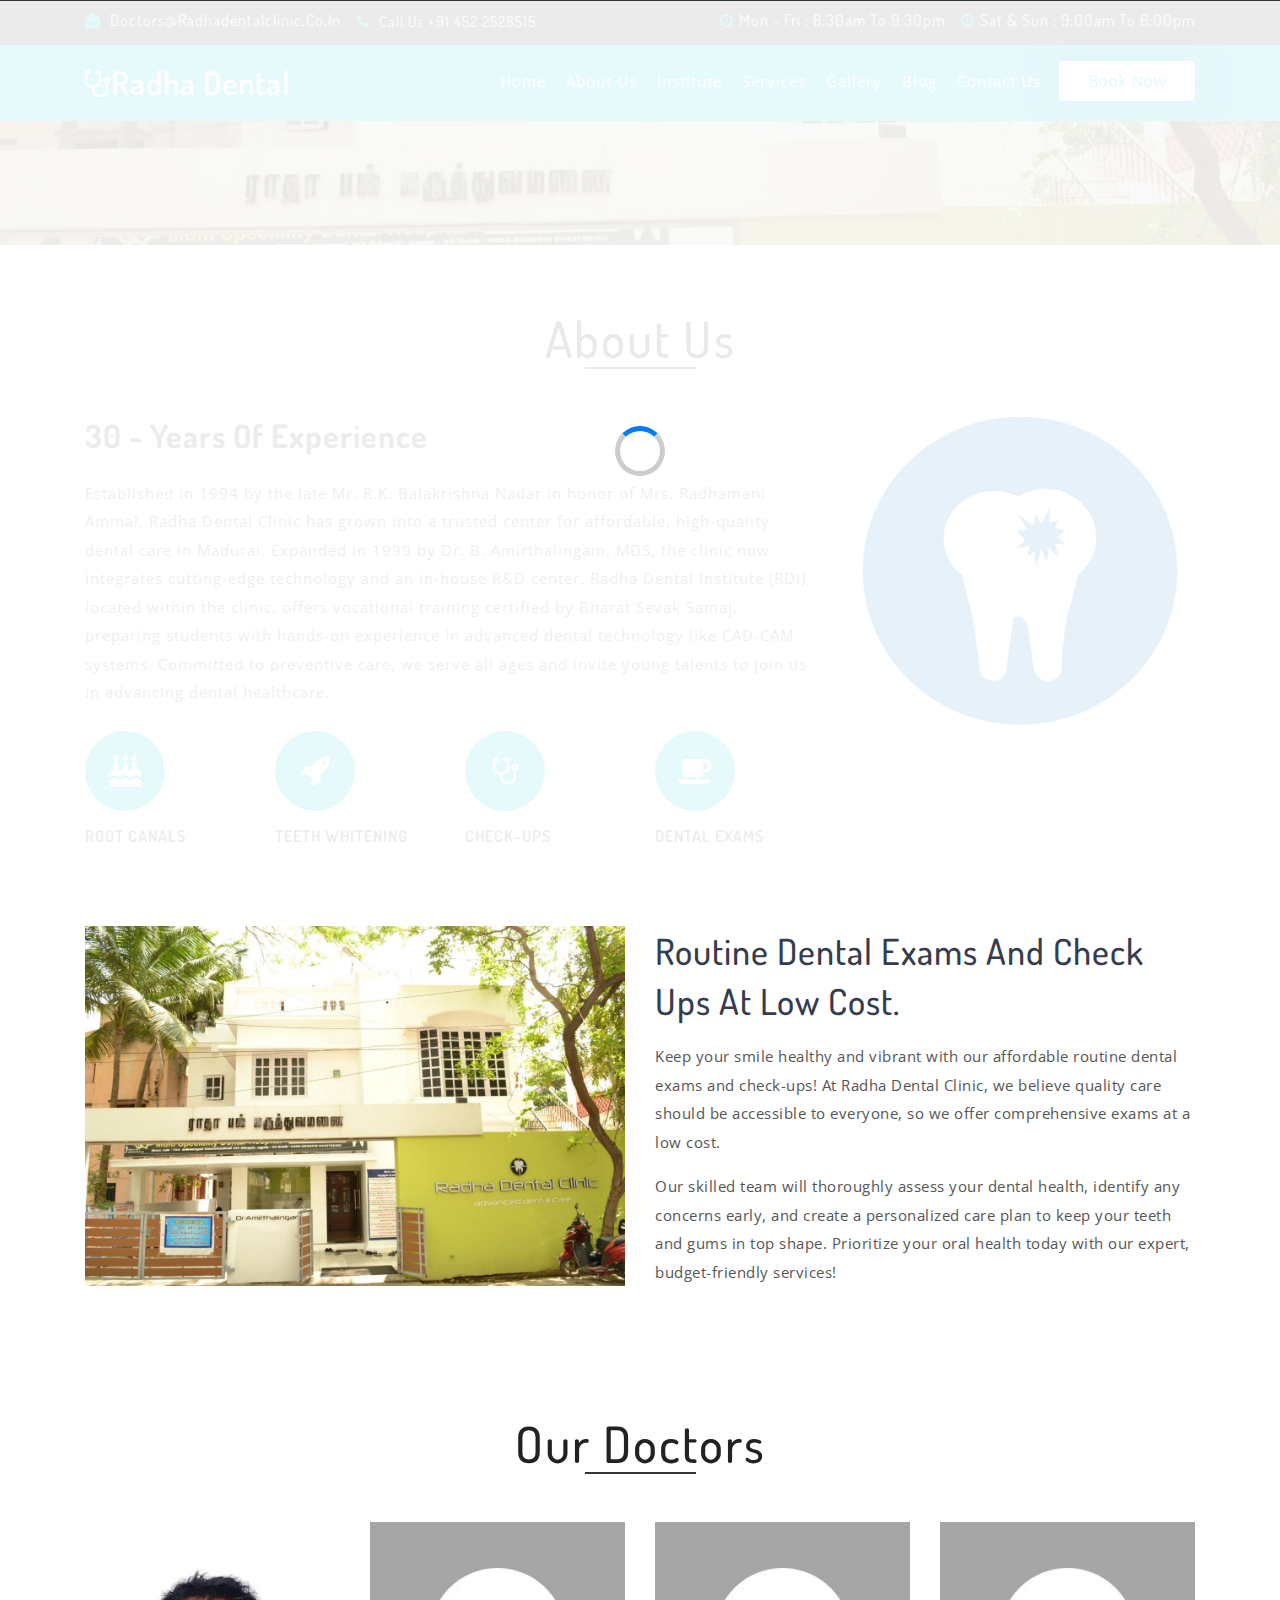
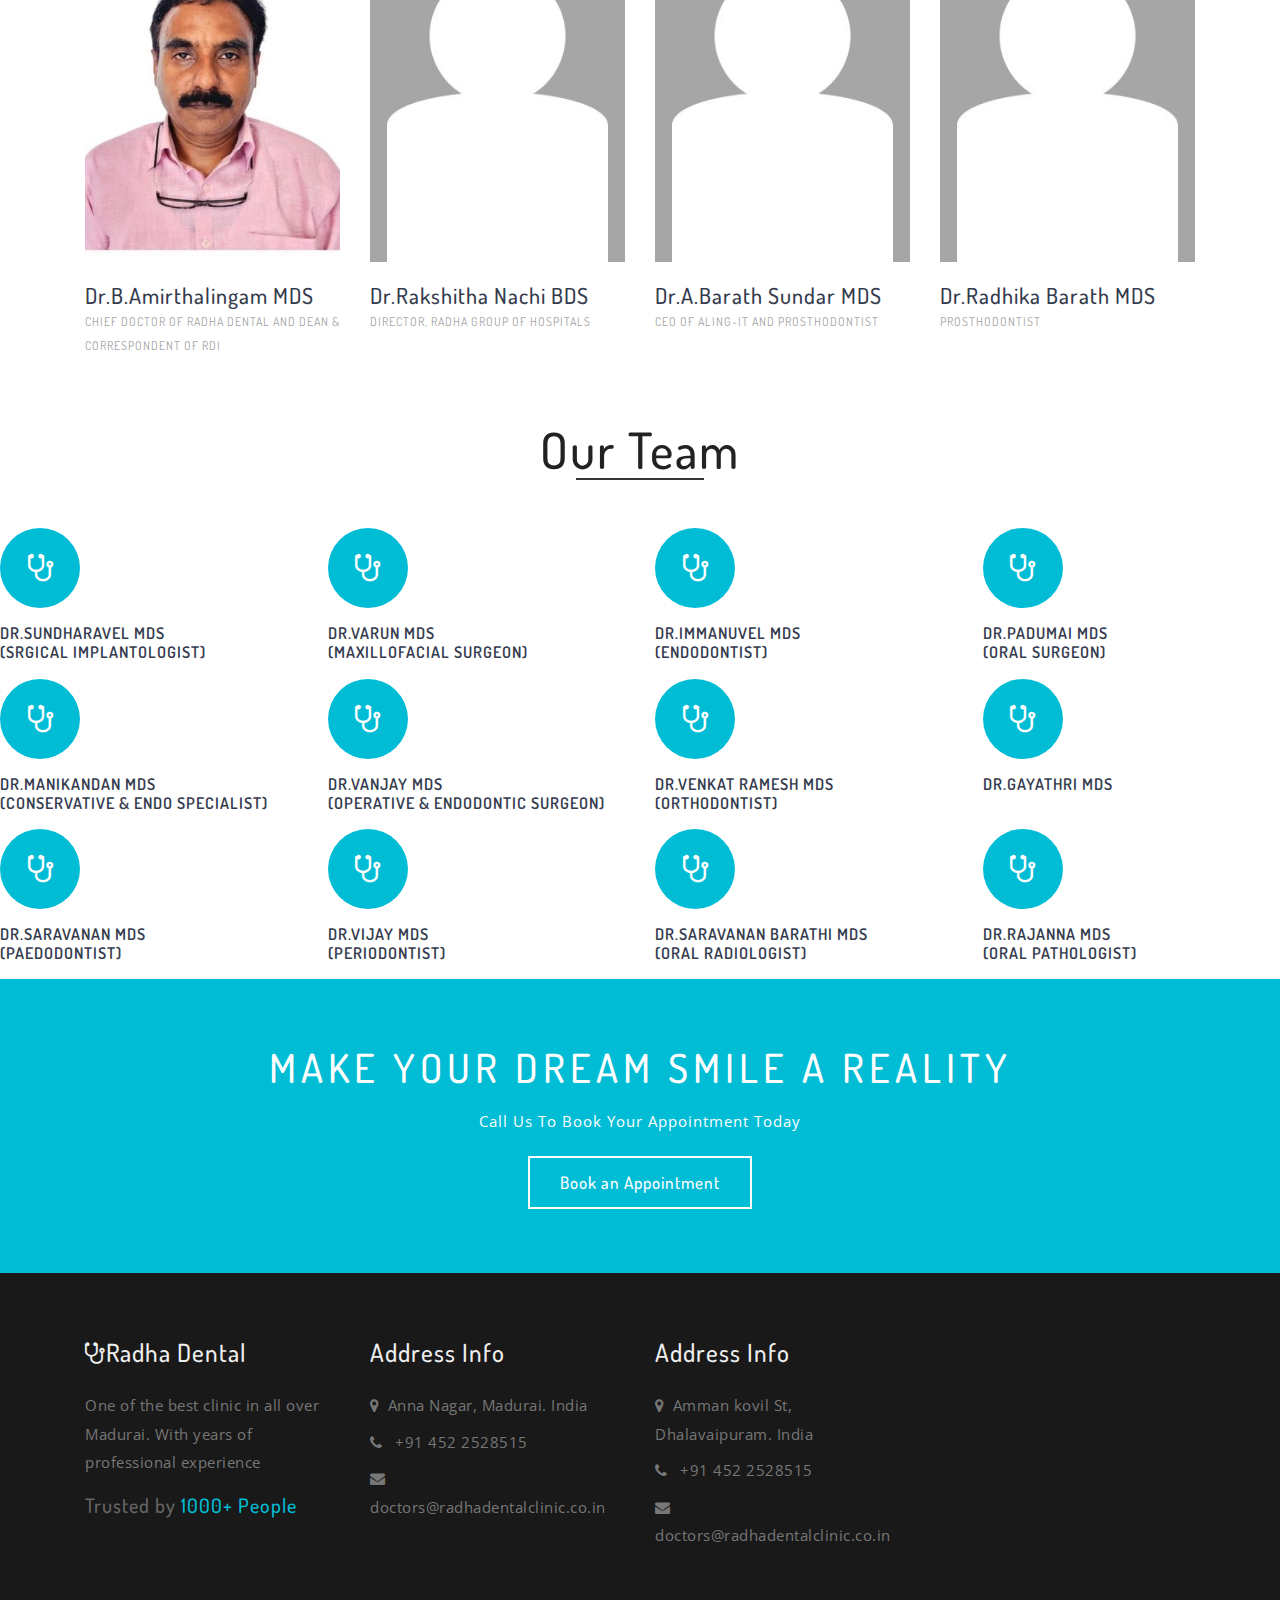
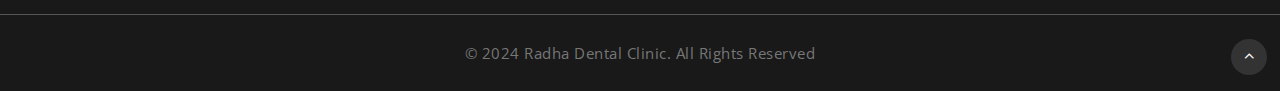
<file: about.html>
<!DOCTYPE html>
<html lang="en">
<head>
<title>Dental Health Medical Category </title>
<!-- for-mobile-apps -->
<meta name="viewport" content="width=device-width, initial-scale=1">
<meta http-equiv="Content-Type" content="text/html; charset=utf-8" />
<meta name="keywords" content="Radha Dental Clinic Madurai, Dental Clinic in Madurai, Free Dental checkup, 24 hours open in Madurai, One of the best Dental Clinic in Madrai, Madurai,
Dental, Clinic, Dr.Amirthalingam, Radha Dental" />

    <script>
        addEventListener("load", function () {
            setTimeout(hideURLbar, 0);
        }, false);

        function hideURLbar() {
            window.scrollTo(0, 1);
        }
    </script>
	
	<!-- css files -->
    <link href="css/bootstrap.css" rel='stylesheet' type='text/css' /><!-- bootstrap css -->
    <link href="css/style.css" rel='stylesheet' type='text/css' /><!-- custom css -->
    <link href="css/font-awesome.min.css" rel="stylesheet"><!-- fontawesome css -->
	<!-- //css files -->
	
	<!-- google fonts -->
	<link href="//fonts.googleapis.com/css?family=Open+Sans:300,300i,400,400i,600,600i,700,700i,800,800i&amp;subset=cyrillic,cyrillic-ext,greek,greek-ext,latin-ext,vietnamese" rel="stylesheet">
	<link href="//fonts.googleapis.com/css?family=Dosis:200,300,400,500,600,700,800&amp;subset=latin-ext" rel="stylesheet">
	<!-- //google fonts -->
	
</head>
<body>
    <!-- Loading Screen -->
    <div id="loading-screen">
        <div class="spinner"></div>
    </div>
	<!--loading screen end-->
<!-- top header -->
<div class="header-top">
	<div class="container">
		<div class="row">
			<div class="col-sm-6">
				<ul class="d-lg-flex header-w3_pvt">
					<li class="mr-lg-3">
						<span class="fa fa-envelope-open"></span>
						<a href="doctors@radhadentalclinic.co.in" class="">doctors@radhadentalclinic.co.in</a>
					</li>
					<li>
						<span class="fa fa-phone"></span>
						<p class="d-inline">Call Us +91 452 2528515</p>
					</li>
				</ul>
			</div>
			<div class="col-sm-6 header-right-w3_pvt">
				<ul class="d-lg-flex header-w3_pvt justify-content-lg-end">
					<li class="mr-lg-3">
						<span class=""><span class="fa fa-clock-o"></span>Mon - Fri : 8:30am to 9:30pm</span>
					</li>
					<li class="">
						<span class=""><span class="fa fa-clock-o"></span>Sat & Sun : 9:00am to 6:00pm</span>
					</li>
				</ul>
			</div>
		</div>
	</div>
</div>
<!-- //top header -->

<!-- //header -->
<header class="py-3">
	<div class="container">
			<div id="logo">
				<h1> <a href="index.html"><span class="fa fa-stethoscope" aria-hidden="true"></span>Radha Dental</a></h1>
			</div>
		<!-- nav -->
		<nav class="d-lg-flex">

			<label for="drop" class="toggle"><span class="fa fa-bars"></span></label>
			<input type="checkbox" id="drop" />
			<ul class="menu mt-2 ml-auto">
				<li class="active"><a href="index.html">Home</a></li>
				<li class=""><a href="about.html">About Us</a></li>
				<li class=""><a href="intitute.html">Institute</a></li>
				<li class=""><a href="services.html">Services</a></li>
				<li class=""><a href="gallery.html">Gallery</a></li>
				<li class=""><a href="blog.html">Blog</a></li>
				<li class=""><a href="contact.html">Contact Us</a></li>
			</ul>
			<div class="login-icon ml-2">
				<a class="user" href="contact.html"> Book Now</a>
			</div>
		</nav>
		<div class="clear"></div>
		<!-- //nav -->
	</div>
</header>
<!-- //header -->

<!-- banner -->
<div class="innerpage-banner" id="home">
	<div class="inner-page-layer">
	</div>
</div>
<!-- //banner -->

<!-- about -->
<section class="about py-5">
	<div class="container py-md-3">
		<h2 class="heading text-center mb-sm-5 mb-4">About Us </h2>
		<div class="row">
			<div class="col-lg-8">
				<h4 class="about-left"><b>30 - Years of Experience</b></h4>
				<p class="mt-sm-4 mt-3">Established in 1994 by the late Mr. R.K. Balakrishna Nadar in honor of Mrs. Radhamani Ammal, Radha Dental Clinic has grown into a trusted center for affordable, high-quality dental care in Madurai. 
					Expanded in 1999 by Dr. B. Amirthalingam, MDS, the clinic now integrates cutting-edge technology and an in-house R&D center. Radha Dental Institute (RDI), located within the clinic, offers vocational training certified by Bharat Sevak Samaj, preparing students with hands-on experience in advanced dental technology like CAD-CAM systems. Committed to preventive care, we serve all ages and invite young talents to join us in advancing dental healthcare.</p>
				<div class="row mt-4">
					<div class="col-md-3 col-6">
						<div class="about-box">
							<span class="icon">
								<span class="fa fa-birthday-cake"></span>
							</span>
							<h4>Root Canals</h4>
						</div>
					</div>
					<div class="col-md-3 col-6">
						<div class="about-box">
							<span class="icon">
								<span class="fa fa-rocket"></span>
							</span>
							<h4>Teeth Whitening</h4>
						</div>
					</div>
					<!-- .about-box ends here -->
					<div class="col-md-3 col-6 mt-md-0 mt-4">
						<div class="about-box">
							<span class="icon">
								<span class="fa fa-stethoscope"></span>
							</span>
							<h4>Check-ups</h4>
						</div>
					</div>
					<div class="col-md-3 col-6 mt-md-0 mt-4">
						<div class="about-box">
							<span class="icon">
								<span class="fa fa-coffee"></span>
							</span>
							<h4>Dental Exams</h4>
						</div>
					</div>
				</div>
			</div>
			<div class="col-lg-4 col-md-8 dental">
				<img src="images/tooth.png" class="img-fluid" alt="" />
			</div>
		</div>
	</div>
</section>
<!-- //about -->

<!-- about bottom -->
<section class="about-bottom pb-5">
	<div class="container pb-lg-3">
		<div class="row bottom-grids">
			<div class="col-lg-6">
				<img src="images/front.jpg" class="img-fluid" alt="" />
			</div>
			<div class="col-lg-6 mt-lg-0 mt-5">
				<h4>Routine Dental Exams and Check ups at low cost.</h4>
				<p class="py-3">Keep your smile healthy and vibrant with our affordable routine dental exams and check-ups! At Radha Dental Clinic, we believe quality care should be accessible to everyone, so we offer comprehensive exams at a low cost.</p>
				<p class="">Our skilled team will thoroughly assess your dental health, identify any concerns early, and create a personalized care plan to keep your teeth and gums in top shape. Prioritize your oral health today with our expert, budget-friendly services!</p>
			</div>
		</div>
	</div>
</section>
<!-- //about bottom -->

<!-- Doctors -->
<section class="trainers pt-5">
	<div class="container py-md-3">
		<h3 class="heading text-center mb-5">Our Doctors </h3>
		 <div class="row team_grids mt-5">
			<div class="col-lg-3 col-sm-6 mb-5">
				<div class="team-member">
					<div class="team-img">
						<img src="images/chairman.jpg" alt="team member" class="img-fluid">
					</div>
					<div class="team-hover">
						<div class="desk">
							<h4>Dr.B.Amirthalingam MDS</h4>
							<p>Chief Doctor of Radha Dental And Dean & Correspondent of RDI</p>
						</div>
						<div class="s-link">
							<a href="#">
								<span class="fa fa-twitter"></span>
							</a>
						</div>
					</div>
				</div>
				<div class="team-title">
					<h5>Dr.B.Amirthalingam MDS</h5>
					<span>Chief Doctor of Radha Dental And Dean & Correspondent of RDI</span>
				</div>
			</div>
			<div class="col-lg-3 col-sm-6 mb-5">
				<div class="team-member">
					<div class="team-img">
						<img src="images/docs.jpg" alt="team member" class="img-fluid">
					</div>
					<div class="team-hover">
						<div class="desk">
							<h4>Dr.Rakshitha Nachi BDS</h4>
							<p>Director, Radha Group of Hospitals</p>
						</div>
						
					</div>
				</div>
				<div class="team-title">
					<h5>Dr.Rakshitha Nachi BDS</h5>
					<span>Director, Radha Group of Hospitals</span>
				</div>
			</div>
			<div class="col-lg-3 col-sm-6 mx-auto mb-5">
				<div class="team-member">
					<div class="team-img">
						<img src="images/docs.jpg" alt="team member" class="img-fluid">
					</div>
					<div class="team-hover">
						<div class="desk">
							<h4>Dr.A.Barath Sundar MDS</h4>
							<p>(Prosthodontist) Specialist in Clear Aligners, Guided Implants & Crowns</p>
						</div>
						<div class="s-link">
							<a href="#">
								<span class="fa fa-twitter"></span>
							</a>
						</div>
					</div>
				</div>
				<div class="team-title">
					<h5>Dr.A.Barath Sundar MDS</h5>
					<span>CEO of Aling-IT and Prosthodontist</span>
				</div>
			</div>
			<div class="col-lg-3 col-sm-6 mx-auto mb-5">
				<div class="team-member">
					<div class="team-img">
						<img src="images/docs.jpg" alt="team member" class="img-fluid">
					</div>
					<div class="team-hover">
						<div class="desk">
							<h4>Dr.Radhika Barath MDS</h4>
							<p>(Prosthodontist) Specialist in Clear Aligners, Guided Implants & Crowns</p>
						</div>
						<div class="s-link">
						</div>
					</div>
				</div>
				<div class="team-title">
					<h5>Dr.Radhika Barath MDS</h5>
					<span>Prosthodontist</span>
				</div>
			</div>
		</div>
	</div>
</section>
<!-- //Doctors -->
<!--new-->
<h3 class="heading text-center mb-5">Our Team</h3>
<div class="row mt-4">
	<div class="col-md-3 col-6">
		<div class="about-box">
			<span class="icon">
				<span class="fa fa-stethoscope"></span>
			</span>
			<h4>Dr.Sundharavel MDS<br>(Srgical Implantologist)</h4>
		</div>
	</div>
	<div class="col-md-3 col-6">
		<div class="about-box">
			<span class="icon">
				<span class="fa fa-stethoscope"></span>
			</span>
			<h4>Dr.Varun MDS<br>(Maxillofacial Surgeon)</h4>
		</div>
	</div>
	<!-- .about-box ends here -->
	<div class="col-md-3 col-6 mt-md-0 mt-4">
		<div class="about-box">
			<span class="icon">
				<span class="fa fa-stethoscope"></span>
			</span>
			<h4>Dr.Immanuvel MDS<br>(Endodontist)</h4>
		</div>
	</div>
	<div class="col-md-3 col-6 mt-md-0 mt-4">
		<div class="about-box">
			<span class="icon">
				<span class="fa fa-stethoscope"></span>
			</span>
			<h4>Dr.Padumai MDS<br>(Oral Surgeon)</h4>
		</div>
	</div>
	<div class="col-md-3 col-6 mt-md-0 mt-4">
		<div class="about-box">
			<span class="icon">
				<span class="fa fa-stethoscope"></span>
			</span>
			<h4>Dr.Manikandan MDS<br>(Conservative & Endo Specialist)</h4>
		</div>
	</div>
	<div class="col-md-3 col-6 mt-md-0 mt-4">
		<div class="about-box">
			<span class="icon">
				<span class="fa fa-stethoscope"></span>
			</span>
			<h4>Dr.Vanjay MDS<br>(Operative & Endodontic Surgeon)</h4>
		</div>
	</div>
	<div class="col-md-3 col-6 mt-md-0 mt-4">
		<div class="about-box">
			<span class="icon">
				<span class="fa fa-stethoscope"></span>
			</span>
			<h4>Dr.Venkat Ramesh MDS<br>(Orthodontist)</h4>
		</div>
	</div>
	<div class="col-md-3 col-6 mt-md-0 mt-4">
		<div class="about-box">
			<span class="icon">
				<span class="fa fa-stethoscope"></span>
			</span>
			<h4>Dr.Gayathri MDS</h4>
		</div>
	</div>
	<div class="col-md-3 col-6 mt-md-0 mt-4">
		<div class="about-box">
			<span class="icon">
				<span class="fa fa-stethoscope"></span>
			</span>
			<h4>Dr.Saravanan MDS<br>(Paedodontist)</h4>
		</div>
	</div>
	<div class="col-md-3 col-6 mt-md-0 mt-4">
		<div class="about-box">
			<span class="icon">
				<span class="fa fa-stethoscope"></span>
			</span>
			<h4>Dr.Vijay MDS<br>(Periodontist)</h4>
		</div>
	</div>
	<div class="col-md-3 col-6 mt-md-0 mt-4">
		<div class="about-box">
			<span class="icon">
				<span class="fa fa-stethoscope"></span>
			</span>
			<h4>Dr.Saravanan Barathi MDS<br>(Oral Radiologist)</h4>
		</div>
	</div>
	<div class="col-md-3 col-6 mt-md-0 mt-4">
		<div class="about-box">
			<span class="icon">
				<span class="fa fa-stethoscope"></span>
			</span>
			<h4>Dr.Rajanna MDS<br>(Oral Pathologist)</h4>
		</div>
	</div>
</div>
<!--new end-->
<!-- appointment -->
<section class="appointment text-center py-5">
	<div class="container py-sm-3">
		<h4>make your dream smile a reality</h4>
		<p class="mt-3">Call Us To Book Your Appointment Today</p>
		<a href="contact.html">Book an Appointment</a>
	</div>
</section>
<!-- //appointment -->

<!-- footer -->
<footer class="py-5">
	<div class="container py-sm-3">
		<div class="row footer-grids">
			<div class="col-lg-3 col-sm-6 mb-lg-0 mb-sm-5 mb-4">
				<h4 class="mb-sm-4 mb-3"><span class="fa fa-stethoscope"></span>Radha Dental</h4>
				<p class="mb-3">One of the best clinic in all over Madurai. With years of professional experience</p>
				<h5>Trusted by <span>1000+ People</span> </h5>
			</div>
			<div class="col-lg-3 col-sm-6 mb-lg-0 mb-sm-5 mb-4">
				<h4 class="mb-sm-4 mb-3">Address Info</h4>
				<p><span class="fa mr-2 fa-map-marker"></span>Anna Nagar, Madurai. <span>India</span></p>
				<p class="phone py-2"><span class="fa mr-2 fa-phone"></span> +91 452 2528515 </p>
				<p><span class="fa mr-2 fa-envelope"></span><a href="mailto:doctors@radhadentalclinic.co.in">doctors@radhadentalclinic.co.in</a></p>
			</div>
			<div class="col-lg-3 col-sm-6 mb-lg-0 mb-sm-5 mb-4">
				<h4 class="mb-sm-4 mb-3">Address Info</h4>
				<p><span class="fa mr-2 fa-map-marker"></span>Amman kovil St, Dhalavaipuram. <span>India</span></p>
				<p class="phone py-2"><span class="fa mr-2 fa-phone"></span> +91 452 2528515 </p>
				<p><span class="fa mr-2 fa-envelope"></span><a href="mailto:doctors@radhadentalclinic.co.in">doctors@radhadentalclinic.co.in</a></p>
			</div>
		</div>
	</div>
</footer>

<!-- copyright -->
<div class="copyright">
	<div class="container py-4">
		<div class=" text-center">
			<p>© 2024 Radha Dental Clinic. All Rights Reserved  </p>
		</div>
	</div>
</div>
<!-- //copyright -->
		
<!-- move top -->
<div class="move-top text-right">
	<a href="#home" class="move-top"> 
		<span class="fa fa-angle-up  mb-3" aria-hidden="true"></span>
	</a>
</div>
<!-- move top -->

</body>
</html>
</file>
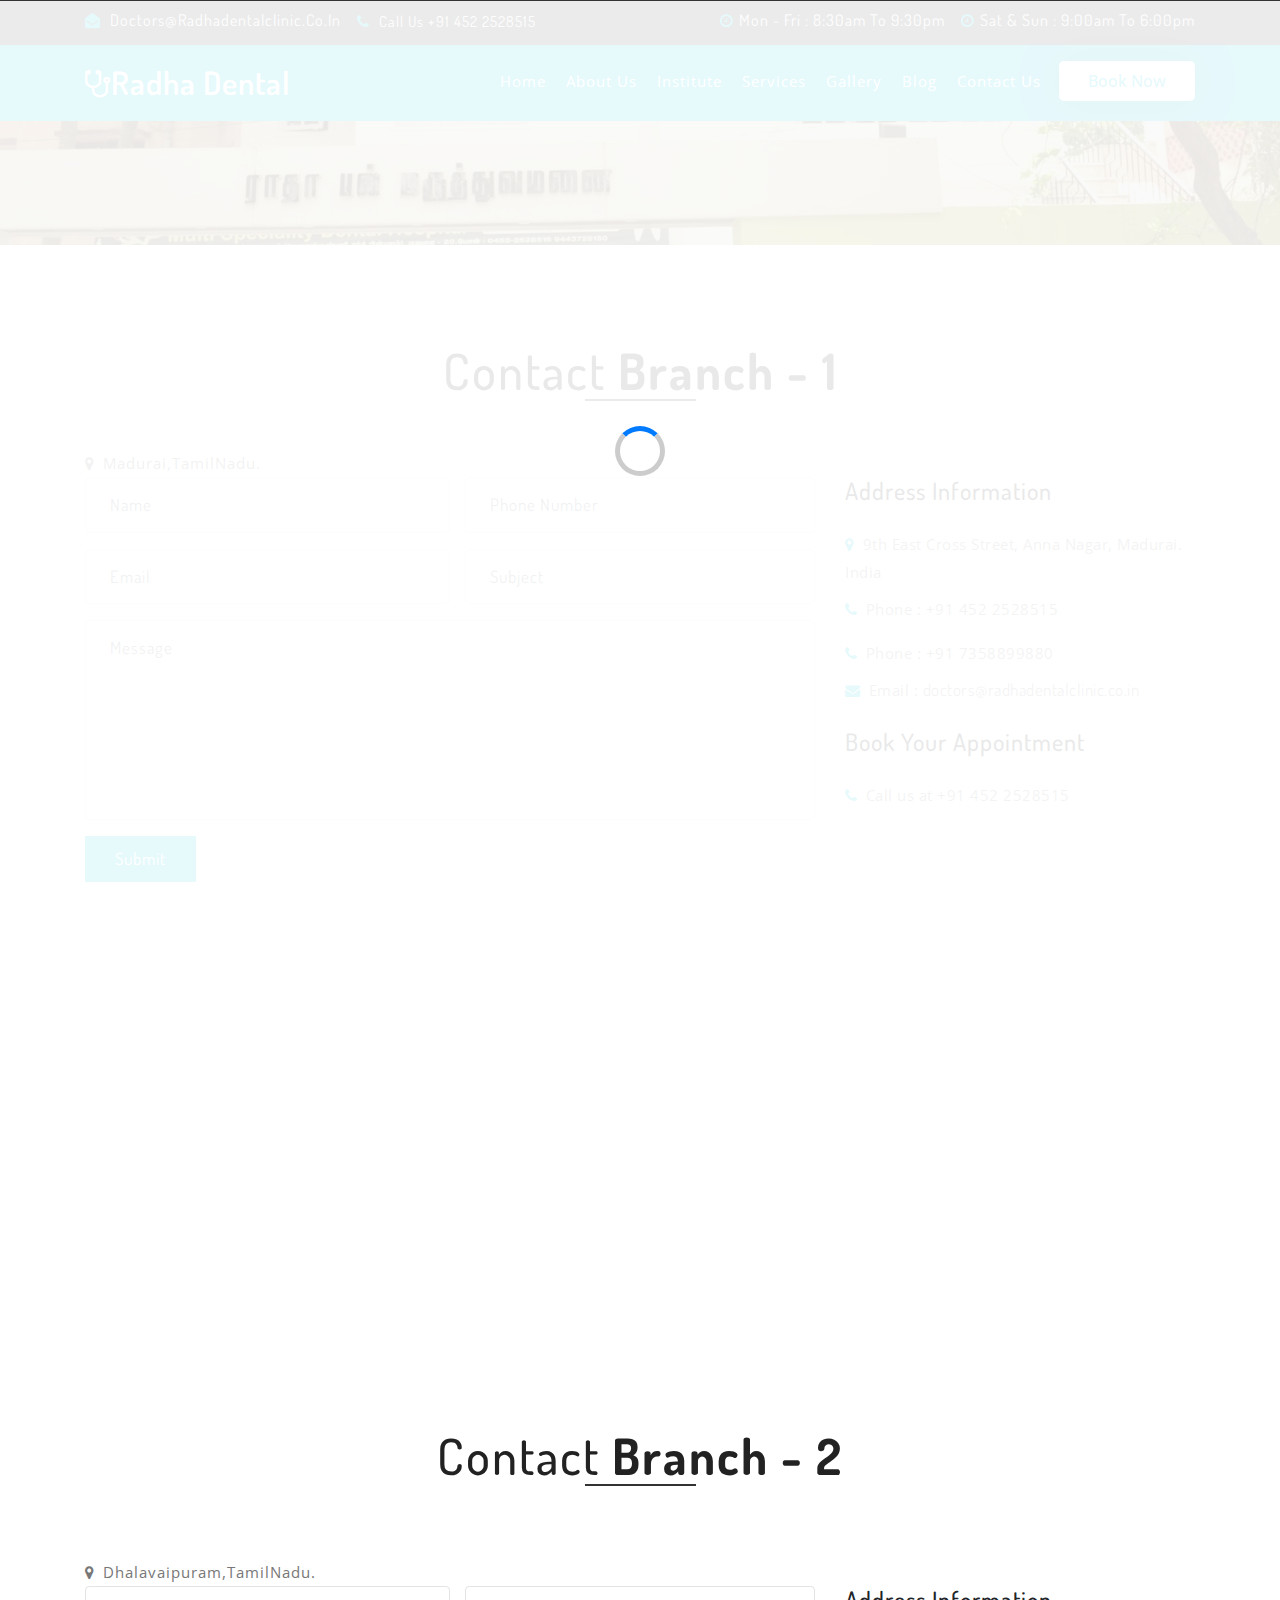
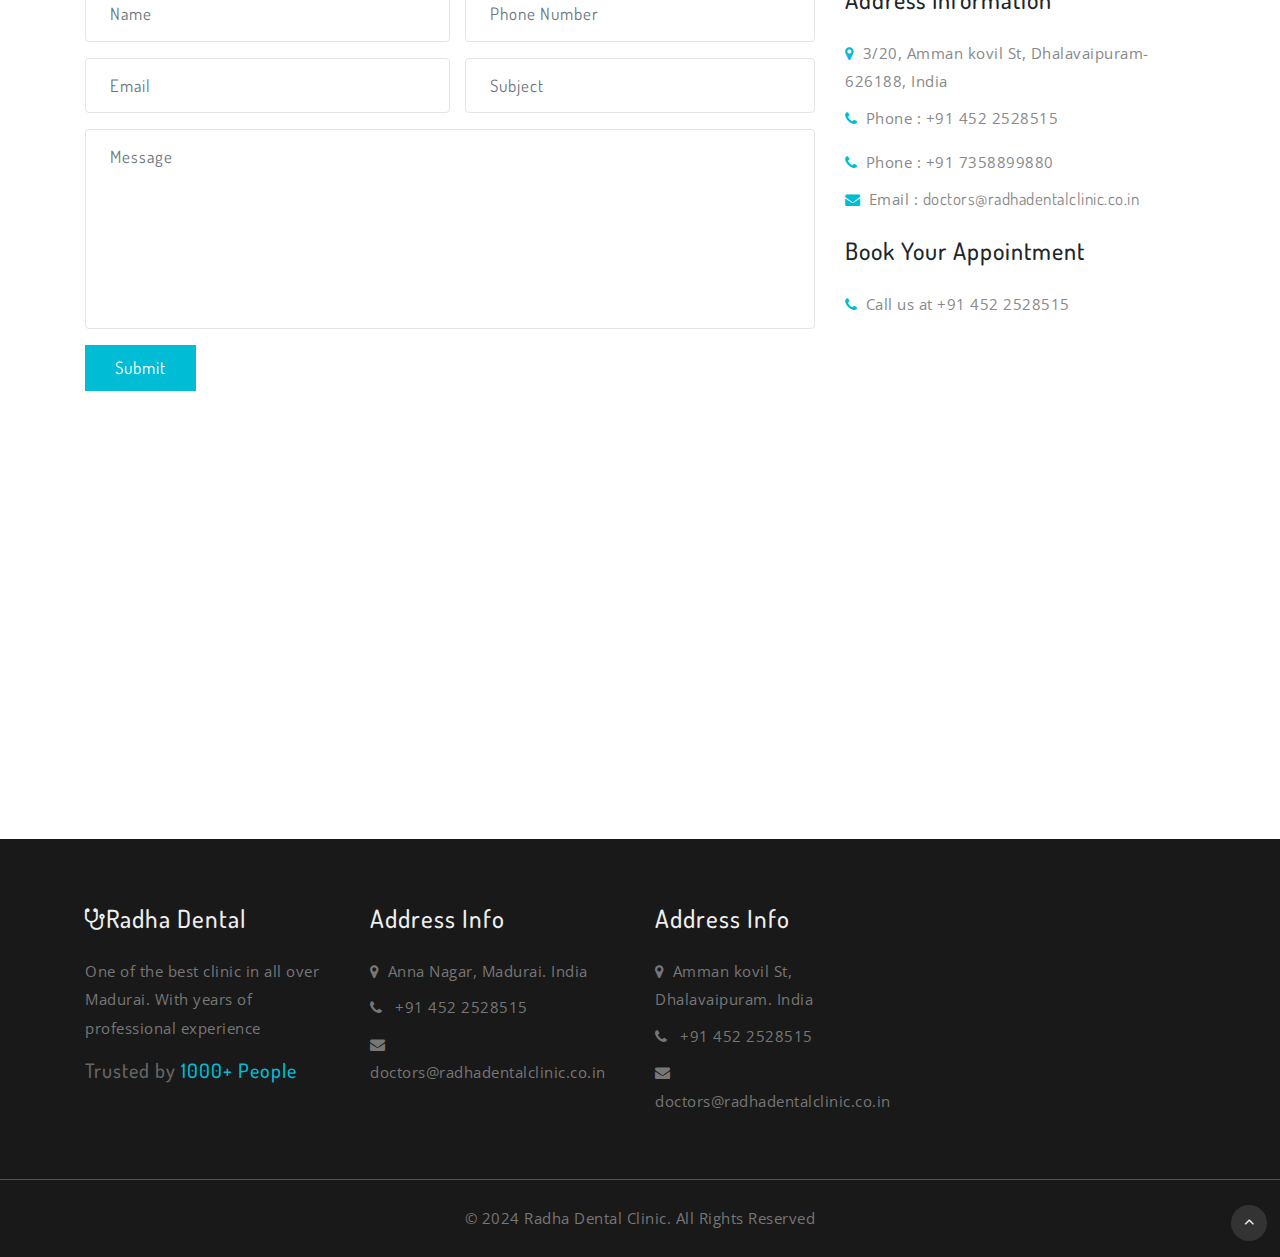
<file: contact.html>
<!DOCTYPE html>
<html lang="en">
<head>
<title>Dental Health Medical Category </title>
<!-- for-mobile-apps -->
<meta name="viewport" content="width=device-width, initial-scale=1">
<meta http-equiv="Content-Type" content="text/html; charset=utf-8" />
<meta name="keywords" content="Radha Dental Clinic Madurai, Dental Clinic in Madurai, Free Dental checkup, 24 hours open in Madurai, One of the best Dental Clinic in Madrai, Madurai,
Dental, Clinic, Dr.Amirthalingam, Radha Dental" />

    <script>
        addEventListener("load", function () {
            setTimeout(hideURLbar, 0);
        }, false);

        function hideURLbar() {
            window.scrollTo(0, 1);
        }
    </script>
	
	<!-- css files -->
    <link href="css/bootstrap.css" rel='stylesheet' type='text/css' /><!-- bootstrap css -->
    <link href="css/style.css" rel='stylesheet' type='text/css' /><!-- custom css -->
    <link href="css/font-awesome.min.css" rel="stylesheet"><!-- fontawesome css -->
	<!-- //css files -->
	
	<!-- google fonts -->
	<link href="//fonts.googleapis.com/css?family=Open+Sans:300,300i,400,400i,600,600i,700,700i,800,800i&amp;subset=cyrillic,cyrillic-ext,greek,greek-ext,latin-ext,vietnamese" rel="stylesheet">
	<link href="//fonts.googleapis.com/css?family=Dosis:200,300,400,500,600,700,800&amp;subset=latin-ext" rel="stylesheet">
	<!-- //google fonts -->
	
</head>
<body>
    <!-- Loading Screen -->
    <div id="loading-screen">
        <div class="spinner"></div>
    </div>
	<!--loading screen end-->
<!-- top header -->
<div class="header-top">
	<div class="container">
		<div class="row">
			<div class="col-sm-6">
				<ul class="d-lg-flex header-w3_pvt">
					<li class="mr-lg-3">
						<span class="fa fa-envelope-open"></span>
						<a href="mailto:doctors@radhadentalclinic.co.in" class="">doctors@radhadentalclinic.co.in</a>
					</li>
					<li>
						<span class="fa fa-phone"></span>
						<p class="d-inline">Call Us +91 452 2528515</p>
					</li>
				</ul>
			</div>
			<div class="col-sm-6 header-right-w3_pvt">
				<ul class="d-lg-flex header-w3_pvt justify-content-lg-end">
					<li class="mr-lg-3">
						<span class=""><span class="fa fa-clock-o"></span>Mon - Fri : 8:30am to 9:30pm</span>
					</li>
					<li class="">
						<span class=""><span class="fa fa-clock-o"></span>Sat & Sun : 9:00am to 6:00pm</span>
					</li>
				</ul>
			</div>
		</div>
	</div>
</div>
<!-- //top header -->

<!-- //header -->
<header class="py-3">
	<div class="container">
			<div id="logo">
				<h1> <a href="index.html"><span class="fa fa-stethoscope" aria-hidden="true"></span>Radha Dental</a></h1>
			</div>
		<!-- nav -->
		<nav class="d-lg-flex">

			<label for="drop" class="toggle"><span class="fa fa-bars"></span></label>
			<input type="checkbox" id="drop" />
			<ul class="menu mt-2 ml-auto">
				<li class="active"><a href="index.html">Home</a></li>
				<li class=""><a href="about.html">About Us</a></li>
				<li class=""><a href="intitute.html">Institute</a></li>
				<li class=""><a href="services.html">Services</a></li>
				<li class=""><a href="gallery.html">Gallery</a></li>
				<li class=""><a href="blog.html">Blog</a></li>
				<li class=""><a href="contact.html">Contact Us</a></li>
			</ul>
			<div class="login-icon ml-2">
				<a class="user" href="contact.html"> Book Now</a>
			</div>
		</nav>
		<div class="clear"></div>
		<!-- //nav -->
	</div>
</header>
<!-- //header -->

<!-- banner -->
<div class="innerpage-banner" id="home">
	<div class="inner-page-layer">
	</div>
</div>
<!-- //banner -->

<!-- contact -->
<section class="mail pt-lg-5 pt-4">
	<div class="container pt-lg-5">
		<h2 class="heading text-center mb-sm-5 mb-4">Contact <b>Branch - 1</b></h2>
		<p><span class="fa mr-2 fa-map-marker"></span>Madurai,<span>TamilNadu.</span></p>
		<div class="row agileinfo_mail_grids">
			<div class="col-lg-8 agileinfo_mail_grid_right">
				<form action="mailto:danishdan336@gmail.com" method="post" enctype="text/plain">
					<div class="row">
						<div class="col-md-6 wthree_contact_left_grid pr-md-0">
							<div class="form-group">
								<input type="text" name="name" class="form-control" placeholder="Name" required="">
							</div>
							<div class="form-group">
								<input type="email" name="email" class="form-control" placeholder="Email" required="">
							</div>
						</div>
						<div class="col-md-6 wthree_contact_left_grid">
							<div class="form-group">
								<input type="text" name="phone number" class="form-control" placeholder="Phone Number" required="">
							</div>
							<div class="form-group">
								<input type="text" name="subject" class="form-control" placeholder="Subject" required="">
							</div>
						</div>
						<div class="col-md-12">
							<div class="form-group">
								<textarea name="message" placeholder="Message" class="form-control" required=""></textarea>
							</div>
						</div>
						<div class="col-md-12">
							<div class="submit-buttons">
								<button type="submit" class="btn">Submit</button>
							</div>
						</div>
					</div>
				</form>
			</div>
			<div class="col-lg-4 col-md-6 mt-lg-0 mt-4 contact-info">
				<h4 class="mb-4">Address Information</h4>
				<p><span class="fa mr-2 fa-map-marker"></span>9th East Cross Street, Anna Nagar, Madurai. <span>India</span></p>
				<p class="phone py-2"><span class="fa mr-2 fa-phone"></span>Phone : +91 452 2528515 </p>
				<p class="phone py-2"><span class="fa mr-2 fa-phone"></span>Phone : +91 7358899880 </p>
				<p><span class="fa mr-2 fa-envelope"></span>Email : <a href="doctors@radhadentalclinic.co.in">doctors@radhadentalclinic.co.in</a></p>
				
				<h4 class="my-4">Book Your Appointment</h4>
				<p class="phone"><span class="fa mr-2 fa-phone"></span>Call us at +91 452 2528515 </p>
			</div>
		</div>
	</div>
	<div class="map mt-5">
		<iframe src="https://www.google.com/maps/embed?pb=!1m18!1m12!1m3!1d3930.1676212187704!2d78.14465767484464!3d9.919994090181405!2m3!1f0!2f0!3f0!3m2!1i1024!2i768!4f13.1!3m3!1m2!1s0x3b00c5af36378079%3A0x7b999bbedfb556e0!2sRadha%20Dental%20Clinic!5e0!3m2!1sen!2sin!4v1730370091430!5m2!1sen!2sin"
			style="border:0"></iframe>
	</div>
</section>
<!--second branch-->

<section class="mail pt-lg-5 pt-4">
	<div class="container pt-lg-5">
		<h2 class="heading text-center mb-sm-5 mb-4">Contact <b>Branch - 2</b></h2><br>
		<p><span class="fa mr-2 fa-map-marker"></span>Dhalavaipuram,<span>TamilNadu.</span></p>
		<div class="row agileinfo_mail_grids">
			<div class="col-lg-8 agileinfo_mail_grid_right">
				<form action="mailto:danishdan336@gmail.com" method="post" enctype="text/plain">
					<div class="row">
						<div class="col-md-6 wthree_contact_left_grid pr-md-0">
							<div class="form-group">
								<input type="text" name="name" class="form-control" placeholder="Name" required="">
							</div>
							<div class="form-group">
								<input type="email" name="email" class="form-control" placeholder="Email" required="">
							</div>
						</div>
						<div class="col-md-6 wthree_contact_left_grid">
							<div class="form-group">
								<input type="text" name="phone number" class="form-control" placeholder="Phone Number" required="">
							</div>
							<div class="form-group">
								<input type="text" name="subject" class="form-control" placeholder="Subject" required="">
							</div>
						</div>
						<div class="col-md-12">
							<div class="form-group">
								<textarea name="message" placeholder="Message" class="form-control" required=""></textarea>
							</div>
						</div>
						<div class="col-md-12">
							<div class="submit-buttons">
								<button type="submit" class="btn">Submit</button>
							</div>
						</div>
					</div>
				</form>
			</div>
			<div class="col-lg-4 col-md-6 mt-lg-0 mt-4 contact-info">
				<h4 class="mb-4">Address Information</h4>
				<p><span class="fa mr-2 fa-map-marker"></span>3/20, Amman kovil St, Dhalavaipuram-626188, <span>India</span></p>
				<p class="phone py-2"><span class="fa mr-2 fa-phone"></span>Phone : +91 452 2528515 </p>
				<p class="phone py-2"><span class="fa mr-2 fa-phone"></span>Phone : +91 7358899880 </p>
				<p><span class="fa mr-2 fa-envelope"></span>Email : <a href="doctors@radhadentalclinic.co.in">doctors@radhadentalclinic.co.in</a></p>
				
				<h4 class="my-4">Book Your Appointment</h4>
				<p class="phone"><span class="fa mr-2 fa-phone"></span>Call us at +91 452 2528515 </p>
			</div>
		</div>
	</div>
	<div class="map mt-5">
		<iframe src="https://www.google.com/maps/embed?pb=!1m18!1m12!1m3!1d246.01928505345208!2d77.49833593553325!3d9.394294024468563!2m3!1f0!2f0!3f0!3m2!1i1024!2i768!4f13.1!3m3!1m2!1s0x3b06ebc3f09264cb%3A0xbd934ef7a0708c95!2sAmman%20Kovil%20St%2C%20Dhalavaipuram%2C%20Tamil%20Nadu%20626188!5e0!3m2!1sen!2sin!4v1731079614131!5m2!1sen!2sin"
			style="border:0"></iframe>
	</div>
</section>

<!--end second branch-->
<!-- //contact -->

<!-- footer -->
<footer class="py-5">
	<div class="container py-sm-3">
		<div class="row footer-grids">
			<div class="col-lg-3 col-sm-6 mb-lg-0 mb-sm-5 mb-4">
				<h4 class="mb-sm-4 mb-3"><span class="fa fa-stethoscope"></span>Radha Dental</h4>
				<p class="mb-3">One of the best clinic in all over Madurai. With years of professional experience</p>
				<h5>Trusted by <span>1000+ People</span> </h5>
			</div>
			<div class="col-lg-3 col-sm-6 mb-lg-0 mb-sm-5 mb-4">
				<h4 class="mb-sm-4 mb-3">Address Info</h4>
				<p><span class="fa mr-2 fa-map-marker"></span>Anna Nagar, Madurai. <span>India</span></p>
				<p class="phone py-2"><span class="fa mr-2 fa-phone"></span> +91 452 2528515 </p>
				<p><span class="fa mr-2 fa-envelope"></span><a href="mailto:doctors@radhadentalclinic.co.in">doctors@radhadentalclinic.co.in</a></p>
			</div>
			<div class="col-lg-3 col-sm-6 mb-lg-0 mb-sm-5 mb-4">
				<h4 class="mb-sm-4 mb-3">Address Info</h4>
				<p><span class="fa mr-2 fa-map-marker"></span>Amman kovil St, Dhalavaipuram. <span>India</span></p>
				<p class="phone py-2"><span class="fa mr-2 fa-phone"></span> +91 452 2528515 </p>
				<p><span class="fa mr-2 fa-envelope"></span><a href="mailto:doctors@radhadentalclinic.co.in">doctors@radhadentalclinic.co.in</a></p>
			</div>
		</div>
	</div>
</footer>

<!-- copyright -->
<div class="copyright">
	<div class="container py-4">
		<div class=" text-center">
			<p>© 2024 Radha Dental Clinic. All Rights Reserved  </p>
		</div>
	</div>
</div>
<!-- //copyright -->
		
<!-- move top -->
<div class="move-top text-right">
	<a href="#home" class="move-top"> 
		<span class="fa fa-angle-up  mb-3" aria-hidden="true"></span>
	</a>
</div>
<!-- move top -->

</body>
</html>
</file>
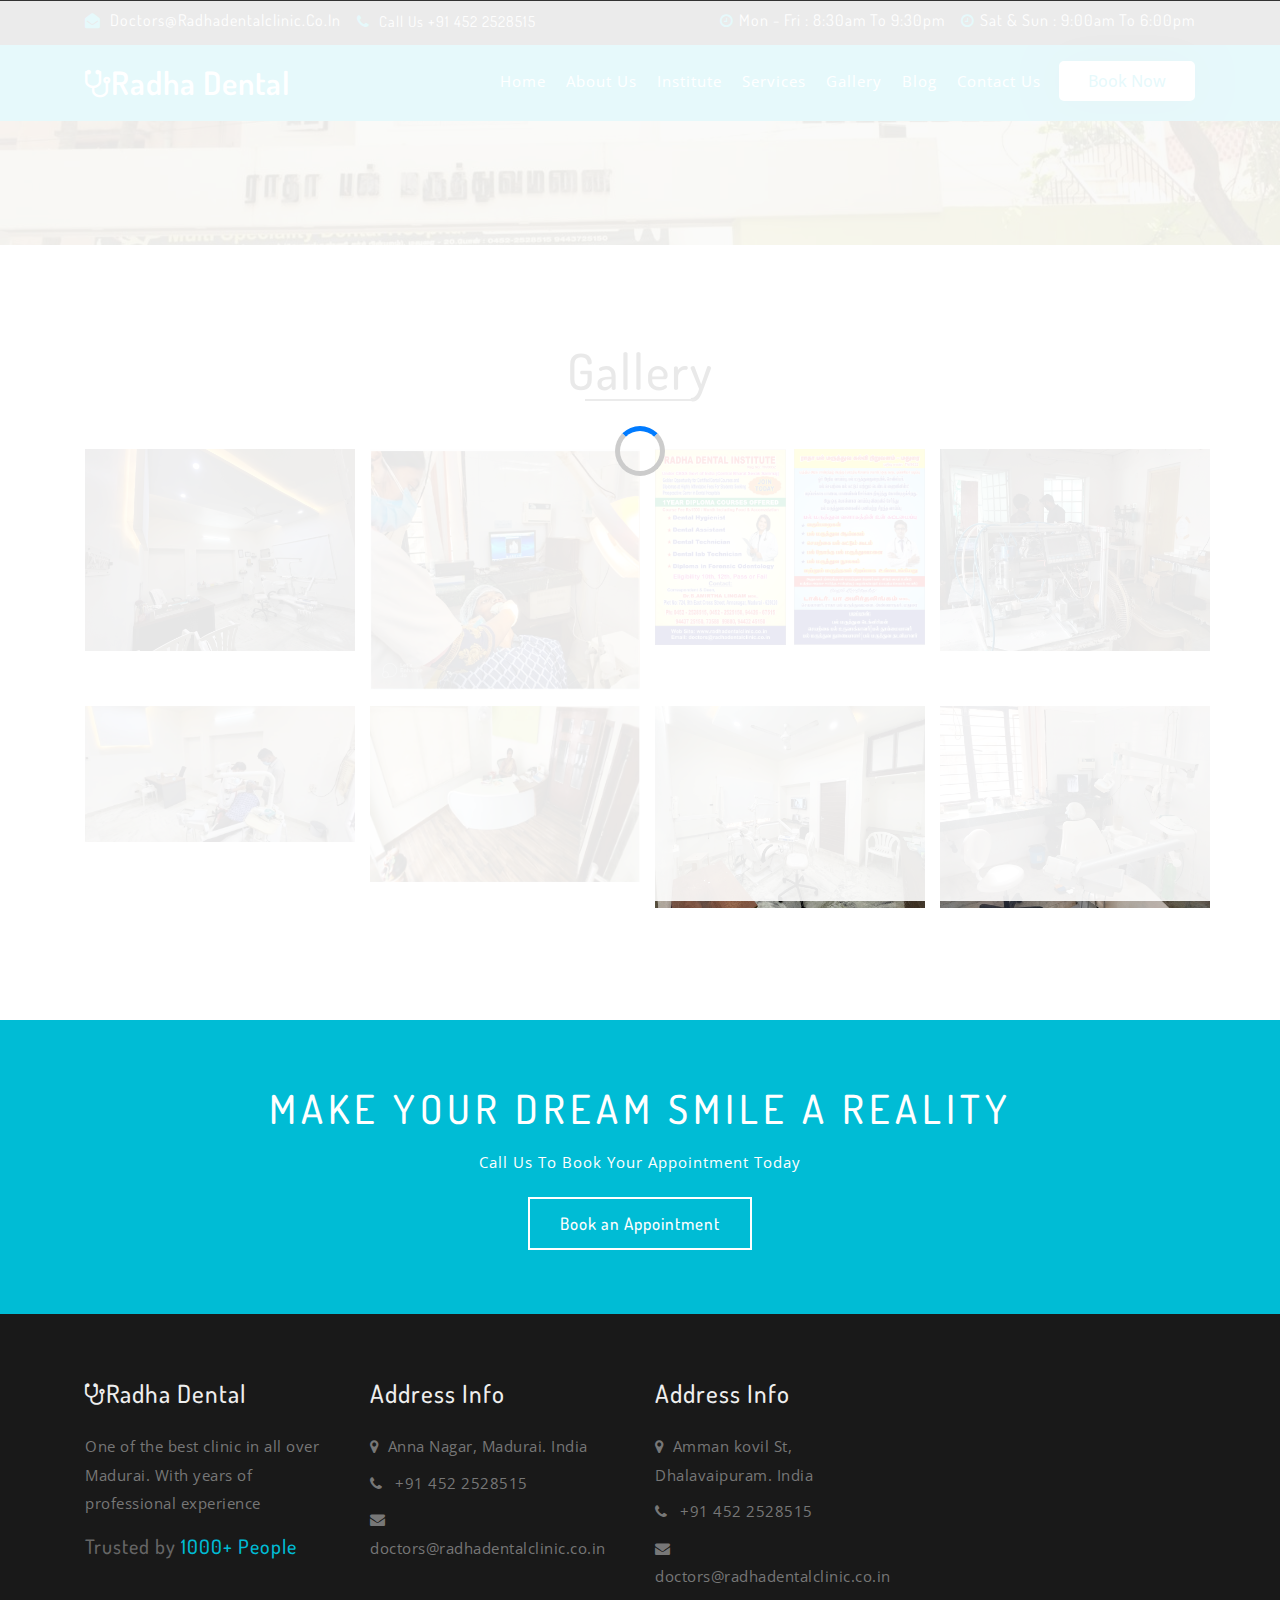
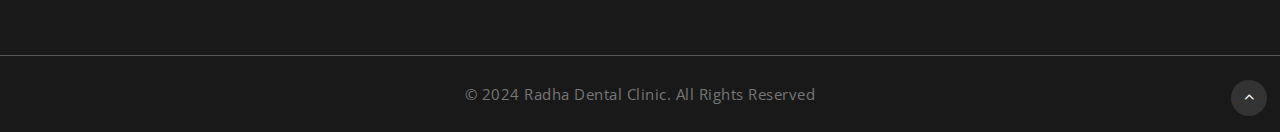
<file: gallery.html>
<!DOCTYPE html>
<html lang="en">
<head>
<title>Dental Health Medical Category </title>
<!-- for-mobile-apps -->
<meta name="viewport" content="width=device-width, initial-scale=1">
<meta http-equiv="Content-Type" content="text/html; charset=utf-8" />
<meta name="keywords" content="Radha Dental Clinic Madurai, Dental Clinic in Madurai, Free Dental checkup, 24 hours open in Madurai, One of the best Dental Clinic in Madrai, Madurai,
Dental, Clinic, Dr.Amirthalingam, Radha Dental" />

    <script>
        addEventListener("load", function () {
            setTimeout(hideURLbar, 0);
        }, false);

        function hideURLbar() {
            window.scrollTo(0, 1);
        }
    </script>
	
	<!-- css files -->
    <link href="css/bootstrap.css" rel='stylesheet' type='text/css' /><!-- bootstrap css -->
    <link href="css/style.css" rel='stylesheet' type='text/css' /><!-- custom css -->
    <link href="css/font-awesome.min.css" rel="stylesheet"><!-- fontawesome css -->
	<!-- //css files -->
	
	<!-- google fonts -->
	<link href="//fonts.googleapis.com/css?family=Open+Sans:300,300i,400,400i,600,600i,700,700i,800,800i&amp;subset=cyrillic,cyrillic-ext,greek,greek-ext,latin-ext,vietnamese" rel="stylesheet">
	<link href="//fonts.googleapis.com/css?family=Dosis:200,300,400,500,600,700,800&amp;subset=latin-ext" rel="stylesheet">
	<!-- //google fonts -->
	
</head>
<body>
    <!-- Loading Screen -->
    <div id="loading-screen">
        <div class="spinner"></div>
    </div>
	<!--loading screen end-->
<!-- top header -->
<div class="header-top">
	<div class="container">
		<div class="row">
			<div class="col-sm-6">
				<ul class="d-lg-flex header-w3_pvt">
					<li class="mr-lg-3">
						<span class="fa fa-envelope-open"></span>
						<a href="mailto:doctors@radhadentalclinic.co.in" class="">doctors@radhadentalclinic.co.in</a>
					</li>
					<li>
						<span class="fa fa-phone"></span>
						<p class="d-inline">Call Us +91 452 2528515</p>
					</li>
				</ul>
			</div>
			<div class="col-sm-6 header-right-w3_pvt">
				<ul class="d-lg-flex header-w3_pvt justify-content-lg-end">
					<li class="mr-lg-3">
						<span class=""><span class="fa fa-clock-o"></span>Mon - Fri : 8:30am to 9:30pm</span>
					</li>
					<li class="">
						<span class=""><span class="fa fa-clock-o"></span>Sat & Sun : 9:00am to 6:00pm</span>
					</li>
				</ul>
			</div>
		</div>
	</div>
</div>
<!-- //top header -->

<!-- //header -->
<header class="py-3">
	<div class="container">
			<div id="logo">
				<h1> <a href="index.html"><span class="fa fa-stethoscope" aria-hidden="true"></span>Radha Dental</a></h1>
			</div>
		<!-- nav -->
		<nav class="d-lg-flex">

			<label for="drop" class="toggle"><span class="fa fa-bars"></span></label>
			<input type="checkbox" id="drop" />
			<ul class="menu mt-2 ml-auto">
				<li class="active"><a href="index.html">Home</a></li>
				<li class=""><a href="about.html">About Us</a></li>
				<li class=""><a href="intitute.html">Institute</a></li>
				<li class=""><a href="services.html">Services</a></li>
				<li class=""><a href="gallery.html">Gallery</a></li>
				<li class=""><a href="blog.html">Blog</a></li>
				<li class=""><a href="contact.html">Contact Us</a></li>
			</ul>
			<div class="login-icon ml-2">
				<a class="user" href="contact.html"> Book Now</a>
			</div>
		</nav>
		<div class="clear"></div>
		<!-- //nav -->
	</div>
</header>
<!-- //header -->

<!-- banner -->
<div class="innerpage-banner" id="home">
	<div class="inner-page-layer">
	</div>
</div>
<!-- //banner -->

<!-- gallery -->
<section class="gallery py-5" id="gallery">
	<div class="container py-lg-5">
		<h2 class="heading text-center mb-sm-5 mb-4">Gallery</h2>
		<div class="row news-grids text-center">
			<div class="col-md-3 col-6 gal-img">
				<a href="#gal1"><img src="images/1.jpg" alt="portfolio image" class="img-fluid"></a>
			</div>
			<div class="col-md-3 col-6 gal-img">
				<a href="#gal2"><img src="images/freeblog.jpg" alt="portfolio image" class="img-fluid"></a>
			</div>

			<div class="col-md-3 col-6 gal-img">
				<a href="#gal4"><img src="images/courseban.jpg" alt="portfolio image" class="img-fluid"></a>
			</div>
			<div class="col-md-3 col-6 gal-img">
				<a href="#gal5"><img src="images/g4.jpg" alt="portfolio image" class="img-fluid"></a>
			</div>
			<div class="col-md-3 col-6 gal-img">
				<a href="#gal6"><img src="images/chair.jpg" alt="portfolio image" class="img-fluid"></a>
			</div>
			<div class="col-md-3 col-6 gal-img">
				<a href="#gal1"><img src="images/desk.jpg" alt="portfolio image" class="img-fluid"></a>
			</div>
			<div class="col-md-3 col-6 gal-img">
				<a href="#gal2"><img src="images/2.jpg" alt="portfolio image" class="img-fluid"></a>
			</div>
			<div class="col-md-3 col-6 gal-img">
				<a href="#gal3"><img src="images/g5.jpg" alt="portfolio image" class="img-fluid"></a>
			</div>

		</div>
	</div>
</section>
<!-- //gallery -->

<!-- appointment -->
<section class="appointment text-center py-5">
	<div class="container py-sm-3">
		<h4>make your dream smile a reality</h4>
		<p class="mt-3">Call Us To Book Your Appointment Today</p>
		<a href="contact.html">Book an Appointment</a>
	</div>
</section>
<!-- //appointment -->

<!-- footer -->
<footer class="py-5">
	<div class="container py-sm-3">
		<div class="row footer-grids">
			<div class="col-lg-3 col-sm-6 mb-lg-0 mb-sm-5 mb-4">
				<h4 class="mb-sm-4 mb-3"><span class="fa fa-stethoscope"></span>Radha Dental</h4>
				<p class="mb-3">One of the best clinic in all over Madurai. With years of professional experience</p>
				<h5>Trusted by <span>1000+ People</span> </h5>
			</div>
			<div class="col-lg-3 col-sm-6 mb-lg-0 mb-sm-5 mb-4">
				<h4 class="mb-sm-4 mb-3">Address Info</h4>
				<p><span class="fa mr-2 fa-map-marker"></span>Anna Nagar, Madurai. <span>India</span></p>
				<p class="phone py-2"><span class="fa mr-2 fa-phone"></span> +91 452 2528515 </p>
				<p><span class="fa mr-2 fa-envelope"></span><a href="mailto:doctors@radhadentalclinic.co.in">doctors@radhadentalclinic.co.in</a></p>
			</div>
			<div class="col-lg-3 col-sm-6 mb-lg-0 mb-sm-5 mb-4">
				<h4 class="mb-sm-4 mb-3">Address Info</h4>
				<p><span class="fa mr-2 fa-map-marker"></span>Amman kovil St, Dhalavaipuram. <span>India</span></p>
				<p class="phone py-2"><span class="fa mr-2 fa-phone"></span> +91 452 2528515 </p>
				<p><span class="fa mr-2 fa-envelope"></span><a href="mailto:doctors@radhadentalclinic.co.in">doctors@radhadentalclinic.co.in</a></p>
			</div>
		</div>
	</div>
</footer>

<!-- copyright -->
<div class="copyright">
	<div class="container py-4">
		<div class=" text-center">
			<p>© 2024 Radha Dental Clinic. All Rights Reserved </p>
		</div>
	</div>
</div>
<!-- //copyright -->
		
<!-- move top -->
<div class="move-top text-right">
	<a href="#home" class="move-top"> 
		<span class="fa fa-angle-up  mb-3" aria-hidden="true"></span>
	</a>
</div>
<!-- move top -->

</body>
</html>
</file>
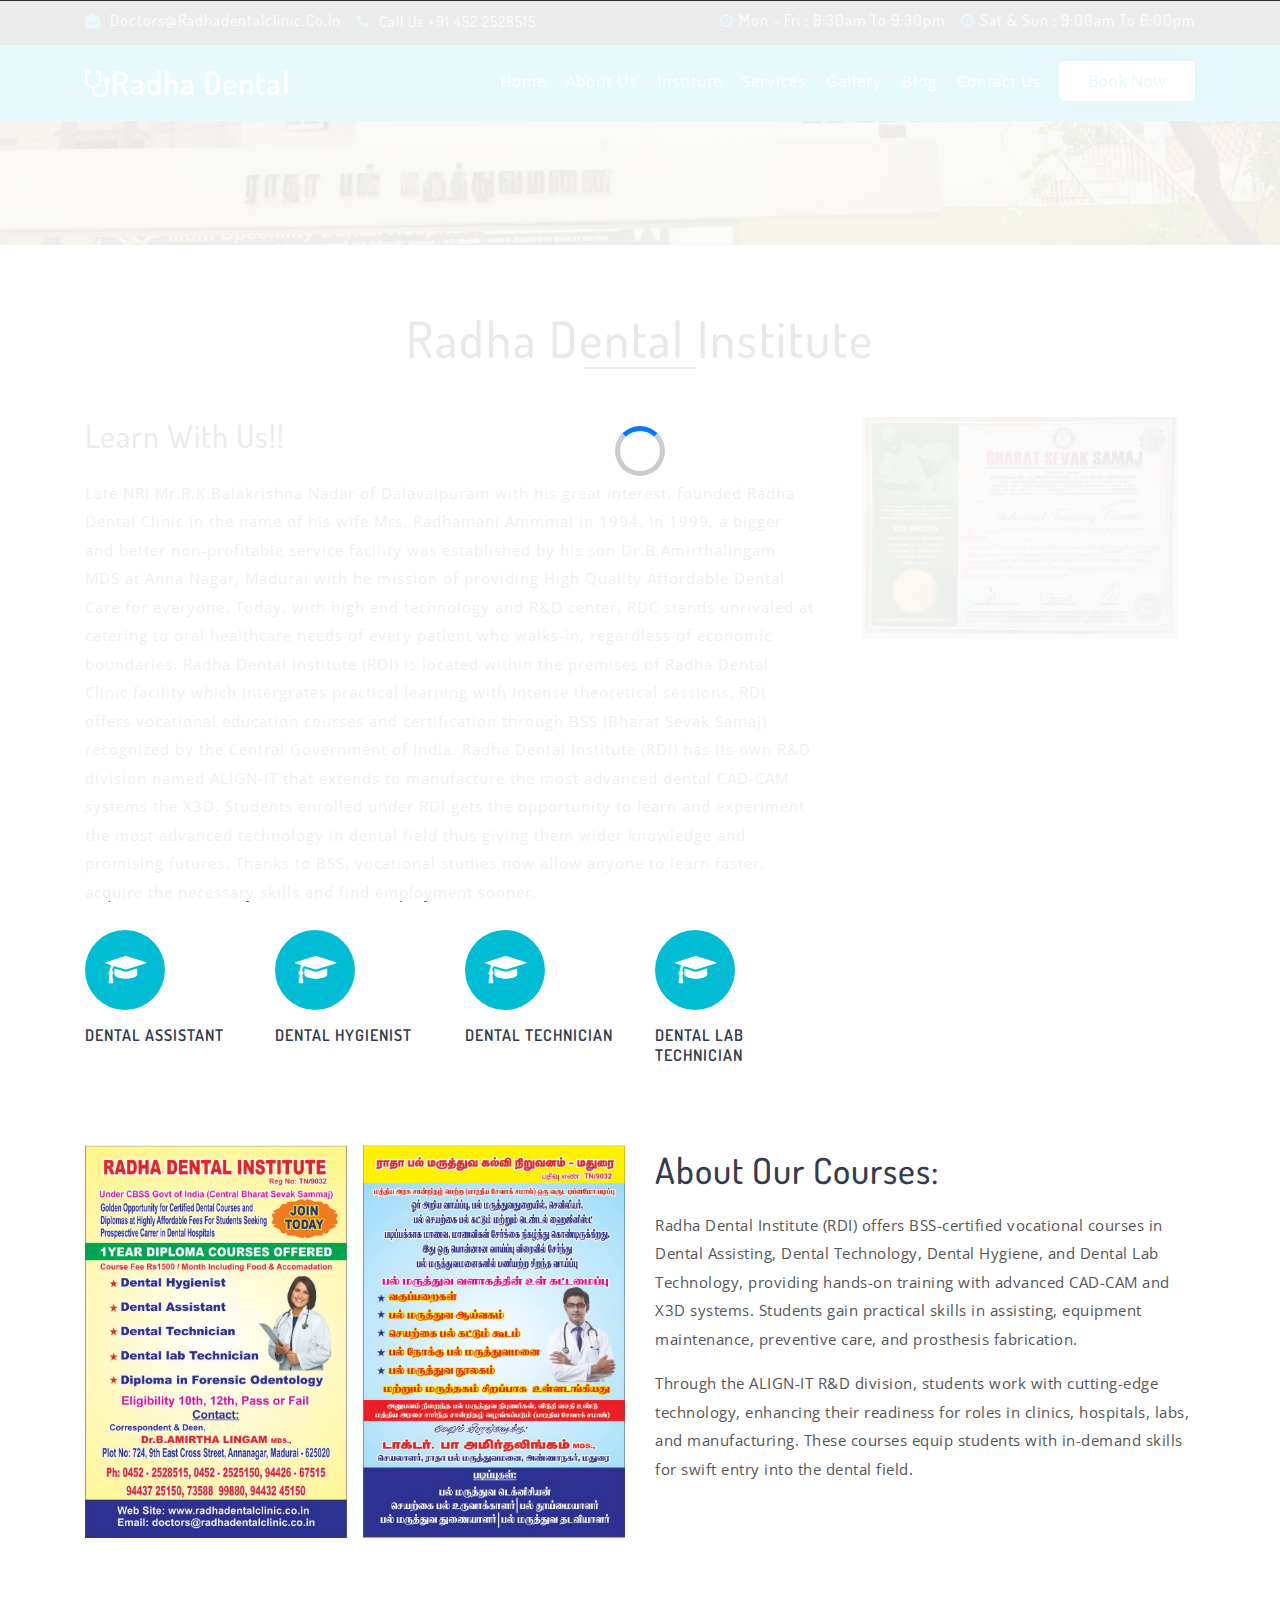
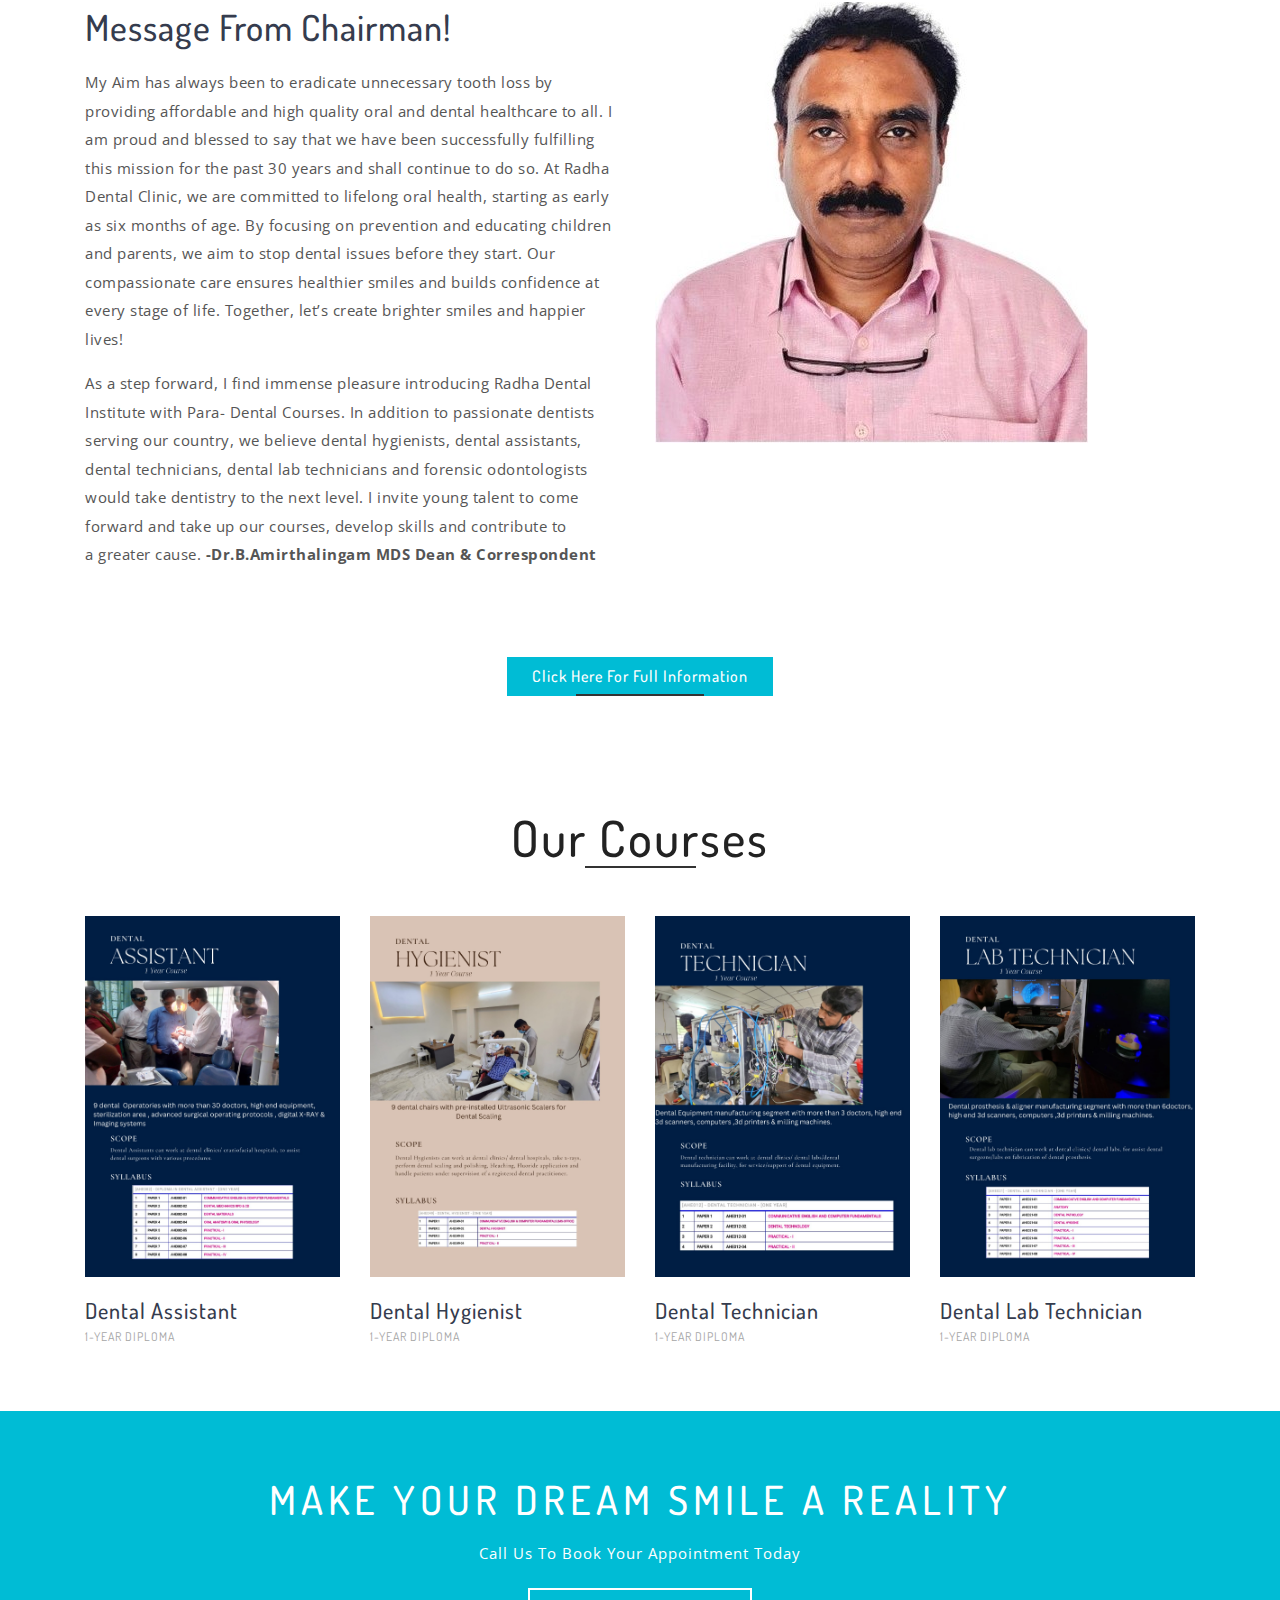
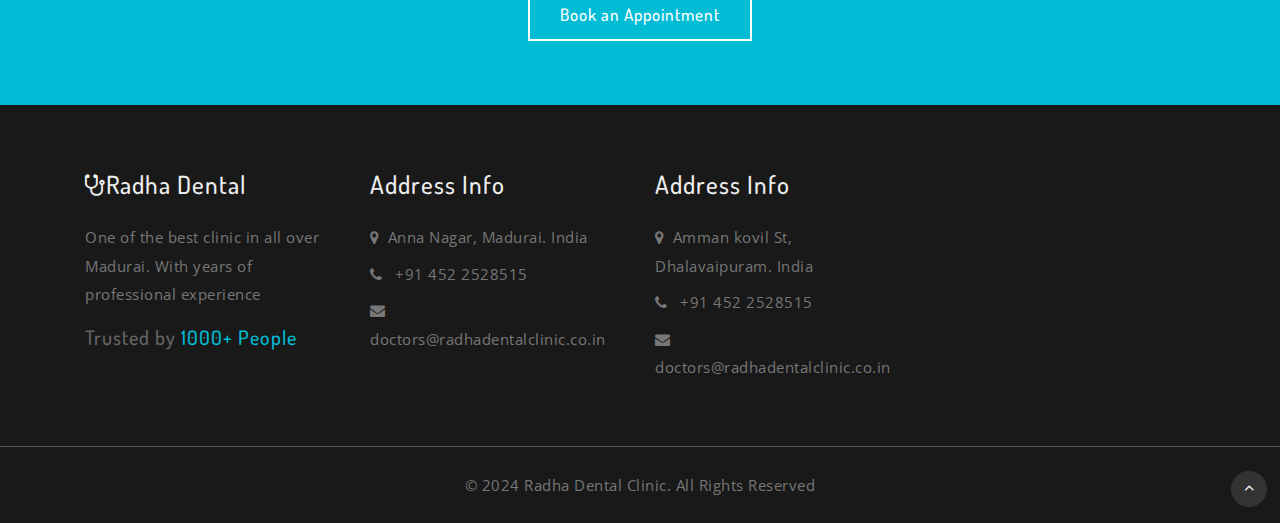
<file: intitute.html>
<!DOCTYPE html>
<html lang="en">
<head>
<title>Dental Health Medical Category </title>
<!-- for-mobile-apps -->
<meta name="viewport" content="width=device-width, initial-scale=1">
<meta http-equiv="Content-Type" content="text/html; charset=utf-8" />
<meta name="keywords" content="Radha Dental Clinic Madurai, Dental Clinic in Madurai, Free Dental checkup, 24 hours open in Madurai, One of the best Dental Clinic in Madrai, Madurai,
Dental, Clinic, Dr.Amirthalingam, Radha Dental" />

    <script>
        addEventListener("load", function () {
            setTimeout(hideURLbar, 0);
        }, false);

        function hideURLbar() {
            window.scrollTo(0, 1);
        }
    </script>
	
	<!-- css files -->
    <link href="css/bootstrap.css" rel='stylesheet' type='text/css' /><!-- bootstrap css -->
    <link href="css/style.css" rel='stylesheet' type='text/css' /><!-- custom css -->
    <link href="css/font-awesome.min.css" rel="stylesheet"><!-- fontawesome css -->
	<!-- //css files -->
	
	<!-- google fonts -->
	<link href="//fonts.googleapis.com/css?family=Open+Sans:300,300i,400,400i,600,600i,700,700i,800,800i&amp;subset=cyrillic,cyrillic-ext,greek,greek-ext,latin-ext,vietnamese" rel="stylesheet">
	<link href="//fonts.googleapis.com/css?family=Dosis:200,300,400,500,600,700,800&amp;subset=latin-ext" rel="stylesheet">
	<!-- //google fonts -->
	
</head>
<body>
    <!-- Loading Screen -->
    <div id="loading-screen">
        <div class="spinner"></div>
    </div>
	<!--loading screen end-->
<!-- top header -->
<div class="header-top">
	<div class="container">
		<div class="row">
			<div class="col-sm-6">
				<ul class="d-lg-flex header-w3_pvt">
					<li class="mr-lg-3">
						<span class="fa fa-envelope-open"></span>
						<a href="doctors@radhadentalclinic.co.in" class="">doctors@radhadentalclinic.co.in</a>
					</li>
					<li>
						<span class="fa fa-phone"></span>
						<p class="d-inline">Call Us +91 452 2528515</p>
					</li>
				</ul>
			</div>
			<div class="col-sm-6 header-right-w3_pvt">
				<ul class="d-lg-flex header-w3_pvt justify-content-lg-end">
					<li class="mr-lg-3">
						<span class=""><span class="fa fa-clock-o"></span>Mon - Fri : 8:30am to 9:30pm</span>
					</li>
					<li class="">
						<span class=""><span class="fa fa-clock-o"></span>Sat & Sun : 9:00am to 6:00pm</span>
					</li>
				</ul>
			</div>
		</div>
	</div>
</div>
<!-- //top header -->

<!-- //header -->
<header class="py-3">
	<div class="container">
			<div id="logo">
				<h1> <a href="index.html"><span class="fa fa-stethoscope" aria-hidden="true"></span>Radha Dental</a></h1>
			</div>
		<!-- nav -->
		<nav class="d-lg-flex">

			<label for="drop" class="toggle"><span class="fa fa-bars"></span></label>
			<input type="checkbox" id="drop" />
			<ul class="menu mt-2 ml-auto">
				<li class="active"><a href="index.html">Home</a></li>
				<li class=""><a href="about.html">About Us</a></li>
                <li class=""><a href="intitute.html">Institute</a></li>
				<li class=""><a href="services.html">Services</a></li>
				<li class=""><a href="gallery.html">Gallery</a></li>
				<li class=""><a href="blog.html">Blog</a></li>
				<li class=""><a href="contact.html">Contact Us</a></li>
			</ul>
			<div class="login-icon ml-2">
				<a class="user" href="contact.html"> Book Now</a>
			</div>
		</nav>
		<div class="clear"></div>
		<!-- //nav -->
	</div>
</header>
<!-- //header -->

<!-- banner -->
<div class="innerpage-banner" id="home">
	<div class="inner-page-layer">
	</div>
</div>
<!-- //banner -->

<!-- about -->
<section class="about py-5">
	<div class="container py-md-3">
		<h2 class="heading text-center mb-sm-5 mb-4">Radha Dental Institute </h2>
		<div class="row">
			<div class="col-lg-8">
				<h4 class="about-left">Learn with Us!!</h4>
				<p class="mt-sm-4 mt-3">Late NRI Mr.R.K.Balakrishna Nadar of Dalavaipuram with his great interest, founded Radha Dental Clinic in the name of his wife Mrs. Radhamani Ammmal in 1994. In 1999, a bigger and better non-profitable service facility was established by his son Dr.B.Amirthalingam MDS at Anna Nagar, Madurai with he mission of providing High Quality Affordable Dental Care for everyone. Today, with high end technology and R&D center, RDC stands unrivaled at catering to oral healthcare needs of every patient who walks-in, regardless of economic boundaries.
                    Radha Dental Institute (RDI) is located within the premises of Radha Dental Clinic facility which intergrates practical learning with intense theoretical sessions. RDI offers vocational education courses and certification through BSS (Bharat Sevak Samaj) recognized by the Central Government of India. Radha Dental Institute (RDI) has its own R&D division named ALIGN-IT that extends to manufacture the most advanced dental CAD-CAM systems the X3D. Students enrolled under RDI gets the opportunity to learn and experiment the most advanced technology in dental field thus giving them wider knowledge and promising futures.
                    
                    Thanks to BSS, vocational studies now allow anyone to learn faster, acquire the necessary skills and find employment sooner.</p>
				<div class="row mt-4">
					<div class="col-md-3 col-6">
						<div class="about-box">
							<span class="icon">
								<span class="fa fa-graduation-cap"></span>
							</span>
							<h4>Dental Assistant</h4>
						</div>
					</div>
					<div class="col-md-3 col-6">
						<div class="about-box">
							<span class="icon">
								<span class="fa fa-graduation-cap"></span>
							</span>
							<h4>Dental Hygienist</h4>
						</div>
					</div>
					<!-- .about-box ends here -->
					<div class="col-md-3 col-6 mt-md-0 mt-4">
						<div class="about-box">
							<span class="icon">
								<span class="fa fa-graduation-cap"></span>
							</span>
							<h4>Dental Technician</h4>
						</div>
					</div>
					<div class="col-md-3 col-6 mt-md-0 mt-4">
						<div class="about-box">
							<span class="icon">
								<span class="fa fa-graduation-cap"></span>
							</span>
							<h4>Dental Lab Technician</h4>
						</div>
					</div>
				</div>
			</div>
			<div class="col-lg-4 col-md-8 dental">
				<img src="images/inscertificater.jpg" class="img-fluid" alt="" />
			</div>
		</div>
	</div>
</section>
<!-- //about -->

<!-- about bottom -->
<section class="about-bottom pb-5">
	<div class="container pb-lg-3">
		<div class="row bottom-grids">
			<div class="col-lg-6">
				<img src="images/courseban.jpg" class="img-fluid" alt="" />
			</div>
			<div class="col-lg-6 mt-lg-0 mt-5">
				<h4>About Our Courses:</h4>
				<p class="py-3">Radha Dental Institute (RDI) offers BSS-certified vocational courses in Dental Assisting, Dental Technology, Dental Hygiene, and Dental Lab Technology, providing hands-on training with advanced CAD-CAM and X3D systems. Students gain practical skills in assisting, equipment maintenance, preventive care, and prosthesis fabrication.</p>
				<p class="">Through the ALIGN-IT R&D division, students work with cutting-edge technology, enhancing their readiness for roles in clinics, hospitals, labs, and manufacturing. These courses equip students with in-demand skills for swift entry into the dental field.</p>
			</div>
		</div>
	</div>
</section>
<!-- //about bottom -->

<!--chairman-->

<section class="about-bottom pb-5">
	<div class="container pb-lg-3">
		<div class="row bottom-grids">
			
			<div class="col-lg-6 mt-lg-0 mt-5">
				<h4>Message from Chairman!</h4>
				<p class="py-3">My Aim has always been to eradicate unnecessary tooth loss by providing affordable and high quality oral and dental healthcare to all. I am proud and blessed to say that we have been successfully fulfilling this mission for the past 30 years and shall continue to do so. At Radha Dental Clinic, we are committed to lifelong oral health, starting as early as six months of age. By focusing on prevention and educating children and parents, we aim to stop dental issues before they start. Our compassionate care ensures healthier smiles and builds confidence at every stage of life. Together, let’s create brighter smiles and happier lives!</p>
				<p class="">As a step forward, I find immense pleasure introducing Radha Dental Institute with Para- Dental Courses. In addition to passionate dentists serving our country, we believe dental hygienists, dental assistants, dental technicians, dental lab technicians and forensic odontologists would take dentistry to the next level. I invite young talent to come forward and take up our courses, develop skills and contribute to a greater cause. <b>-Dr.B.Amirthalingam MDS Dean & Correspondent</b></p>
			</div>
			<div class="col-lg-6">
				<img src="images/Dramirthalingamp.jpg" class="img-fluid" alt="" />
			</div>
		</div>
	</div>
</section>

<!--chairman end-->

<!--download-->
<h3 class="heading text-center mb-5"><a href="images/courseinfo.pdf" class="btn-banner" download="filename.pdf">Click Here For Full Information</a></h3>

<!--end download-->


<!-- courses -->
<section class="trainers pt-5">
	<div class="container py-md-3">
		<h3 class="heading text-center mb-5">Our Courses </h3>
		 <div class="row team_grids mt-5">
			<div class="col-lg-3 col-sm-6 mb-5">
				<div class="team-member">
					<div class="team-img">
						<img src="images/dentalasscou.jpg" alt="team member" class="img-fluid">
					</div>
					<div class="team-hover">
						<div class="desk">
							<h4>SCOPE</h4>
							<p>Dental Assistants can work at dental clinics/ craniofacial hospitals, to assist dental surgeons with various procedures.</p>
						</div>
						
					</div>
				</div>
				<div class="team-title">
					<h5>Dental Assistant</h5>
					<span>1-Year Diploma</span>
				</div>
			</div>
			<div class="col-lg-3 col-sm-6 mb-5">
				<div class="team-member">
					<div class="team-img">
						<img src="images/dentalhygincou.jpg" alt="team member" class="img-fluid">
					</div>
					<div class="team-hover">
						<div class="desk">
							<h4>SCOPE</h4>
							<p>Dental Hygienists assist in x-rays, scaling, polishing, and patient care under a dentist's supervision.</p>
						</div>
						
					</div>
				</div>
				<div class="team-title">
					<h5>Dental Hygienist</h5>
					<span>1-Year Diploma</span>
				</div>
			</div>
			<div class="col-lg-3 col-sm-6 mx-auto mb-5">
				<div class="team-member">
					<div class="team-img">
						<img src="images/dentaltechcou.jpg" alt="team member" class="img-fluid">
					</div>
					<div class="team-hover">
						<div class="desk">
							<h4>SCOPE</h4>
							<p>Dental technician can work at dental clinics/dental labs/dental manufacturing facility, for service/support of dental equipment.</p>
						</div>
						
					</div>
				</div>
				<div class="team-title">
					<h5>Dental Technician</h5>
					<span>1-Year Diploma</span>
				</div>
			</div>
			<div class="col-lg-3 col-sm-6 mx-auto mb-5">
				<div class="team-member">
					<div class="team-img">
						<img src="images/dentallabteccou.jpg" alt="team member" class="img-fluid">
					</div>
					<div class="team-hover">
						<div class="desk">
							<h4>SCOPE</h4>
							<p>Dental lab technician can work at dental clinics/ dental labs, for assist dental surgeons/labs on fabrication of dental prosthesis.</p>
						</div>
						
					</div>
				</div>
				<div class="team-title">
					<h5>Dental Lab Technician</h5>
					<span>1-Year Diploma</span>
				</div>
			</div>
		</div>
	</div>
</section>
<!-- //Doctors -->

<!-- appointment -->
<section class="appointment text-center py-5">
	<div class="container py-sm-3">
		<h4>make your dream smile a reality</h4>
		<p class="mt-3">Call Us To Book Your Appointment Today</p>
		<a href="contact.html">Book an Appointment</a>
	</div>
</section>
<!-- //appointment -->

<!-- footer -->
<footer class="py-5">
	<div class="container py-sm-3">
		<div class="row footer-grids">
			<div class="col-lg-3 col-sm-6 mb-lg-0 mb-sm-5 mb-4">
				<h4 class="mb-sm-4 mb-3"><span class="fa fa-stethoscope"></span>Radha Dental</h4>
				<p class="mb-3">One of the best clinic in all over Madurai. With years of professional experience</p>
				<h5>Trusted by <span>1000+ People</span> </h5>
			</div>
			<div class="col-lg-3 col-sm-6 mb-lg-0 mb-sm-5 mb-4">
				<h4 class="mb-sm-4 mb-3">Address Info</h4>
				<p><span class="fa mr-2 fa-map-marker"></span>Anna Nagar, Madurai. <span>India</span></p>
				<p class="phone py-2"><span class="fa mr-2 fa-phone"></span> +91 452 2528515 </p>
				<p><span class="fa mr-2 fa-envelope"></span><a href="mailto:doctors@radhadentalclinic.co.in">doctors@radhadentalclinic.co.in</a></p>
			</div>
			<div class="col-lg-3 col-sm-6 mb-lg-0 mb-sm-5 mb-4">
				<h4 class="mb-sm-4 mb-3">Address Info</h4>
				<p><span class="fa mr-2 fa-map-marker"></span>Amman kovil St, Dhalavaipuram. <span>India</span></p>
				<p class="phone py-2"><span class="fa mr-2 fa-phone"></span> +91 452 2528515 </p>
				<p><span class="fa mr-2 fa-envelope"></span><a href="mailto:doctors@radhadentalclinic.co.in">doctors@radhadentalclinic.co.in</a></p>
			</div>
		</div>
	</div>
</footer>

<!-- copyright -->
<div class="copyright">
	<div class="container py-4">
		<div class=" text-center">
			<p>© 2024 Radha Dental Clinic. All Rights Reserved  </p>
		</div>
	</div>
</div>
<!-- //copyright -->
		
<!-- move top -->
<div class="move-top text-right">
	<a href="#home" class="move-top"> 
		<span class="fa fa-angle-up  mb-3" aria-hidden="true"></span>
	</a>
</div>
<!-- move top -->

</body>
</html>
</file>
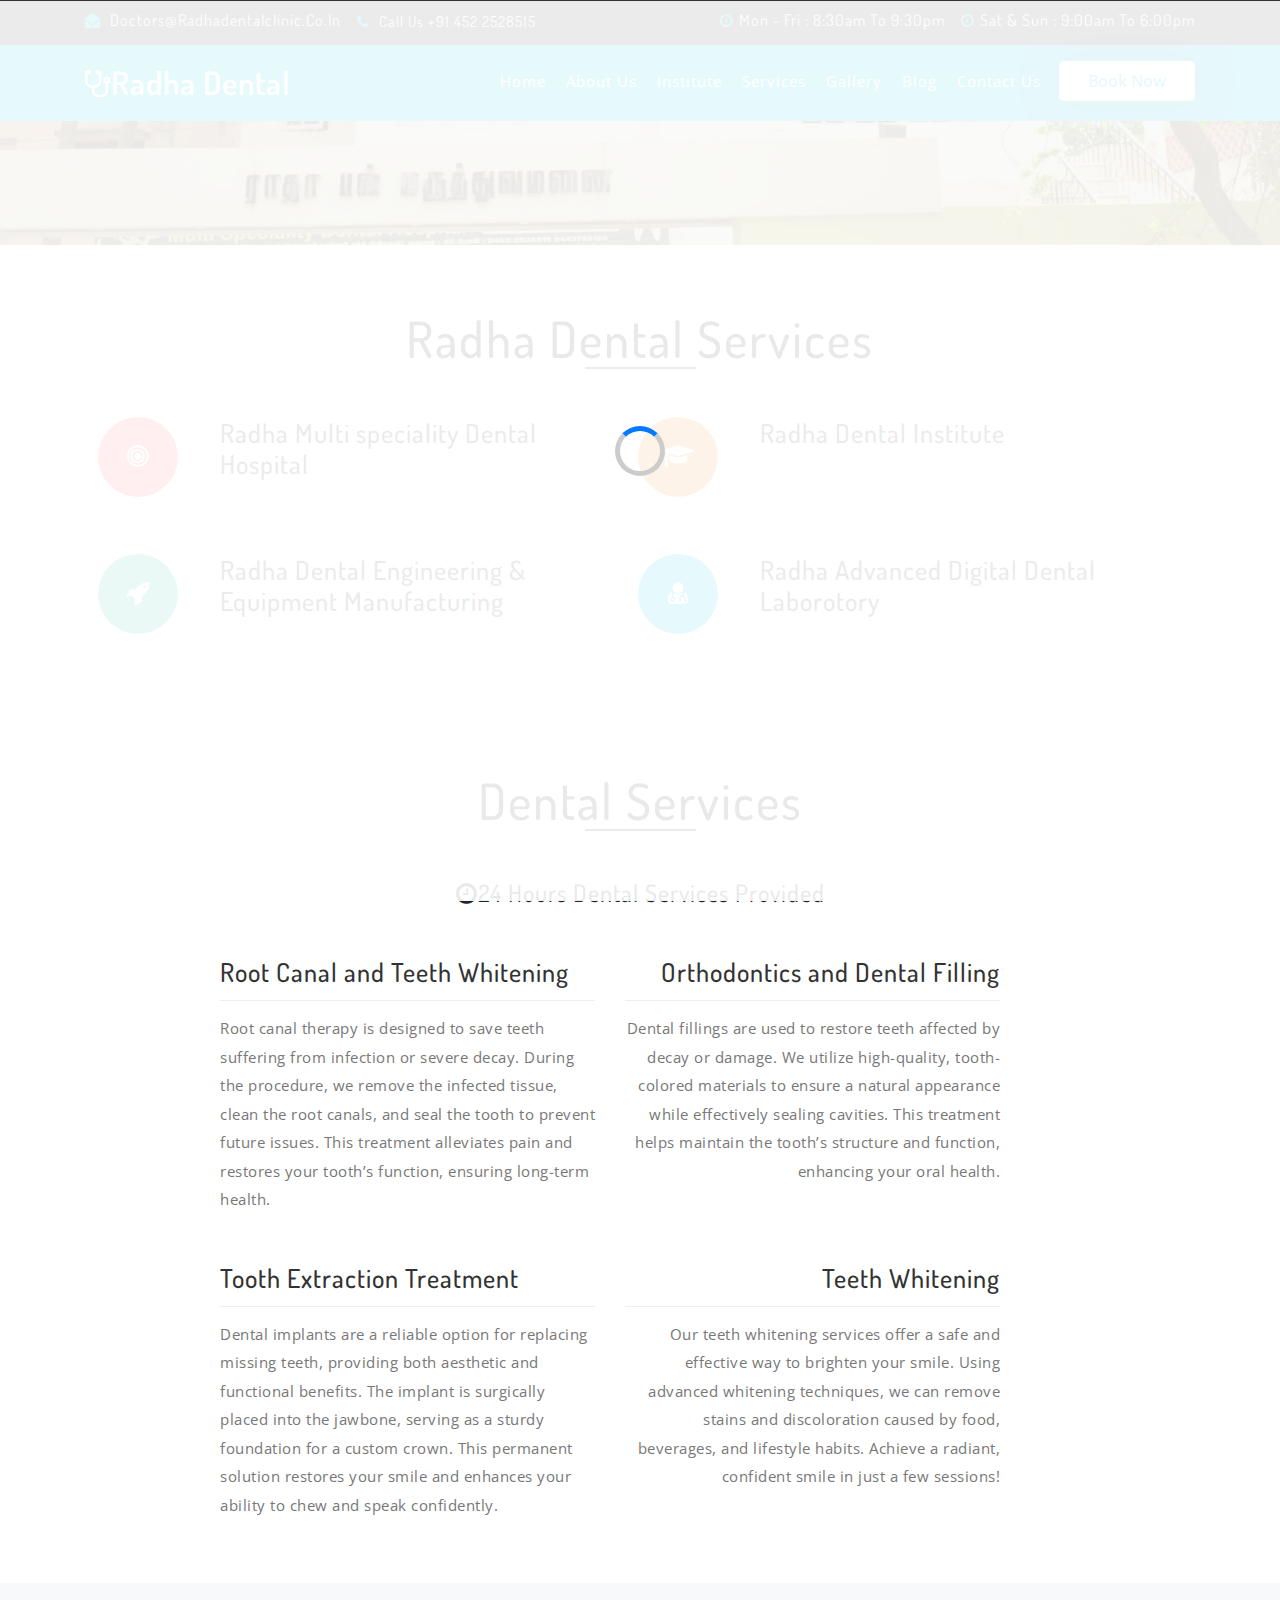
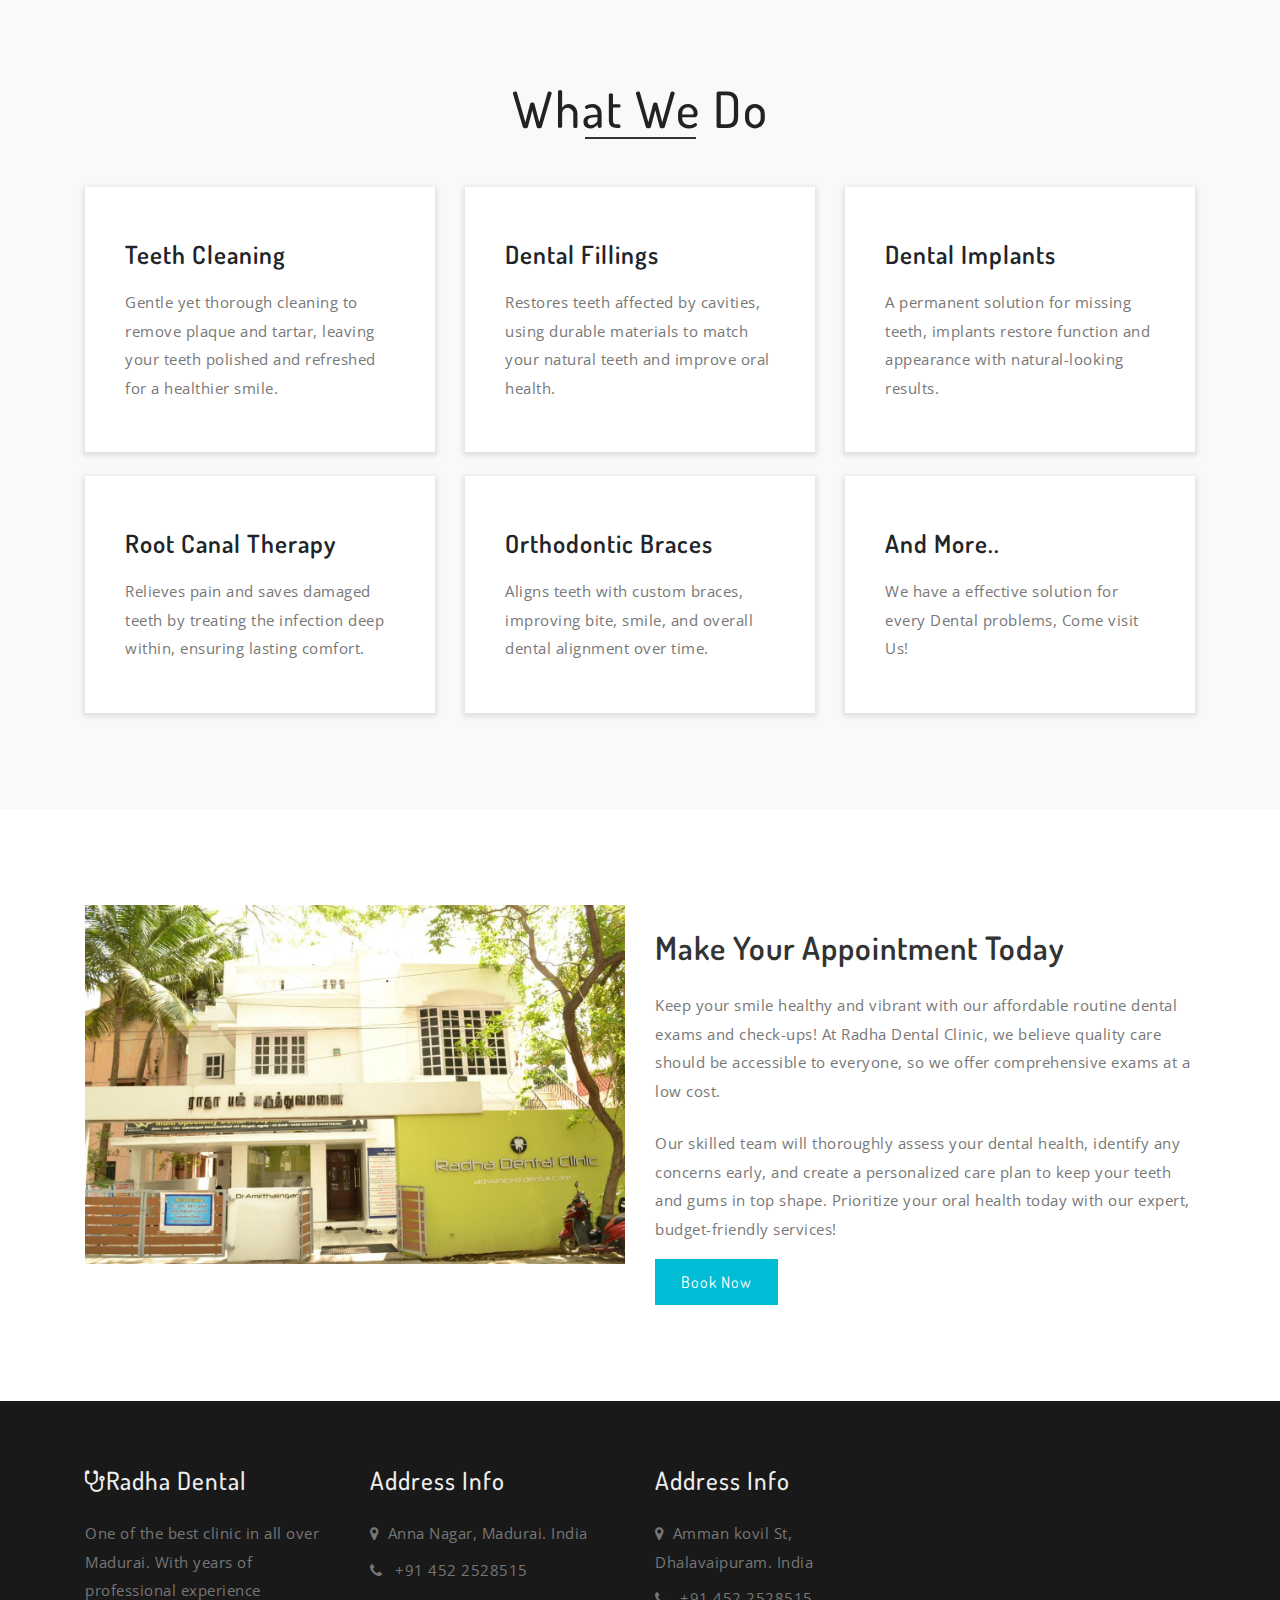
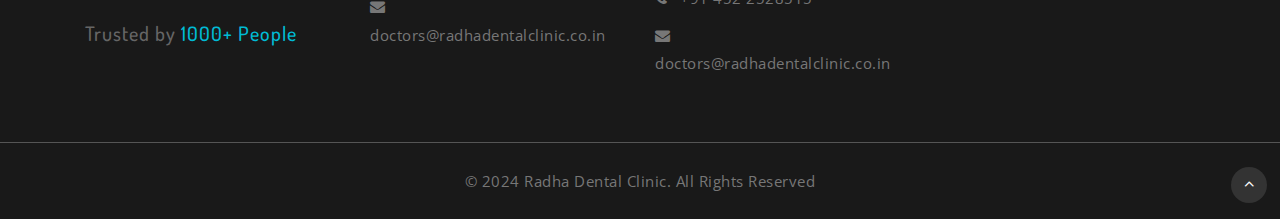
<file: services.html>
<!DOCTYPE html>
<html lang="en">
<head>
<title>Dental Health Medical Category </title>
<!-- for-mobile-apps -->
<meta name="viewport" content="width=device-width, initial-scale=1">
<meta http-equiv="Content-Type" content="text/html; charset=utf-8" />
<meta name="keywords" content="Radha Dental Clinic Madurai, Dental Clinic in Madurai, Free Dental checkup, 24 hours open in Madurai, One of the best Dental Clinic in Madrai, Madurai,
Dental, Clinic, Dr.Amirthalingam, Radha Dental" />

    <script>
        addEventListener("load", function () {
            setTimeout(hideURLbar, 0);
        }, false);

        function hideURLbar() {
            window.scrollTo(0, 1);
        }
    </script>
	
	<!-- css files -->
    <link href="css/bootstrap.css" rel='stylesheet' type='text/css' /><!-- bootstrap css -->
    <link href="css/style.css" rel='stylesheet' type='text/css' /><!-- custom css -->
    <link href="css/font-awesome.min.css" rel="stylesheet"><!-- fontawesome css -->
	<!-- //css files -->
	
	<!-- google fonts -->
	<link href="//fonts.googleapis.com/css?family=Open+Sans:300,300i,400,400i,600,600i,700,700i,800,800i&amp;subset=cyrillic,cyrillic-ext,greek,greek-ext,latin-ext,vietnamese" rel="stylesheet">
	<link href="//fonts.googleapis.com/css?family=Dosis:200,300,400,500,600,700,800&amp;subset=latin-ext" rel="stylesheet">
	<!-- //google fonts -->
	
</head>
<body>
    <!-- Loading Screen -->
    <div id="loading-screen">
        <div class="spinner"></div>
    </div>
	<!--loading screen end-->
<!-- top header -->
<div class="header-top">
	<div class="container">
		<div class="row">
			<div class="col-sm-6">
				<ul class="d-lg-flex header-w3_pvt">
					<li class="mr-lg-3">
						<span class="fa fa-envelope-open"></span>
						<a href="mailto:doctors@radhadentalclinic.co.in" class="">doctors@radhadentalclinic.co.in</a>
					</li>
					<li>
						<span class="fa fa-phone"></span>
						<p class="d-inline">Call Us +91 452 2528515</p>
					</li>
				</ul>
			</div>
			<div class="col-sm-6 header-right-w3_pvt">
				<ul class="d-lg-flex header-w3_pvt justify-content-lg-end">
					<li class="mr-lg-3">
						<span class=""><span class="fa fa-clock-o"></span>Mon - Fri : 8:30am to 9:30pm</span>
					</li>
					<li class="">
						<span class=""><span class="fa fa-clock-o"></span>Sat & Sun : 9:00am to 6:00pm</span>
					</li>
				</ul>
			</div>
		</div>
	</div>
</div>
<!-- //top header -->

<!-- //header -->
<header class="py-3">
	<div class="container">
			<div id="logo">
				<h1> <a href="index.html"><span class="fa fa-stethoscope" aria-hidden="true"></span>Radha Dental</a></h1>
			</div>
		<!-- nav -->
		<nav class="d-lg-flex">

			<label for="drop" class="toggle"><span class="fa fa-bars"></span></label>
			<input type="checkbox" id="drop" />
			<ul class="menu mt-2 ml-auto">
				<li class="active"><a href="index.html">Home</a></li>
				<li class=""><a href="about.html">About Us</a></li>
				<li class=""><a href="intitute.html">Institute</a></li>
				<li class=""><a href="services.html">Services</a></li>
				<li class=""><a href="gallery.html">Gallery</a></li>
				<li class=""><a href="blog.html">Blog</a></li>
				<li class=""><a href="contact.html">Contact Us</a></li>
			</ul>
			<div class="login-icon ml-2">
				<a class="user" href="contact.html"> Book Now</a>
			</div>
		</nav>
		<div class="clear"></div>
		<!-- //nav -->
	</div>
</header>
<!-- //header -->

<!-- banner -->
<div class="innerpage-banner" id="home">
	<div class="inner-page-layer">
	</div>
</div>
<!-- //banner -->


<!--new-->
<section class="services-inner py-5">
	<div class="container py-md-3">
		<h2 class="heading text-center mb-sm-5 mb-4">Radha Dental Services</h2>

		<div class="row service-grids">
			<div class="row col-lg-6 mb-5 padder-none">
				<div class="col-sm-3 ser_icon">
					<span class="icon bg1 mx-auto">
						<span class="fa fa-bullseye"></span>
					</span>
				</div>
				<div class="col-sm-9 mt-sm-0 mt-3">
					<h4>Radha Multi speciality Dental Hospital</h4>
				</div>
			</div>
			<div class="row col-lg-6 mb-sm-5 padder-none">
				<div class="col-sm-3 mt-sm-0 mt-4 ser_icon ser-right">
					<span class="icon bg2 mx-auto">
						<span class="fa fa-graduation-cap"></span>
					</span>
				</div>
				<div class="col-sm-9 text-sm-left">
					<h4>Radha Dental Institute</h4>
					
				</div>
				
			</div>
			<div class="row col-lg-6 mb-lg-0 mb-5 mt-sm-0 mt-5 padder-none">
				<div class="col-sm-3 mb-sm-0 mb-4 ser_icon">
					<span class="icon bg3 mx-auto">
						<span class="fa fa-rocket"></span>
					</span>
				</div>
				<div class="col-sm-9">
					<h4>Radha Dental Engineering & Equipment Manufacturing</h4>
					
				</div>
			</div>
			<div class="row col-lg-6 padder-none">
				<div class="col-sm-3 mt-sm-0 mt-4 ser_icon ser-right">
					<span class="icon bg4 mx-auto">
						<span class="fa fa-user-md"></span>
					</span>
				</div>
				<div class="col-sm-9 text-sm-left">
					<h4>Radha Advanced Digital Dental Laborotory</h4>
					
				</div>
			</div>
		</div>
	</div>
</section>
<!--end-->
<!-- Services -->
<section class="services-inner py-5">
	<div class="container py-md-3">
		<h2 class="heading text-center mb-sm-5 mb-4">Dental Services </h2>
		<h4 class="heading text-center mb-sm-5 mb-4"><span class="fa fa-clock-o"></span>24 Hours Dental Services Provided</h4>
		<div class="row service-grids">
			<div class="row col-lg-6 mb-5 padder-none">
				<div class="col-sm-3 ser_icon">
				
				</div>
				<div class="col-sm-9 mt-sm-0 mt-3">
					<h4>Root Canal and Teeth Whitening</h4>
					<p class="">Root canal therapy is designed to save teeth suffering from infection or severe decay. During the procedure, we remove the infected tissue, clean the root canals, and seal the tooth to prevent future issues. This treatment alleviates pain and restores your tooth’s function, ensuring long-term health.</p>
				</div>
			</div>
			<div class="row col-lg-6 mb-sm-5 padder-none">
				<div class="col-sm-9 text-sm-right">
					<h4> Orthodontics and Dental Filling</h4>
					<p class="">Dental fillings are used to restore teeth affected by decay or damage. We utilize high-quality, tooth-colored materials to ensure a natural appearance while effectively sealing cavities. This treatment helps maintain the tooth’s structure and function, enhancing your oral health.</p>
				</div>
				<div class="col-sm-3 mt-sm-0 mt-4 ser_icon ser-right">
				
				</div>
			</div>
			<div class="row col-lg-6 mb-lg-0 mb-5 mt-sm-0 mt-5 padder-none">
				<div class="col-sm-3 mb-sm-0 mb-4 ser_icon">
				
				</div>
				<div class="col-sm-9">
					<h4>Tooth Extraction Treatment</h4>
					<p class="">Dental implants are a reliable option for replacing missing teeth, providing both aesthetic and functional benefits. The implant is surgically placed into the jawbone, serving as a sturdy foundation for a custom crown. This permanent solution restores your smile and enhances your ability to chew and speak confidently.</p>
				</div>
			</div>
			<div class="row col-lg-6 padder-none">
				<div class="col-sm-9 text-sm-right">
					<h4>Teeth Whitening</h4>
					<p class="">Our teeth whitening services offer a safe and effective way to brighten your smile. Using advanced whitening techniques, we can remove stains and discoloration caused by food, beverages, and lifestyle habits. Achieve a radiant, confident smile in just a few sessions!</p>
				</div>
				<div class="col-sm-3 mt-sm-0 mt-4 ser_icon ser-right">
				
				</div>
			</div>
		</div>
	</div>
</section>
<!-- //Services -->


<!-- services -->
<section class="services py-5">
	<div class="container py-lg-5">
		<h3 class="heading text-center mb-5">What we do </h3>
		<div class="row offer-grids">
			<div class="col-lg-4 col-md-6">
				<div class="ser1">
					<div class="bg-layer">
						<h4 class="">Teeth Cleaning</h4>
						<p class="mt-3">Gentle yet thorough cleaning to remove plaque and tartar, leaving your teeth polished and refreshed for a healthier smile.</p>
					</div>
				</div>
			</div>
			<div class="col-lg-4 col-md-6 mt-md-0 mt-4">
				<div class="ser2">
					<div class="bg-layer">
						<h4 class="">Dental Fillings</h4>
						<p class="mt-3">Restores teeth affected by cavities, using durable materials to match your natural teeth and improve oral health.</p>
					</div>
				</div>
			</div>
			<div class="col-lg-4 col-md-6 mt-lg-0 mt-4">
				<div class="ser3">
					<div class="bg-layer">
						<h4 class="">Dental Implants</h4>
						<p class="mt-3">A permanent solution for missing teeth, implants restore function and appearance with natural-looking results.</p>
					</div>
				</div>
			</div>
			<div class="col-lg-4 col-md-6 mt-4">
				<div class="ser4">
					<div class="bg-layer">
						<h4 class="">Root Canal Therapy</h4>
						<p class="mt-3">Relieves pain and saves damaged teeth by treating the infection deep within, ensuring lasting comfort.</p>
					</div>
				</div>
			</div>
			<div class="col-lg-4 col-md-6 mt-4">
				<div class="ser5">
					<div class="bg-layer">
						<h4 class="">Orthodontic Braces</h4>
						<p class="mt-3">Aligns teeth with custom braces, improving bite, smile, and overall dental alignment over time.</p>
					</div>
				</div>
			</div>
			<div class="col-lg-4 col-md-6 mt-4">
				<div class="ser6">
					<div class="bg-layer">
						<h4 class="">And More..</h4>
						<p class="mt-3">We have a effective solution for every Dental problems, Come visit Us!</p>
					</div>
				</div>
			</div>
		</div>
	</div>
</section>
<!-- //services -->	

<!-- join -->
<section class="join py-5">
	<div class="container py-lg-5 py-sm-3">
		<div class="row join_grids">
			<div class="col-lg-6">
				<img src="images/front.jpg" class="img-fluid" alt="" />
			</div>
			<div class="col-lg-6">
				<h4 class="mt-4">Make Your Appointment Today</h4>
				<p class="py-sm-4 py-3">Keep your smile healthy and vibrant with our affordable routine dental exams and check-ups! At Radha Dental Clinic, we believe quality care should be accessible to everyone, so we offer comprehensive exams at a low cost.</p>
				<p class="pb-3">Our skilled team will thoroughly assess your dental health, identify any concerns early, and create a personalized care plan to keep your teeth and gums in top shape. Prioritize your oral health today with our expert, budget-friendly services!</p>
				<a class="btn btn-banner text-capitalize" href="#" role="button">Book Now</a>
			</div>
		</div>
	</div>
</section>
<!-- //join -->

<!-- footer -->
<footer class="py-5">
	<div class="container py-sm-3">
		<div class="row footer-grids">
			<div class="col-lg-3 col-sm-6 mb-lg-0 mb-sm-5 mb-4">
				<h4 class="mb-sm-4 mb-3"><span class="fa fa-stethoscope"></span>Radha Dental</h4>
				<p class="mb-3">One of the best clinic in all over Madurai. With years of professional experience</p>
				<h5>Trusted by <span>1000+ People</span> </h5>
			</div>
			<div class="col-lg-3 col-sm-6 mb-lg-0 mb-sm-5 mb-4">
				<h4 class="mb-sm-4 mb-3">Address Info</h4>
				<p><span class="fa mr-2 fa-map-marker"></span>Anna Nagar, Madurai. <span>India</span></p>
				<p class="phone py-2"><span class="fa mr-2 fa-phone"></span> +91 452 2528515 </p>
				<p><span class="fa mr-2 fa-envelope"></span><a href="mailto:doctors@radhadentalclinic.co.in">doctors@radhadentalclinic.co.in</a></p>
			</div>
			<div class="col-lg-3 col-sm-6 mb-lg-0 mb-sm-5 mb-4">
				<h4 class="mb-sm-4 mb-3">Address Info</h4>
				<p><span class="fa mr-2 fa-map-marker"></span>Amman kovil St, Dhalavaipuram. <span>India</span></p>
				<p class="phone py-2"><span class="fa mr-2 fa-phone"></span> +91 452 2528515 </p>
				<p><span class="fa mr-2 fa-envelope"></span><a href="mailto:doctors@radhadentalclinic.co.in">doctors@radhadentalclinic.co.in</a></p>
			</div>
		</div>
	</div>
</footer>

<!-- copyright -->
<div class="copyright">
	<div class="container py-4">
		<div class=" text-center">
			<p>© 2024 Radha Dental Clinic. All Rights Reserved </p>
		</div>
	</div>
</div>
<!-- //copyright -->

<!-- move top -->
<div class="move-top text-right">
	<a href="#home" class="move-top"> 
		<span class="fa fa-angle-up  mb-3" aria-hidden="true"></span>
	</a>
</div>
<!-- move top -->

</body>
</html>
</file>
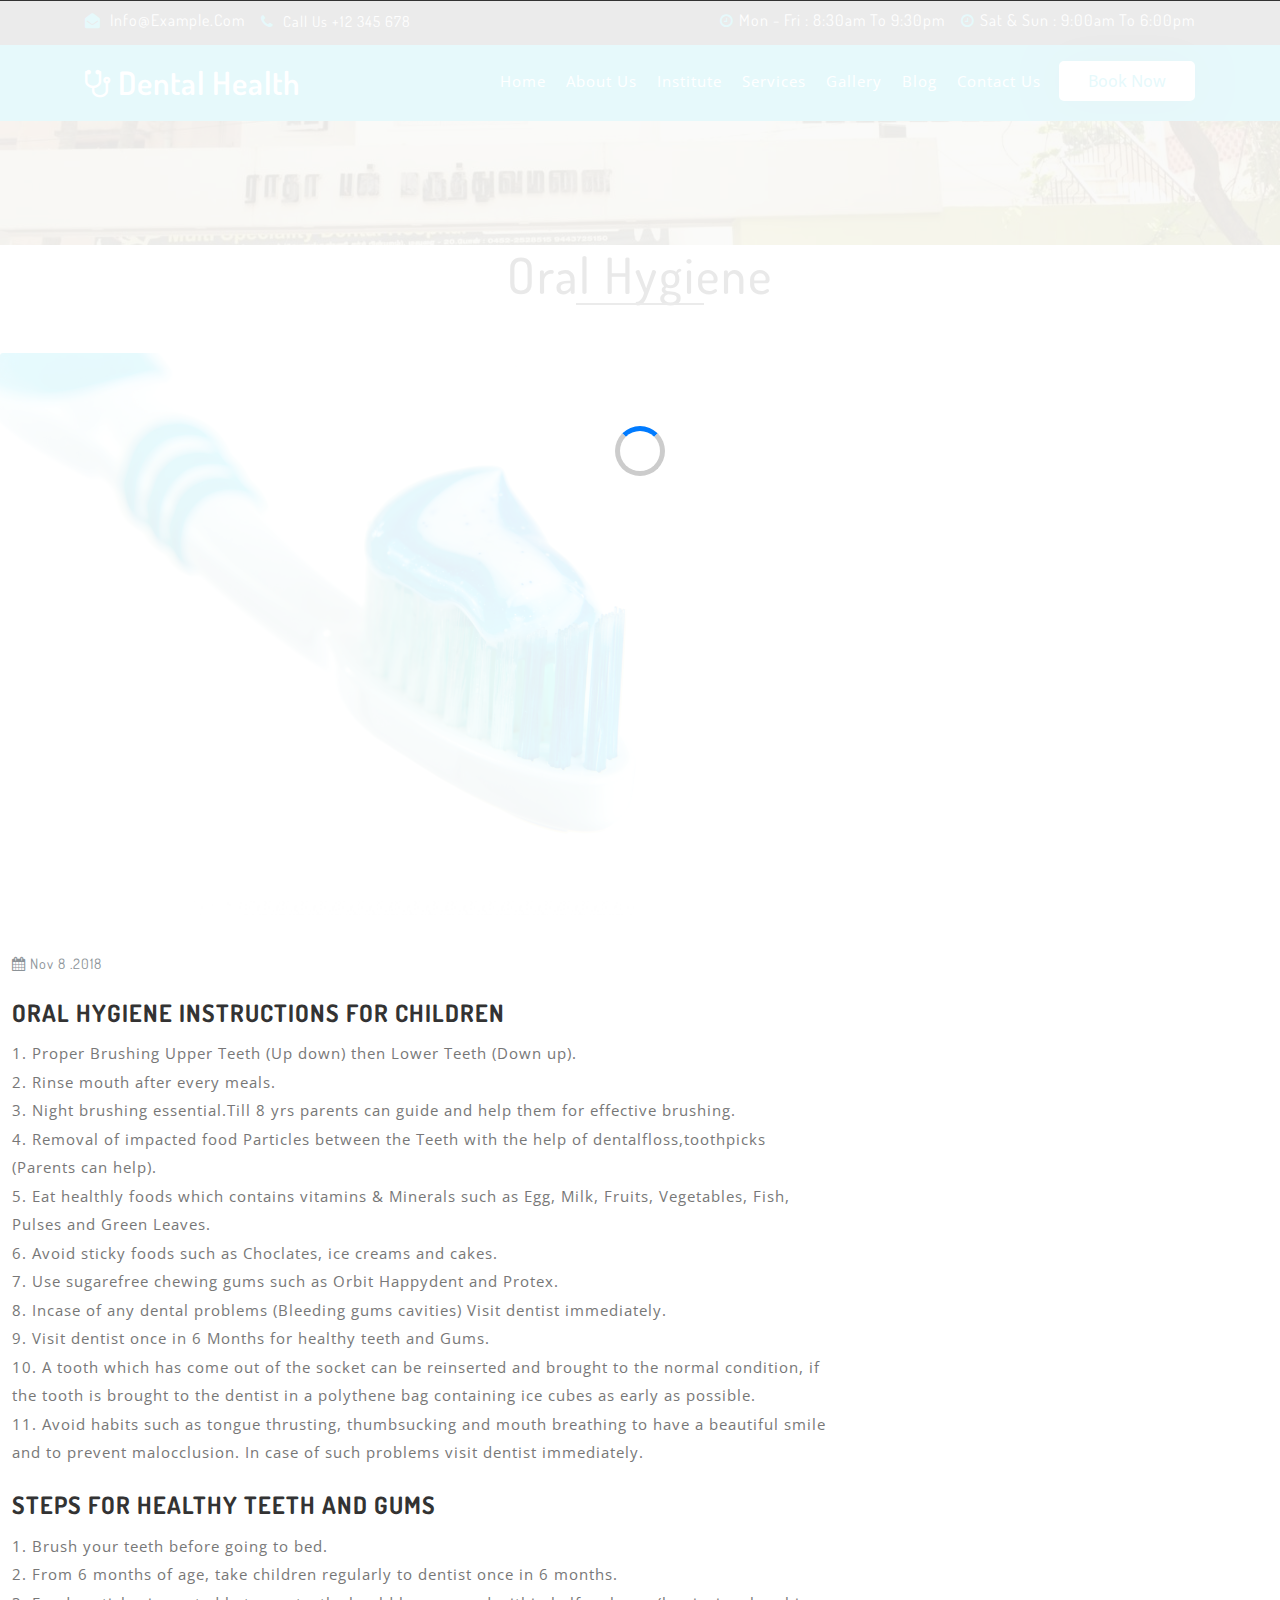
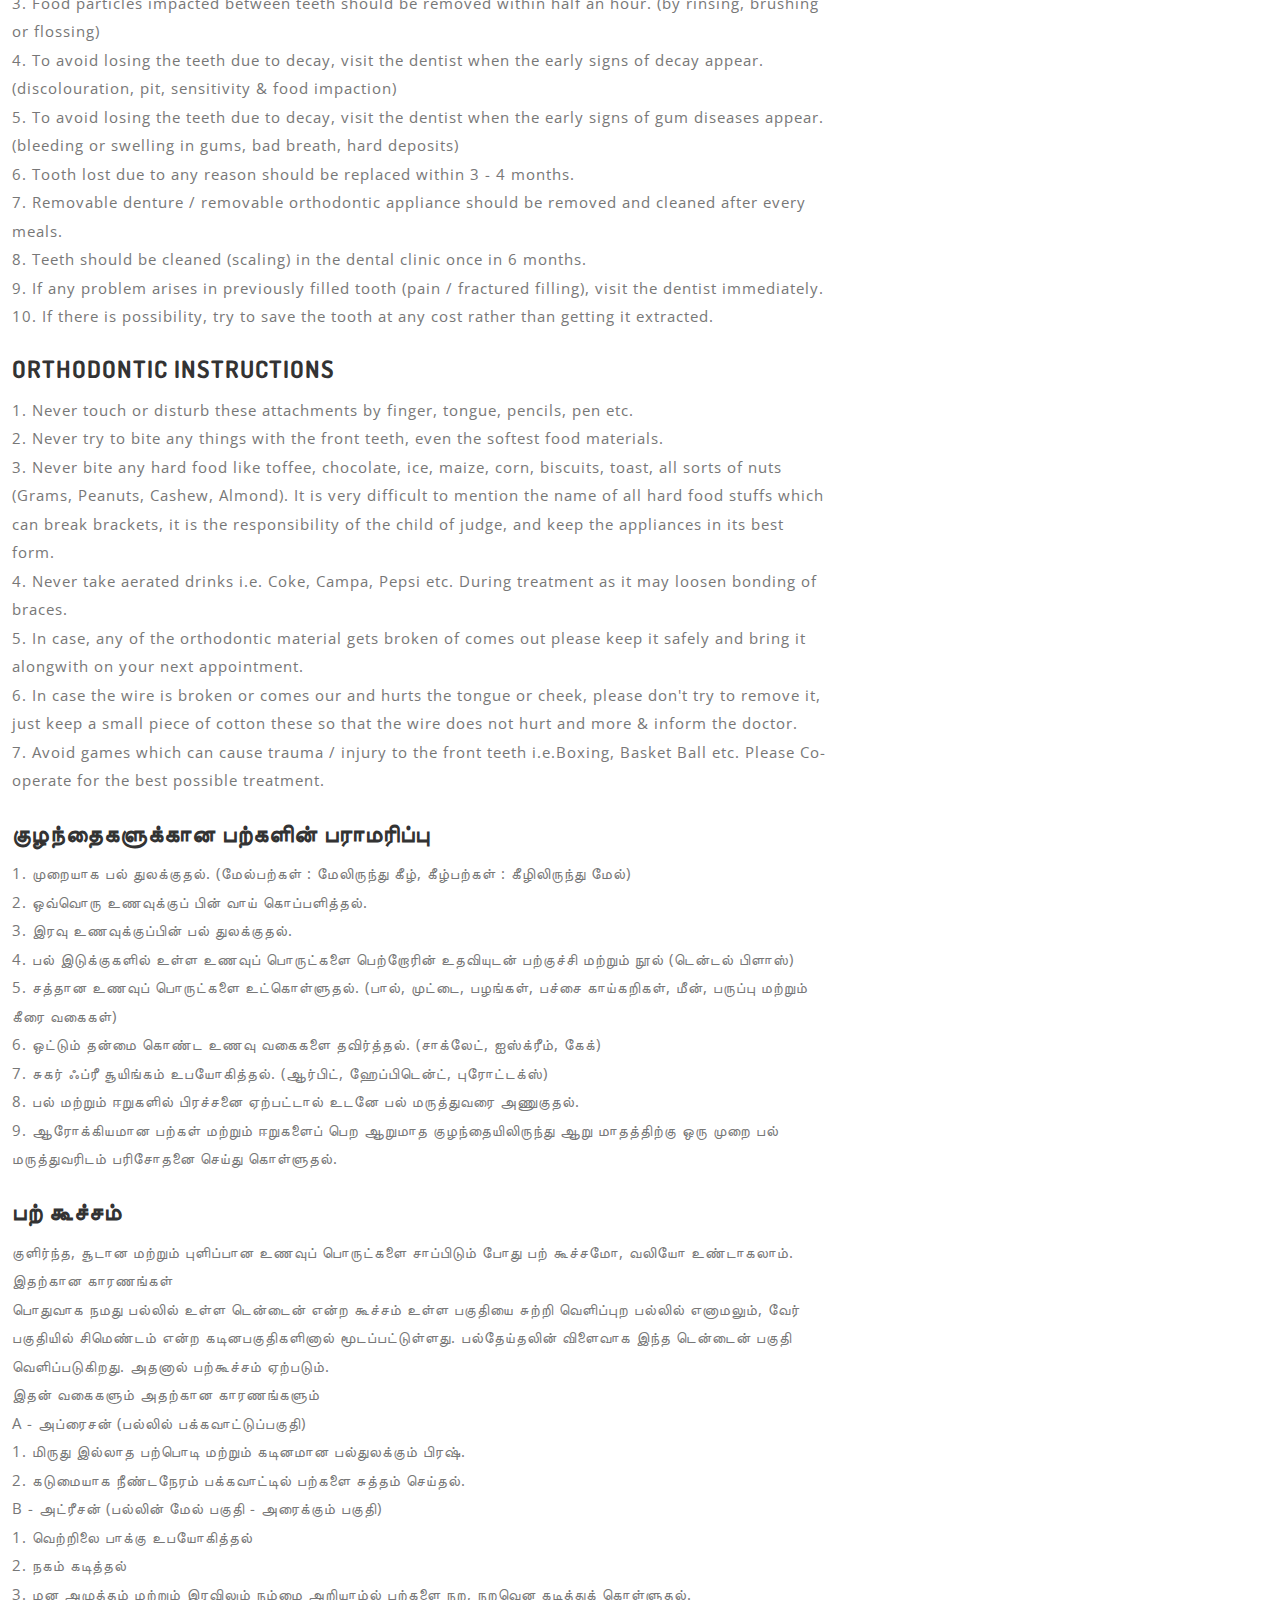
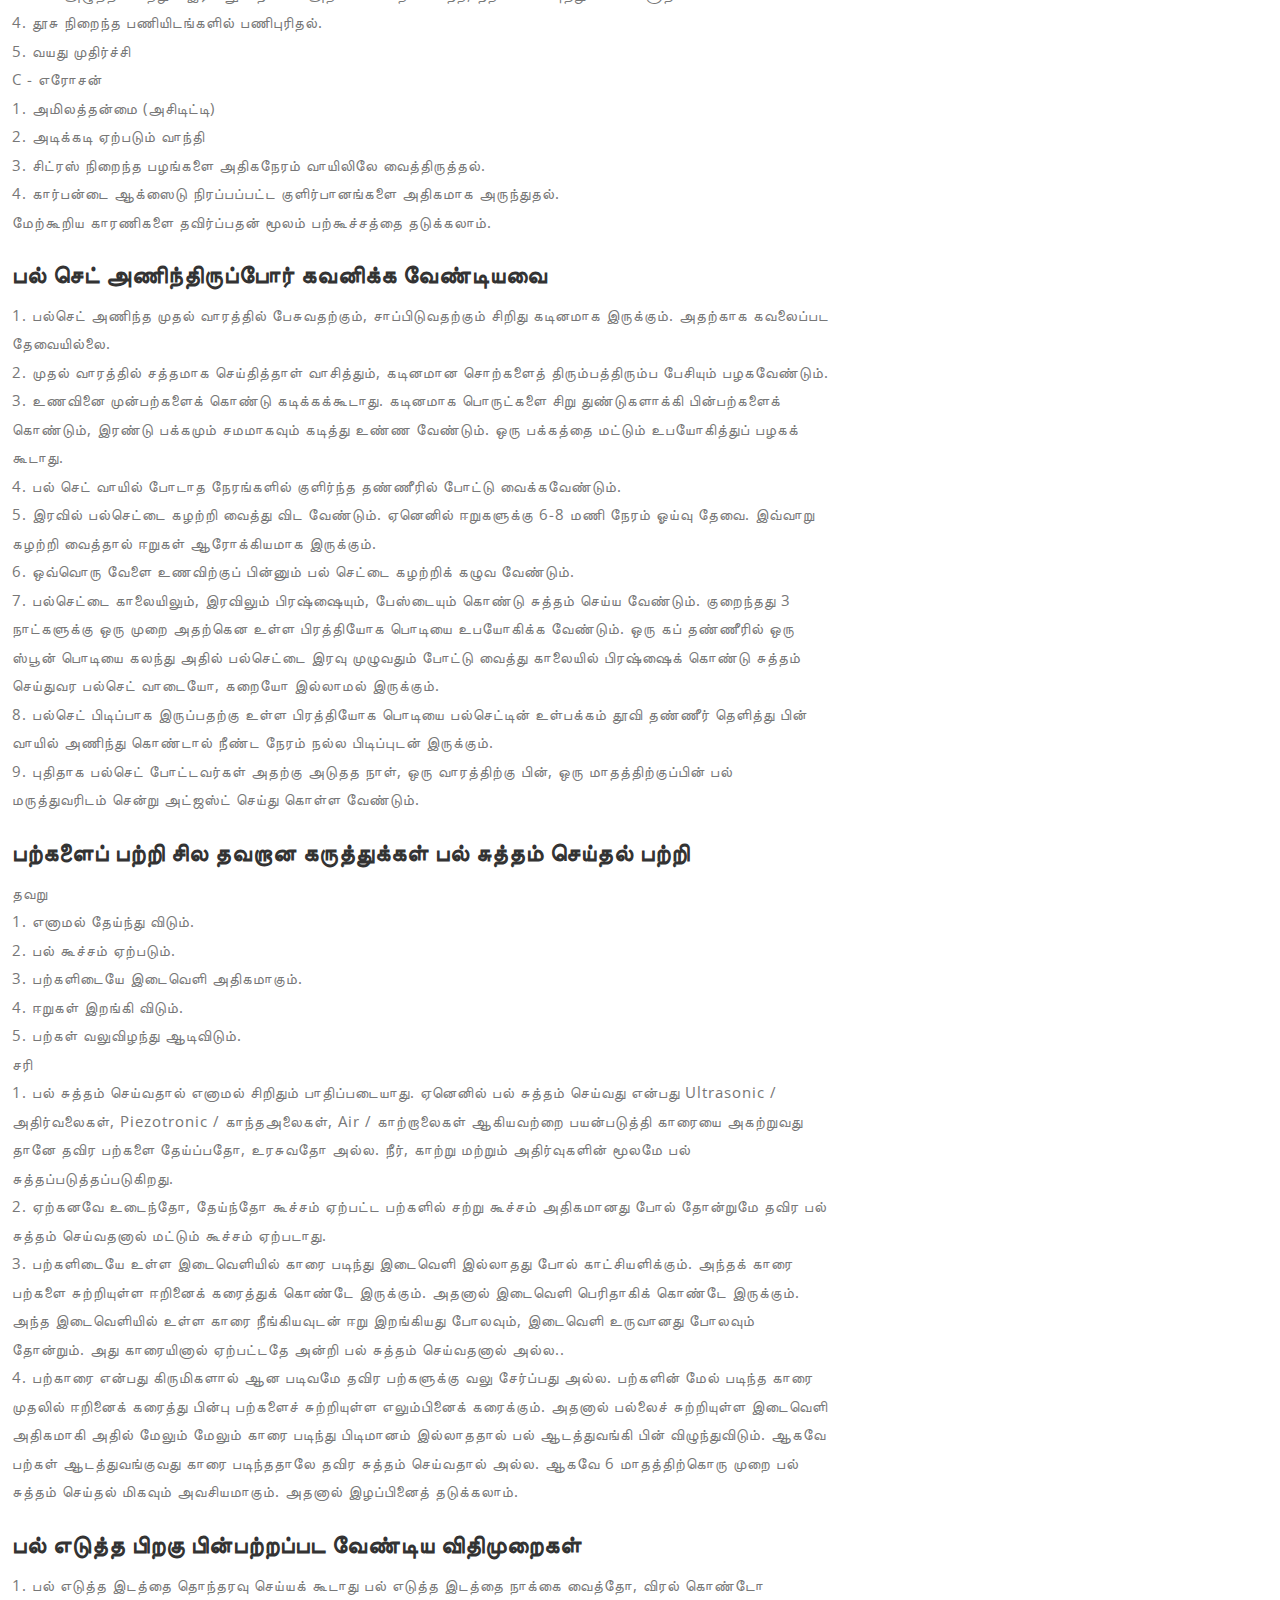
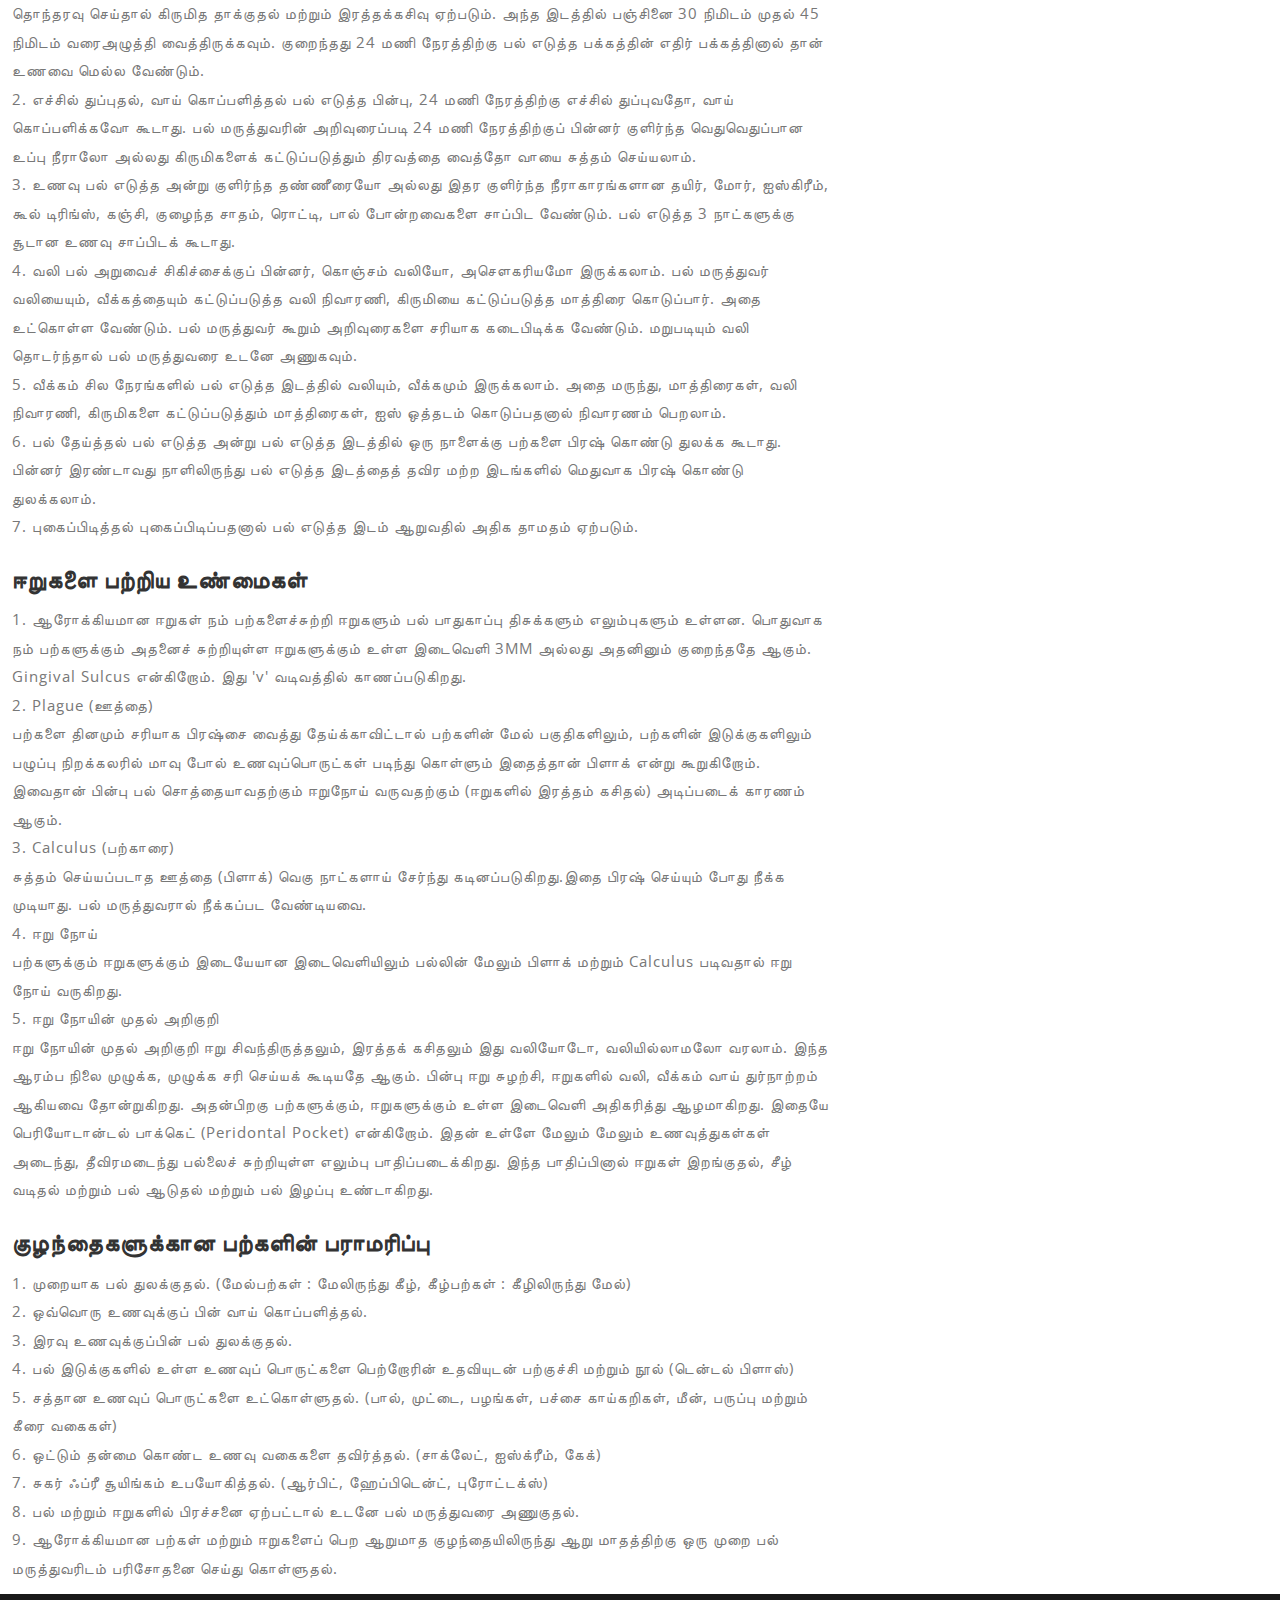
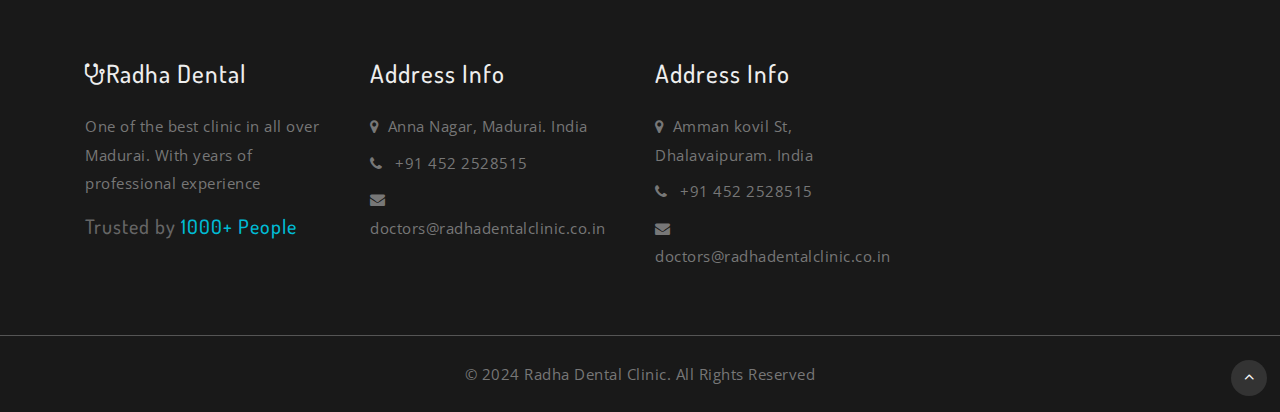
<file: single.html>
<!DOCTYPE html>
<html lang="en">
<head>
<title>Dental Health Medical Category </title>
<!-- for-mobile-apps -->
<meta name="viewport" content="width=device-width, initial-scale=1">
<meta http-equiv="Content-Type" content="text/html; charset=utf-8" />
<meta name="keywords" content="Radha Dental Clinic Madurai, Dental Clinic in Madurai, Free Dental checkup, 24 hours open in Madurai, One of the best Dental Clinic in Madrai, Madurai,
Dental, Clinic, Dr.Amirthalingam, Radha Dental" />

    <script>
        addEventListener("load", function () {
            setTimeout(hideURLbar, 0);
        }, false);

        function hideURLbar() {
            window.scrollTo(0, 1);
        }
    </script>
	
	<!-- css files -->
    <link href="css/bootstrap.css" rel='stylesheet' type='text/css' /><!-- bootstrap css -->
    <link href="css/style.css" rel='stylesheet' type='text/css' /><!-- custom css -->
    <link href="css/font-awesome.min.css" rel="stylesheet"><!-- fontawesome css -->
	<!-- //css files -->
	
	<!-- google fonts -->
	<link href="//fonts.googleapis.com/css?family=Open+Sans:300,300i,400,400i,600,600i,700,700i,800,800i&amp;subset=cyrillic,cyrillic-ext,greek,greek-ext,latin-ext,vietnamese" rel="stylesheet">
	<link href="//fonts.googleapis.com/css?family=Dosis:200,300,400,500,600,700,800&amp;subset=latin-ext" rel="stylesheet">
	<!-- //google fonts -->
	
</head>
<body>
    <!-- Loading Screen -->
    <div id="loading-screen">
        <div class="spinner"></div>
    </div>
	<!--loading screen end-->
<!-- top header -->
<div class="header-top">
	<div class="container">
		<div class="row">
			<div class="col-sm-6">
				<ul class="d-lg-flex header-w3_pvt">
					<li class="mr-lg-3">
						<span class="fa fa-envelope-open"></span>
						<a href="mailto:info@example.com" class="">info@example.com</a>
					</li>
					<li>
						<span class="fa fa-phone"></span>
						<p class="d-inline">Call Us +12 345 678</p>
					</li>
				</ul>
			</div>
			<div class="col-sm-6 header-right-w3_pvt">
				<ul class="d-lg-flex header-w3_pvt justify-content-lg-end">
					<li class="mr-lg-3">
						<span class=""><span class="fa fa-clock-o"></span>Mon - Fri : 8:30am to 9:30pm</span>
					</li>
					<li class="">
						<span class=""><span class="fa fa-clock-o"></span>Sat & Sun : 9:00am to 6:00pm</span>
					</li>
				</ul>
			</div>
		</div>
	</div>
</div>
<!-- //top header -->

<!-- //header -->
<header class="py-3">
	<div class="container">
			<div id="logo">
				<h1> <a href="index.html"><span class="fa fa-stethoscope" aria-hidden="true"></span> Dental Health</a></h1>
			</div>
		<!-- nav -->
		<nav class="d-lg-flex">

			<label for="drop" class="toggle"><span class="fa fa-bars"></span></label>
			<input type="checkbox" id="drop" />
			<ul class="menu mt-2 ml-auto">
				<li class="active"><a href="index.html">Home</a></li>
				<li class=""><a href="about.html">About Us</a></li>
				<li class=""><a href="intitute.html">Institute</a></li>
				<li class=""><a href="services.html">Services</a></li>
				<li class=""><a href="gallery.html">Gallery</a></li>
				<li class=""><a href="blog.html">Blog</a></li>
				<li class=""><a href="contact.html">Contact Us</a></li>
			</ul>
			<div class="login-icon ml-2">
				<a class="user" href="contact.html"> Book Now</a>
			</div>
		</nav>
		<div class="clear"></div>
		<!-- //nav -->
	</div>
</header>
<!-- //header -->

<!-- banner -->
<div class="innerpage-banner" id="home">
	<div class="inner-page-layer">
	</div>
</div>
<!-- //banner -->

<!-- single -->
<!--the code comes here-->
		<h2 class="heading text-center mb-sm-5 mb-4">Oral Hygiene</h2>
		<div class="row inner-sec-w3ls-agileinfo">
			<!--left-->
			<div class="col-lg-8 center-blog-info text-left">
											
							<img src="images/pexels-asphotograpy-216729.jpg" class="card-img-top img-fluid" alt="">
						<div class="card-body">
							<ul class="blog-icons my-4">
								<li>
									<a href="#">
										<span class="fa fa-calendar"></span> Nov 8 .2018</a>
								</li>
							</ul>
							<h5 class="card-title">
								<a href="single.html">ORAL HYGIENE INSTRUCTIONS FOR CHILDREN</a>
							</h5>
							<p class="card-text">1.	Proper Brushing Upper Teeth (Up down) then Lower Teeth (Down up).<br>
								2.	Rinse mouth after every meals.<br>
								3.	Night brushing essential.Till 8 yrs parents can guide and help them for effective brushing.<br>
								4.	Removal of impacted food Particles between the Teeth with the help of dentalfloss,toothpicks (Parents can help).<br>
								5.	Eat healthly foods which contains vitamins & Minerals such as Egg, Milk, Fruits, Vegetables, Fish, Pulses and Green Leaves.<br>
								6.	Avoid sticky foods such as Choclates, ice creams and cakes.<br>
								7.	Use sugarefree chewing gums such as Orbit Happydent and Protex.<br>
								8.	Incase of any dental problems (Bleeding gums cavities) Visit dentist immediately.<br>
								9.	Visit dentist once in 6 Months for healthy teeth and Gums.<br>
								10.	A tooth which has come out of the socket can be reinserted and brought to the normal condition, if the tooth is brought to the dentist in a polythene bag containing ice cubes as early as possible.<br>
								11.	Avoid habits such as tongue thrusting, thumbsucking and mouth breathing to have a beautiful smile and to prevent malocclusion. In case of such problems visit dentist immediately. </p>
								<!--second one-->
								<h5 class="card-title">
									<a href="single.html">STEPS FOR HEALTHY TEETH AND GUMS</a>
								</h5>
								<p class="card-text">1.	Brush your teeth before going to bed.<br>
									2.	From 6 months of age, take children regularly to dentist once in 6 months.<br>
									3.	Food particles impacted between teeth should be removed within half an hour. (by rinsing, brushing or flossing)<br>
									4.	To avoid losing the teeth due to decay, visit the dentist when the early signs of decay appear. (discolouration, pit, sensitivity & food impaction)<br>
									5.	To avoid losing the teeth due to decay, visit the dentist when the early signs of gum diseases appear. (bleeding or swelling in gums, bad breath, hard deposits)<br>
									6.	Tooth lost due to any reason should be replaced within 3 - 4 months.<br>
									7.	Removable denture / removable orthodontic appliance should be removed and cleaned after every meals.<br>
									8.	Teeth should be cleaned (scaling) in the dental clinic once in 6 months.<br>
									9.	If any problem arises in previously filled tooth (pain / fractured filling), visit the dentist immediately.<br>
									10.	If there is possibility, try to save the tooth at any cost rather than getting it extracted. </p>
								<!--switch-->

<!--3 one-->
									<h5 class="card-title">
										<a href="single.html">ORTHODONTIC INSTRUCTIONS</a>
									</h5>
									<p class="card-text">1.	Never touch or disturb these attachments by finger, tongue, pencils, pen etc.<br>
										2.	Never try to bite any things with the front teeth, even the softest food materials.<br>
										3.	Never bite any hard food like toffee, chocolate, ice, maize, corn, biscuits, toast, all sorts of nuts (Grams, Peanuts, Cashew, Almond). It is very difficult to mention the name of all hard food stuffs which can break brackets, it is the responsibility of the child of judge, and keep the appliances in its best form.<br>
										4.	Never take aerated drinks i.e. Coke, Campa, Pepsi etc. During treatment as it may loosen bonding of braces.<br>
										5.	In case, any of the orthodontic material gets broken of comes out please keep it safely and bring it alongwith on your next appointment.<br>
										6.	In case the wire is broken or comes our and hurts the tongue or cheek, please don't try to remove it, just keep a small piece of cotton these so that the wire does not hurt and more & inform the doctor.<br>
										7.	Avoid games which can cause trauma / injury to the front teeth i.e.Boxing, Basket Ball etc. Please Co-operate for the best possible treatment. </p>

										<!--4 one-->
										<h5 class="card-title">
											<a href="single.html">குழந்தைகளுக்கான பற்களின் பராமரிப்பு</a>
										</h5>
										<p class="card-text">1.	முறையாக பல் துலக்குதல். (மேல்பற்கள் : மேலிருந்து கீழ், கீழ்பற்கள் : கீழிலிருந்து மேல்)<br>
											2.	ஒவ்வொரு உணவுக்குப் பின் வாய் கொப்பளித்தல்.<br>
											3.	இரவு உணவுக்குப்பின் பல் துலக்குதல்.<br>
											4.	பல் இடுக்குகளில் உள்ள உணவுப் பொருட்களை பெற்றோரின் உதவியுடன் பற்குச்சி மற்றும் நூல் (டென்டல் பிளாஸ்)<br>
											5.	சத்தான உணவுப் பொருட்களை உட்கொள்ளுதல். (பால், முட்டை, பழங்கள், பச்சை காய்கறிகள், மீன், பருப்பு மற்றும் கீரை வகைகள்)<br>
											6.	ஒட்டும் தன்மை கொண்ட உணவு வகைகளை தவிர்த்தல். (சாக்லேட், ஐஸ்க்ரீம், கேக்)<br>
											7.	சுகர் ஃப்ரீ சூயிங்கம் உபயோகித்தல். (ஆர்பிட், ஹேப்பிடென்ட், புரோட்டக்ஸ்)<br>
											8.	பல் மற்றும் ஈறுகளில் பிரச்சனை ஏற்பட்டால் உடனே பல் மருத்துவரை அணுகுதல்.<br>
											9.	ஆரோக்கியமான பற்கள் மற்றும் ஈறுகளைப் பெற ஆறுமாத குழந்தையிலிருந்து ஆறு மாதத்திற்கு ஒரு முறை பல் மருத்துவரிடம் பரிசோதனை செய்து கொள்ளுதல். </p>
										<!--5 one-->
										<h5 class="card-title">
											<a href="single.html">பற் கூச்சம்</a>
										</h5>
										<p class="card-text">குளிர்ந்த, சூடான மற்றும் புளிப்பான உணவுப் பொருட்களை சாப்பிடும் போது பற் கூச்சமோ, வலியோ உண்டாகலாம்.<br>


											இதற்கான காரணங்கள்<br>
											பொதுவாக நமது பல்லில் உள்ள டென்டைன் என்ற கூச்சம் உள்ள பகுதியை சுற்றி வெளிப்புற பல்லில் எனாமலும், வேர் பகுதியில் சிமெண்டம் என்ற கடினபகுதிகளினால் மூடப்பட்டுள்ளது. பல்தேய்தலின் விளைவாக இந்த டென்டைன் பகுதி வெளிப்படுகிறது. அதனால் பற்கூச்சம் ஏற்படும்.<br>
											 
											இதன் வகைகளும் அதற்கான காரணங்களும்<br>
											 
											 A - அப்ரைசன் (பல்லில் பக்கவாட்டுப்பகுதி)<br>
												 1.	மிருது இல்லாத பற்பொடி மற்றும் கடினமான பல்துலக்கும் பிரஷ்.<br>
												 2.	கடுமையாக நீண்டநேரம் பக்கவாட்டில் பற்களை சுத்தம் செய்தல்.<br>
											 
											 B - அட்ரீசன் (பல்லின் மேல் பகுதி - அரைக்கும் பகுதி)<br>
												 1.	வெற்றிலை பாக்கு உபயோகித்தல்<br>
												 2.	நகம் கடித்தல்<br>
												 3.	மன அழுத்தம் மற்றும் இரவிலும் நம்மை அறியாம்ல் பற்களை நற, நறவென கடித்துக் கொள்ளுதல்.<br>
												 4.	தூசு நிறைந்த பணியிடங்களில் பணிபுரிதல்.<br>
												 5.	வயது முதிர்ச்சி<br>
											 
											 C - எரோசன்<br>
												 1.	அமிலத்தன்மை (அசிடிட்டி)<br>
												 2.	அடிக்கடி ஏற்படும் வாந்தி<br>
												 3.	சிட்ரஸ் நிறைந்த பழங்களை அதிகநேரம் வாயிலிலே வைத்திருத்தல்.<br>
												 4.	கார்பன்டை ஆக்ஸைடு நிரப்பப்பட்ட குளிர்பானங்களை அதிகமாக அருந்துதல்.<br>
											 
											மேற்கூறிய காரணிகளை தவிர்ப்பதன் மூலம் பற்கூச்சத்தை தடுக்கலாம். </p>
											<!--6 one-->
										<h5 class="card-title">
											<a href="single.html">
												பல் செட் அணிந்திருப்போர் கவனிக்க வேண்டியவை</a>
										</h5>
										<p class="card-text">1.	பல்செட் அணிந்த முதல் வாரத்தில் பேசுவதற்கும், சாப்பிடுவதற்கும் சிறிது கடினமாக இருக்கும். அதற்காக கவலைப்பட தேவையில்லை.<br>
											2.	முதல் வாரத்தில் சத்தமாக செய்தித்தாள் வாசித்தும், கடினமான சொற்களைத் திரும்பத்திரும்ப பேசியும் பழகவேண்டும்.<br>
											3.	உணவினை முன்பற்களைக் கொண்டு கடிக்கக்கூடாது. கடினமாக பொருட்களை சிறு துண்டுகளாக்கி பின்பற்களைக் கொண்டும், இரண்டு பக்கமும் சமமாகவும் கடித்து உண்ண வேண்டும். ஒரு பக்கத்தை மட்டும் உபயோகித்துப் பழகக் கூடாது.<br>
											4.	பல் செட் வாயில் போடாத நேரங்களில் குளிர்ந்த தண்ணீரில் போட்டு வைக்கவேண்டும்.<br>
											5.	இரவில் பல்செட்டை கழற்றி வைத்து விட வேண்டும். ஏனெனில் ஈறுகளுக்கு 6-8 மணி நேரம் ஓய்வு தேவை. இவ்வாறு கழற்றி வைத்தால் ஈறுகள் ஆரோக்கியமாக இருக்கும்.<br>
											6.	ஒவ்வொரு வேளை உணவிற்குப் பின்னும் பல் செட்டை கழற்றிக் கழுவ வேண்டும்.<br>
											7.	பல்செட்டை காலையிலும், இரவிலும் பிரஷ்ஷையும், பேஸ்டையும் கொண்டு சுத்தம் செய்ய வேண்டும். குறைந்தது 3 நாட்களுக்கு ஒரு முறை அதற்கென உள்ள பிரத்தியோக பொடியை உபயோகிக்க வேண்டும். ஒரு கப் தண்ணீரில் ஒரு ஸ்பூன் பொடியை கலந்து அதில் பல்செட்டை இரவு முழுவதும் போட்டு வைத்து காலையில் பிரஷ்ஷைக் கொண்டு சுத்தம் செய்துவர பல்செட் வாடையோ, கறையோ இல்லாமல் இருக்கும்.<br>
											8.	பல்செட் பிடிப்பாக இருப்பதற்கு உள்ள பிரத்தியோக பொடியை பல்செட்டின் உள்பக்கம் தூவி தண்ணீர் தெளித்து பின் வாயில் அணிந்து கொண்டால் நீண்ட நேரம் நல்ல பிடிப்புடன் இருக்கும்.<br>
											9.	புதிதாக பல்செட் போட்டவர்கள் அதற்கு அடுதத நாள், ஒரு வாரத்திற்கு பின், ஒரு மாதத்திற்குப்பின் பல் மருத்துவரிடம் சென்று அட்ஜஸ்ட் செய்து கொள்ள வேண்டும். </p>
											<!--7 one-->
										<h5 class="card-title">
											<a href="single.html">	
												பற்களைப் பற்றி சில தவறான கருத்துக்கள் பல் சுத்தம் செய்தல் பற்றி</a>
										</h5>
										<p class="card-text">தவறு<br>
											1.	எனாமல் தேய்ந்து விடும்.<br>
											2.	பல் கூச்சம் ஏற்படும்.<br>
											3.	பற்களிடையே இடைவெளி அதிகமாகும்.<br>
											4.	ஈறுகள் இறங்கி விடும்.<br>
											5.	பற்கள் வலுவிழந்து ஆடிவிடும்.<br>
											
											சரி<br>
											1.	பல் சுத்தம் செய்வதால் எனாமல் சிறிதும் பாதிப்படையாது. ஏனெனில் பல் சுத்தம் செய்வது என்பது Ultrasonic / அதிர்வலைகள், Piezotronic / காந்தஅலைகள், Air / காற்றாலைகள் ஆகியவற்றை பயன்படுத்தி காரையை அகற்றுவது தானே தவிர பற்களை தேய்ப்பதோ, உரசுவதோ அல்ல. நீர், காற்று மற்றும் அதிர்வுகளின் மூலமே பல் சுத்தப்படுத்தப்படுகிறது.<br>
											2.	ஏற்கனவே உடைந்தோ, தேய்ந்தோ கூச்சம் ஏற்பட்ட பற்களில் சற்று கூச்சம் அதிகமானது போல் தோன்றுமே தவிர பல் சுத்தம் செய்வதனால் மட்டும் கூச்சம் ஏற்படாது.<br>
											3.	பற்களிடையே உள்ள இடைவெளியில் காரை படிந்து இடைவெளி இல்லாதது போல் காட்சியளிக்கும். அந்தக் காரை பற்களை சுற்றியுள்ள ஈறினைக் கரைத்துக் கொண்டே இருக்கும். அதனால் இடைவெளி பெரிதாகிக் கொண்டே இருக்கும். அந்த இடைவெளியில் உள்ள காரை நீங்கியவுடன் ஈறு இறங்கியது போலவும், இடைவெளி உருவானது போலவும் தோன்றும். அது காரையினால் ஏற்பட்டதே அன்றி பல் சுத்தம் செய்வதனால் அல்ல..<br>
											4.	பற்காரை என்பது கிருமிகளால் ஆன படிவமே தவிர பற்களுக்கு வலு சேர்ப்பது அல்ல. பற்களின் மேல் படிந்த காரை முதலில் ஈறினைக் கரைத்து பின்பு பற்களைச் சுற்றியுள்ள எலும்பினைக் கரைக்கும். அதனால் பல்லைச் சுற்றியுள்ள இடைவெளி அதிகமாகி அதில் மேலும் மேலும் காரை படிந்து பிடிமானம் இல்லாததால் பல் ஆடத்துவங்கி பின் விழுந்துவிடும். ஆகவே பற்கள் ஆடத்துவங்குவது காரை படிந்ததாலே தவிர சுத்தம் செய்வதால் அல்ல. ஆகவே 6 மாதத்திற்கொரு முறை பல் சுத்தம் செய்தல் மிகவும் அவசியமாகும். அதனால் இழப்பினைத் தடுக்கலாம். </p>
											<!--8 one-->
										<h5 class="card-title">
											<a href="single.html">	
												பல் எடுத்த பிறகு பின்பற்றப்பட வேண்டிய விதிமுறைகள்</a>
										</h5>
										<p class="card-text">1.	பல் எடுத்த இடத்தை தொந்தரவு செய்யக் கூடாது
											பல் எடுத்த இடத்தை நாக்கை வைத்தோ, விரல் கொண்டோ தொந்தரவு செய்தால் கிருமித தாக்குதல் மற்றும் இரத்தக்கசிவு ஏற்படும். அந்த இடத்தில் பஞ்சினை 30 நிமிடம் முதல் 45 நிமிடம் வரைஅழுத்தி வைத்திருக்கவும். குறைந்தது 24 மணி நேரத்திற்கு பல் எடுத்த பக்கத்தின் எதிர் பக்கத்தினால் தான் உணவை மெல்ல வேண்டும்.<br>
										 2.	எச்சில் துப்புதல், வாய் கொப்பளித்தல்
											பல் எடுத்த பின்பு, 24 மணி நேரத்திற்கு எச்சில் துப்புவதோ, வாய் கொப்பளிக்கவோ கூடாது. பல் மருத்துவரின் அறிவுரைப்படி 24 மணி நேரத்திற்குப் பின்னர் குளிர்ந்த வெதுவெதுப்பான உப்பு நீராலோ அல்லது கிருமிகளைக் கட்டுப்படுத்தும் திரவத்தை வைத்தோ வாயை சுத்தம் செய்யலாம்.<br>
										 3.	உணவு
											பல் எடுத்த அன்று குளிர்ந்த தண்ணீரையோ அல்லது இதர குளிர்ந்த நீராகாரங்களான தயிர், மோர், ஐஸ்கிரீம், கூல் டிரிங்ஸ், கஞ்சி, குழைந்த சாதம், ரொட்டி, பால் போன்றவைகளை சாப்பிட வேண்டும். பல் எடுத்த 3 நாட்களுக்கு சூடான உணவு சாப்பிடக் கூடாது.<br>
										 4.	வலி
											பல் அறுவைச் சிகிச்சைக்குப் பின்னர், கொஞ்சம் வலியோ, அசெளகரியமோ இருக்கலாம். பல் மருத்துவர் வலியையும், வீக்கத்தையும் கட்டுப்படுத்த வலி நிவாரணி, கிருமியை கட்டுப்படுத்த மாத்திரை கொடுப்பார். அதை உட்கொள்ள வேண்டும். பல் மருத்துவர் கூறும் அறிவுரைகளை சரியாக கடைபிடிக்க வேண்டும். மறுபடியும் வலி தொடர்ந்தால் பல் மருத்துவரை உடனே அணுகவும்.<br>
										 5.	வீக்கம்
											சில நேரங்களில் பல் எடுத்த இடத்தில் வலியும், வீக்கமும் இருக்கலாம். அதை மருந்து, மாத்திரைகள், வலி நிவாரணி, கிருமிகளை கட்டுப்படுத்தும் மாத்திரைகள், ஐஸ் ஒத்தடம் கொடுப்பதனால் நிவாரணம் பெறலாம்.<br>
										 6.	பல் தேய்த்தல்
											பல் எடுத்த அன்று பல் எடுத்த இடத்தில் ஒரு நாளைக்கு பற்களை பிரஷ் கொண்டு துலக்க கூடாது. பின்னர் இரண்டாவது நாளிலிருந்து பல் எடுத்த இடத்தைத் தவிர மற்ற இடங்களில் மெதுவாக பிரஷ் கொண்டு துலக்கலாம்.<br>
										 7.	புகைப்பிடித்தல்
											புகைப்பிடிப்பதனால் பல் எடுத்த இடம் ஆறுவதில் அதிக தாமதம் ஏற்படும். </p>
											<!--9 one-->
										<h5 class="card-title">
											<a href="single.html">
												ஈறுகளை பற்றிய உண்மைகள்</a>
										</h5>
										<p class="card-text">1.	
											ஆரோக்கியமான ஈறுகள்
											நம் பற்களைச்சுற்றி ஈறுகளும் பல் பாதுகாப்பு திசுக்களும் எலும்புகளும் உள்ளன. பொதுவாக நம் பற்களுக்கும் அதனைச் சுற்றியுள்ள ஈறுகளுக்கும் உள்ள இடைவெளி 3MM அல்லது அதனினும் குறைந்ததே ஆகும். Gingival Sulcus என்கிறோம். இது 'v' வடிவத்தில் காணப்படுகிறது.<br>
											2.	
											Plague (ஊத்தை)<br>
											பற்களை தினமும் சரியாக பிரஷ்சை வைத்து தேய்க்காவிட்டால் பற்களின் மேல் பகுதிகளிலும், பற்களின் இடுக்குகளிலும் பழுப்பு நிறக்கலரில் மாவு போல் உணவுப்பொருட்கள் படிந்து கொள்ளும் இதைத்தான் பிளாக் என்று கூறுகிறோம். இவைதான் பின்பு பல் சொத்தையாவதற்கும் ஈறுநோய் வருவதற்கும் (ஈறுகளில் இரத்தம் கசிதல்) அடிப்படைக் காரணம் ஆகும்.<br>
											3.	
											Calculus (பற்காரை)<br>
											சுத்தம் செய்யப்படாத ஊத்தை (பிளாக்) வெகு நாட்களாய் சேர்ந்து கடினப்படுகிறது.இதை பிரஷ் செய்யும் போது நீக்க முடியாது. பல் மருத்துவரால் நீக்கப்பட வேண்டியவை.<br>
											4.	
											ஈறு நோய்<br>
											பற்களுக்கும் ஈறுகளுக்கும் இடையேயான இடைவெளியிலும் பல்லின் மேலும் பிளாக் மற்றும் Calculus படிவதால் ஈறு நோய் வருகிறது.<br>
											5.	
											ஈறு நோயின் முதல் அறிகுறி<br>
											ஈறு நோயின் முதல் அறிகுறி ஈறு சிவந்திருத்தலும், இரத்தக் கசிதலும் இது வலியோடோ, வலியில்லாமலோ வரலாம். இந்த ஆரம்ப நிலை முழுக்க, முழுக்க சரி செய்யக் கூடியதே ஆகும். பின்பு ஈறு சுழற்சி, ஈறுகளில் வலி, வீக்கம் வாய் துர்நாற்றம் ஆகியவை தோன்றுகிறது. அதன்பிறகு பற்களுக்கும், ஈறுகளுக்கும் உள்ள இடைவெளி அதிகரித்து ஆழமாகிறது. இதையே பெரியோடான்டல் பாக்கெட் (Peridontal Pocket) என்கிறோம். இதன் உள்ளே மேலும் மேலும் உணவுத்துகள்கள் அடைந்து, தீவிரமடைந்து பல்லைச் சுற்றியுள்ள எலும்பு பாதிப்படைக்கிறது. இந்த பாதிப்பினால் ஈறுகள் இறங்குதல், சீழ் வடிதல் மற்றும் பல் ஆடுதல் மற்றும் பல் இழப்பு உண்டாகிறது. </p>
											<!--10 one-->
										<h5 class="card-title">
											<a href="single.html">குழந்தைகளுக்கான பற்களின் பராமரிப்பு</a>
										</h5>
										<p class="card-text">1.	முறையாக பல் துலக்குதல். (மேல்பற்கள் : மேலிருந்து கீழ், கீழ்பற்கள் : கீழிலிருந்து மேல்)<br>
											2.	ஒவ்வொரு உணவுக்குப் பின் வாய் கொப்பளித்தல்.<br>
											3.	இரவு உணவுக்குப்பின் பல் துலக்குதல்.<br>
											4.	பல் இடுக்குகளில் உள்ள உணவுப் பொருட்களை பெற்றோரின் உதவியுடன் பற்குச்சி மற்றும் நூல் (டென்டல் பிளாஸ்)<br>
											5.	சத்தான உணவுப் பொருட்களை உட்கொள்ளுதல். (பால், முட்டை, பழங்கள், பச்சை காய்கறிகள், மீன், பருப்பு மற்றும் கீரை வகைகள்)<br>
											6.	ஒட்டும் தன்மை கொண்ட உணவு வகைகளை தவிர்த்தல். (சாக்லேட், ஐஸ்க்ரீம், கேக்)<br>
											7.	சுகர் ஃப்ரீ சூயிங்கம் உபயோகித்தல். (ஆர்பிட், ஹேப்பிடென்ட், புரோட்டக்ஸ்)<br>
											8.	பல் மற்றும் ஈறுகளில் பிரச்சனை ஏற்பட்டால் உடனே பல் மருத்துவரை அணுகுதல்.<br>
											9.	ஆரோக்கியமான பற்கள் மற்றும் ஈறுகளைப் பெற ஆறுமாத குழந்தையிலிருந்து ஆறு மாதத்திற்கு ஒரு முறை பல் மருத்துவரிடம் பரிசோதனை செய்து கொள்ளுதல். </p>
								</div>
					</div>
			</div>
			<!--//left-->
		</div>
	</div>

<!-- //contact -->


<!-- footer -->
<footer class="py-5">
	<div class="container py-sm-3">
		<div class="row footer-grids">
			<div class="col-lg-3 col-sm-6 mb-lg-0 mb-sm-5 mb-4">
				<h4 class="mb-sm-4 mb-3"><span class="fa fa-stethoscope"></span>Radha Dental</h4>
				<p class="mb-3">One of the best clinic in all over Madurai. With years of professional experience</p>
				<h5>Trusted by <span>1000+ People</span> </h5>
			</div>
			<div class="col-lg-3 col-sm-6 mb-lg-0 mb-sm-5 mb-4">
				<h4 class="mb-sm-4 mb-3">Address Info</h4>
				<p><span class="fa mr-2 fa-map-marker"></span>Anna Nagar, Madurai. <span>India</span></p>
				<p class="phone py-2"><span class="fa mr-2 fa-phone"></span> +91 452 2528515 </p>
				<p><span class="fa mr-2 fa-envelope"></span><a href="mailto:doctors@radhadentalclinic.co.in">doctors@radhadentalclinic.co.in</a></p>
			</div>
			<div class="col-lg-3 col-sm-6 mb-lg-0 mb-sm-5 mb-4">
				<h4 class="mb-sm-4 mb-3">Address Info</h4>
				<p><span class="fa mr-2 fa-map-marker"></span>Amman kovil St, Dhalavaipuram. <span>India</span></p>
				<p class="phone py-2"><span class="fa mr-2 fa-phone"></span> +91 452 2528515 </p>
				<p><span class="fa mr-2 fa-envelope"></span><a href="mailto:doctors@radhadentalclinic.co.in">doctors@radhadentalclinic.co.in</a></p>
			</div>
		</div>
	</div>
</footer>

<!-- copyright -->
<div class="copyright">
	<div class="container py-4">
		<div class=" text-center">
			<p>© 2024 Radha Dental Clinic. All Rights Reserved  </p>
		</div>
	</div>
</div>
<!-- //copyright -->
		
<!-- move top -->
<div class="move-top text-right">
	<a href="#home" class="move-top"> 
		<span class="fa fa-angle-up  mb-3" aria-hidden="true"></span>
	</a>
</div>
<!-- move top -->


</body>
</html>
</file>
<file: css/style.css>
html,
body {
    margin: 0;
    font-size: 100%;
	font-family: 'Dosis', sans-serif;
    background: #fff;
}
html {
  scroll-behavior: smooth;
}
body a {
    text-decoration: none;
    transition: 0.5s all;
    -webkit-transition: 0.5s all;
    -moz-transition: 0.5s all;
    -o-transition: 0.5s all;
    -ms-transition: 0.5s all;
	font-family: 'Dosis', sans-serif;
}
/* styles.css */

/* Root selector used for animation delay */
:root {
    --loading-duration: 3s; /* Adjust this duration as needed */
}

/* Full-screen overlay for loading screen */
#loading-screen {
    position: fixed;
    top: 0;
    left: 0;
    width: 100%;
    height: 100%;
    background-color: rgba(255, 255, 255, 0.9); /* Semi-transparent background */
    display: flex;
    justify-content: center;
    align-items: center;
    z-index: 1000; /* Ensure it is on top of all elements */
    animation: fadeOut var(--loading-duration) ease-in-out forwards;
}

/* Spinner animation */
.spinner {
    width: 50px;
    height: 50px;
    border: 5px solid #ccc;
    border-top: 5px solid #007bff; /* Accent color */
    border-radius: 50%;
    animation: spin 1s linear infinite;
}

/* Keyframes for spinner rotation */
@keyframes spin {
    from {
        transform: rotate(0deg);
    }
    to {
        transform: rotate(360deg);
    }
}

/* Keyframes for fading out the loading screen */
@keyframes fadeOut {
    to {
        opacity: 0;
        visibility: hidden;
    }
}

/* Ensure page content is hidden until loading screen disappears */
#content {
    visibility: hidden;
    animation: showContent var(--loading-duration) ease-in-out forwards;
}

/* Keyframes to show content */
@keyframes showContent {
    to {
        visibility: visible;
    }
}


body img {
    max-width: 100%;
}

a:hover {
    text-decoration: none;
}

input[type="button"],
input[type="submit"],
input[type="text"],
input[type="email"],
input[type="search"] {
    transition: 0.5s all;
    -webkit-transition: 0.5s all;
    -moz-transition: 0.5s all;
    -o-transition: 0.5s all;
    -ms-transition: 0.5s all;
}

h1,
h2,
h3,
h4,
h5,
h6 {
    margin: 0;
    letter-spacing: 1px;
	font-family: 'Dosis', sans-serif;
}

p {
    margin: 0;
    line-height: 1.9em;
    color: #777;
    font-size: 15px;
    letter-spacing: 1px;
	font-family: 'Open Sans', sans-serif;
}
ul {
    margin: 0;
    padding: 0;
    list-style-type: none;
}


/*-- header top--*/

ul.header-w3_pvt li span.fa {
    margin-right: 5px;
    color: #00bcd5;
    font-size: 15px;
}

ul.header-w3_pvt li,ul.header-w3_pvt li p,ul.header-w3_pvt li a {
    letter-spacing: 1px;
    color: #eee;
    text-transform: capitalize;
    font-family: 'Dosis', sans-serif;
}

.header-top {
    padding: 0.5em 0;
}

.header-top {
    background: #333;
}
/*-- //header top --*/


/* header */

/* CSS Document */
header {
    position: absolute;
    z-index: 9;
    width: 100%;
    background: #00bcd5;
}

.toggle,
[id^=drop] {
	display: none;
}

/* Giving a background-color to the nav container. */
nav { 
	margin:0;
	padding: 0;
	float: right;
}
.clear {
    clear: both;
}
div#logo {
    float: left;
}

#logo a {
	float: left;
    font-size: .8em;
    text-transform: capitalize;
    display: initial;
    margin: 0;
    letter-spacing: 1px;
    color: #fff;
    padding: 3px 0;
    font-weight: 600;
}
#logo a span {
    color: #fff;
	
}


/* Since we'll have the "ul li" "float:left"
 * we need to add a clear after the container. */

nav:after {
	content:"";
	display:table;
	clear:both;
}

/* Removing padding, margin and "list-style" from the "ul",
 * and adding "position:reltive" */
nav ul {
	float: right;
	padding:0;
	margin:0;
	list-style: none;
	position: relative;
	}
	
/* Positioning the navigation items inline */
nav ul li {
	margin: 0px;
	display:inline-block;
	float: left;
	}

/* Styling the links */
nav a {
    color: #fff;
    text-transform: capitalize;
    font-size: 15px;
    letter-spacing: 1px;
    padding: 10px 10px;
    font-weight: 400;
    font-family: 'Open Sans', sans-serif;
}


nav ul li ul li:hover { background: #f8f9fa; }

/* Background color change on Hover */
nav a:hover { 
	color: #FFF;	
}
nav ul.inner-ul li a:hover { 
	color: #333;	
}


/* Hide Dropdowns by Default
 * and giving it a position of absolute */
nav ul ul {
	display: none;
	position: absolute; 
	/* has to be the same number as the "line-height" of "nav a" */
	top: 30px; 
    background: #fff;
    padding: 10px;
}
	
/* Display Dropdowns on Hover */
nav ul li:hover > ul {
	display:inherit;
}
	
/* Fisrt Tier Dropdown */
nav ul ul li {
	width:170px;
	float:none;
	display:list-item;
	position: relative;
}
nav ul ul li a {
    color: #333;
    padding: 5px 10px;
    display: block;
}

/* Second, Third and more Tiers	
 * We move the 2nd and 3rd etc tier dropdowns to the left
 * by the amount of the width of the first tier.
*/
nav ul ul ul li {
	position: relative;
	top:-60px;
	/* has to be the same number as the "width" of "nav ul ul li" */ 
	left:170px; 
}

	
/* Change ' +' in order to change the Dropdown symbol */
li > a:only-child:after { content: ''; }


/* Media Queries
--------------------------------------------- */

@media all and (max-width : 991px) {
	nav { 
		float: none;
	}

	div#logo {
		float: none;
	}
	#logo {
		display: block;
		padding: 0;
		width: 100%;
		text-align: center;
		float: none;
	}
	.login-icon {
		display: inline-block;
	}
	nav {
		margin: 0;
	}
	nav a ,nav a:hover{
		color: #333;
	}

	/* Hide the navigation menu by default */
	/* Also hide the  */
	.toggle + a,
	.menu {
		display: none;
	}

	/* Stylinf the toggle lable */
	.toggle {
		display: block;
		padding: 7px 15px;
		font-size: 17px;
		text-decoration: none;
		border: none;
		float: right;
		background-color: #fff;
		color: #009688;
		color: #00bcd5;
		letter-spacing: 1px;
	}
	.menu .toggle {
		float: none;
		text-align: center;
		margin: auto;
		width: 30%;
		padding: 5px;
		font-weight: normal;
		font-size: 15px;
		letter-spacing: 1px;
	}

	.toggle:hover {
		color:#333;
		background-color: #fff;
	}

	/* Display Dropdown when clicked on Parent Lable */
	[id^=drop]:checked + ul {
		display: block;
		background: #fff;
		padding: 15px 0;
		text-align: center;
		width: 100%;
	}

	/* Change menu item's width to 100% */
	nav ul li {
		display: block;
		width: 100%;
		padding: 5px 0;
		}

	nav ul ul .toggle,
	nav ul ul a {
		padding: 0 40px;
	}

	nav ul ul ul a {
		padding: 0 80px;
	}

	nav a:hover,
 	nav ul ul ul a {
		background-color: transparent;
	}
  
	nav ul li ul li .toggle,
	nav ul ul a,
  nav ul ul ul a{
		padding:14px 20px;	
		color:#FFF;
		font-size:17px; 
	}
  
  
	nav ul li ul li .toggle,
	nav ul ul a {
		background-color: #fff; 
	}
	nav ul ul li a {
		font-size: 15px;
	}
	ul.inner-ul{
		padding: 0!important;
	}
	/* Hide Dropdowns by Default */
	nav ul ul {
		float: none;
		position:static;
		color: #ffffff;
		/* has to be the same number as the "line-height" of "nav a" */
	}
		
	/* Hide menus on hover */
	nav ul ul li:hover > ul,
	nav ul li:hover > ul {
		display: none;
	}
		
	/* Fisrt Tier Dropdown */
	nav ul ul li {
		display: block;
		width: 100%;
		padding: 0;
	}

	nav ul ul ul li {
		position: static;
		/* has to be the same number as the "width" of "nav ul ul li" */ 

	}

}

@media all and (max-width : 330px) {

	nav ul li {
		display:block;
		width: 94%;
	}

}
.user span.fa {
}
.login-icon a,.login-icon a:hover {
    border-radius: 5px;
    border: 2px solid #fff;
    padding: 0.4em 1.7em;
    color: #00bcd5;
    font-weight: 500;
    letter-spacing: 0px;
	text-transform: capitalize;
    display: block;
    font-size: 1em;
    background: #fff;
    box-shadow: 0 0px 45px rgba(0, 0, 0, .2);
}
/*-- //header --*/

/*-- banner --*/
.banner {
	background: #fff;
}

.layer1 {
    background: rgba(0, 0, 0, 0.4);
}
.banner-text-agile {
    padding: 11vw 0 5vw;
    box-sizing: border-box;
	opacity:1;
}

h3.b-w3ltxt span {
    font-weight: 300;
    text-shadow: none;
    letter-spacing: 1px;
    color: #353c4e;
}
h3.b-w3ltxt {
    font-size: 4em;
    color: #353c4e;
    font-weight: 800;
    line-height: 75px;
    padding-top: 1em;
}

.carousel-item p {
    color: #777;
    text-transform: capitalize;
    font-size: 15px;
    line-height: 30px;
}

.btn-banner,.btn-banner1 {
    background: #00bcd5;
    border-radius: 0px;
    color: #fff;
    font-size: 16px;
    letter-spacing: 1px;
    padding: 10px 25px;
     display: inline-block;
}
.btn-banner1 {
    background: #ed948e;
}

.btn-banner:hover,.btn-banner1:hover{
    color: #fff;
}
.carousel-indicators {
    position: absolute;
    bottom: -53px;
    margin-left: 0;
    justify-content: flex-start;
    z-index: 1;
}

.carousel-indicators li.active {
    cursor: pointer;
	background: #00bcd4;
}

.carousel-indicators li {
    position: relative;
    -webkit-box-flex: 0;
    -ms-flex: 0 1 auto;
    flex: 0 1 auto;
    width: 20px;
    height: 3px;
    margin-right: 3px;
    margin-left: 3px;
    text-indent: -999px;
    background-color: #333;
    cursor: pointer;
}
/*-- //banner --*/

/*-- about --*/
.about p {
    font-size: 15px;
    font-weight: normal;
    color: #555;
}
.about-grids h4 {
    display: block;
    font-size: 20px;
	font-weight: 600;
    margin-top: 5px;
    padding-top: 5px;
	color: #eee;
    border-top: 1px solid rgba(78, 75, 75, 0.2);
}
.dental img {
    max-width: 100%;
    padding: 0 1em;
}
.grid p {
    color: #ddd;
    margin-top: 10px;
    line-height: 24px;
    font-size: 14px;
}
 h4.about-left{
    font-size: 32px;
    color: #353c4e;
    text-transform: capitalize;
}
.grid span.fa{
	color: #eee;
}
.about-grids .grid {
    display: inline-block;
    padding: 20px 25px;
}
.about-box .icon, .ser_icon .icon {
    width: 80px;
    height: 80px;
    border-radius: 50%;
    display: block;
    line-height: 80px;
    text-align: center;
    transition: all 1s;
    -moz-transition: all 1s;
    -webkit-transition: all 1s;
    -o-transition: all 1s;
    background: #00bcd5;
}
.about-box .icon span.fa{
    font-size: 2em;
    line-height: 80px;
    color: #ffffff;
}
.about-box h4 {
    text-transform: uppercase;
    font-size: 1em;
    margin: 1em 0;
    color: #353c4e;
    font-weight: 600;
}
/*-- //about --*/

/*-- what we do --*/
.ser1 {
    height: 100%;
    background: #fff;
	box-shadow: 0px 2px 5px 2px rgba(0, 0, 0, .1);
    padding: 50px 40px;
}
.ser2 {
    height: 100%;
    background: #fff;
	box-shadow: 0px 2px 5px 2px rgba(0, 0, 0, .1);
    padding: 50px 40px;
}
.ser3 {
    height: 100%;
    background: #fff;
	box-shadow: 0px 2px 5px 2px rgba(0, 0, 0, .1);
    padding: 50px 40px;
}
.ser4 {
    height: 100%;
    background: #fff;
	box-shadow: 0px 2px 5px 2px rgba(0, 0, 0, .1);
    padding: 50px 40px;
}
.ser5 {
    height: 100%;
    background: #fff;
	box-shadow: 0px 2px 5px 2px rgba(0, 0, 0, .1);
    padding: 50px 40px;
}
.ser6 {
    height: 100%;
    background: #fff;
	box-shadow: 0px 2px 5px 2px rgba(0, 0, 0, .1);
    padding: 50px 40px;
}
.offer-grids h4 {
    font-size: 25px;
    line-height: 35px;
    font-weight: 600;
}
.offer-grids p {
    font-size: 15px;
    font-weight: normal;
	letter-spacing: .5px;
}
.offer-grids h5 {
    font-size: 22px;
    letter-spacing: 0;
    line-height: 32px;
    color: #191919;
    text-transform: capitalize;
}
/*-- //what we do --*/

/*-- about bottom --*/
.bottom-grids h4 {
    font-size: 36px;
    color: #353c4e;
    line-height: 50px;
    text-transform: capitalize;
}
.bottom-grids p {
    font-size: 15px;
    font-weight: normal;
    color: #555;
    letter-spacing: .5px;
}
/*-- //about bottom --*/


/*-- feedback --*/
.feedback-top {
    position: relative;
    background: #00bcd5;
}
.feedback-top span.fa{
    color: #fff;
}
/*
.feedback-top:after {
	content: '';
	position: absolute;
	top: 101%;
	left: 14%;
	width: 0;
	height: 0;
	border-top: 15px solid #00bcd5;
	border-right: 4px solid transparent;
	border-left: 12px solid transparent;
	transform: rotate(0deg);
}
*/

.feedback-top p {
    color: #fff;
    font-size: 15px;
    letter-spacing: .8px;
    margin: 0;
    line-height: 2em;
}

.feedback-img {
    width: 23%;
    margin: .5em 1em 0 1em;
    float: left;
}

.feedback-grids {
	margin: 1em 0 0;
}

.feedback-img img {
    width: 100%;
    border-radius: 50%;
}
.feedback-img-info {
    float: left;
    margin-top: 1em;
}
.feedback-img-info h5 {
	color: #353c4e;
	font-size: 1.2em;
	letter-spacing: 1px;
	font-weight: 600;
	margin-top: .5em;
}
p.font-italic {
    color: #666;
}
/*-- //feedback --*/


/*-- blog --*/
h3.heading,h2.heading {
    font-size: 50px;
    color: #222;
    text-transform: capitalize;
    letter-spacing: 2px;
     position: relative;
}
h3.heading:after,h2.heading:after {
    position: absolute;
    content: '';
    background: #333;
    width: 10%;
    height: 2px;
    bottom: 0%;
    left: 45%;
}
.blog-grids h4 {
    font-size: 23px;
    text-transform: capitalize;
    font-weight: 600;
    color: #353c4e;
}
.blog-grids h5 {
      font-size: 16px;
    font-weight: 600;
    color: #999;
    letter-spacing: 0.5px;
    margin-top: 3em;
}
.blog-grids p {
    font-size: 15px;
    letter-spacing: .5px;
    color: #777;
    font-weight: normal;
}
.blog-grids.head h5 {
    font-size: 16px;
    font-weight: 600;
    color: #999;
    letter-spacing: 0.5px;
    margin-top: 2em;
}
.blog-img1 img,.blog-img2 img {
    position: relative;
}
.blog-img1 a {
    position: absolute;
    right: 2.6%;
    top: 1%;
    background: #fff;
    color: #333;
    padding: 8px 15px;
    font-size: 16px;
    font-weight: 600;
	letter-spacing: 1px;
}
.blog-img2 a {
    position: absolute;
    left: 2.8%;
    top: 1%;
    background: #fff;
    color: #333;
    padding: 8px 15px;
    font-size: 16px;
    font-weight: 600;
	letter-spacing: 1px;
}
/*-- //blog --*/

/*-- gallery --*/
.gal-img {
    margin-bottom: 1em;
    padding-right: 0px;
}
/*-- //gallery --*/

/*-- popup --*/

.pop-overlay {
    position: fixed;
    top: 0px;
    bottom: 0;
    left: 0;
    right: 0;
    background: rgba(0, 0, 0, 0.7);
    transition: opacity 0ms;
    visibility: hidden;
    opacity: 0;
    z-index: 99;
}

.pop-overlay:target {
    visibility: visible;
    opacity: 1;
}

.popup {
    background: #fff;
    border-radius: 5px;
    max-width: 480px;
    position: relative;
    margin: 8em auto;
    padding: 3em 1em;
}

.popup p {
    font-size: 15px;
    color: #666;
    letter-spacing: .5px;
    line-height: 30px;
}

.popup h2 {
    margin-top: 0;
    color: #fff;

}

.popup .close {
    position: absolute;
    top: 5px;
    right: 15px;
    transition: all 200ms;
    font-size: 30px;
    font-weight: bold;
    text-decoration: none;
    color: #000;
}

.popup .close:hover {
    color: #333;
}


/*-- //popup --*/

/*-- modal Call Us --*/

button.btn.btn-primary.submit {
    background: #00bcd5;
    border: none;
    letter-spacing: 1px;
    border-radius: 0;
	padding: 10px;
    margin: 10px 0;
}

/*-- //modal Call Us --*/

/*-- appointment --*/

.appointment{
	background: #00bcd5;
}
.appointment h4  {
    font-size: 40px;
    text-transform: uppercase;
    letter-spacing: 5px;
    color: #fff;
}
.appointment p{
    font-size: 15px;
    color: #fff;
    text-transform: capitalize;
}
.appointment a {
    color: #fff;
    font-size: 17px;
    letter-spacing: 1px;
    font-weight: 500;
    padding: 12px 30px;
    display: inline-block;
    border: 2px solid #fff;
    margin-top: 20px;
}

/*-- //appointment --*/

/*-- social icons --*/
a.button-footr span.fa {
    font-size: 16px;
    color: #666;
}
.social h4 {
    font-size: 30px;
    text-transform: capitalize;
    font-weight: 600;
    color: #333;
}
span.fa-facebook{
	color: #3b5998;
}
span.fa-twitter{
	color: #1da1f2;
}
span.fa-dribbble{
	color: #ea4c89;
}
span.fa-pinterest{
	color: #bd081c;
}
span.fa-google-plus{
	color: #dd4b39;
}
/*-- //social icons --*/

/*-- footer --*/
footer,.copyright{
	background: #191919;
}
.copyright {
    border-top: 1px solid #555;
}
.footer-grids h4 {
    color: #eee;
    font-size: 25px;
}
.footer-grids h5 {
    color: #666;
}
.footer-grids h5 span{
    color: #00bcd5;
}
.footer-grids p,.footer-grids p a,.copyright p ,.copyright p  a{
    font-size: 15px;
    color: #777;
	font-weight: normal;
    letter-spacing: .5px;
    font-family: 'Open Sans', sans-serif;
}

.footer-grids ul li a {
    font-size: 15px;
    color: #777;
	font-weight: normal;
    letter-spacing: .5px;
    font-family: 'Open Sans', sans-serif;
}
.footer-grids ul li {
    list-style-type: none;
}

.footer-grids input[type="email"] {
    background: #fff;
    box-shadow: none !important;
    padding: 12px 15px;
    color: #777;
    font-size: 14px;
    width: 67% !important;
    border: none;
	letter-spacing: 1px;
    outline: none;
}
.footer-grids button.btn {
    background: #00bcd5;
    color: #fff;
    font-size: 14px;
    width: 33% !important;
    letter-spacing: 1px;
    padding: 12px;
    display: inline-block;
	border:none;
    outline: none;
	cursor: pointer;
    border-radius: 0px;
    -webkit-border-radius: 0px;
    -moz-border-radius: 0px;
    -ms-border-radius: 0px;
    -o-border-radius: 0px;
}

/*-- //footer --*/

/*-- About page --*/
.innerpage-banner {
    background: url(../images/front.jpg) no-repeat center;
    background-size: cover;
    min-height: 300px;
}

.inner-page-layer {
    background: rgba(0, 0, 0, 0.2);
    min-height: 300px;
}

/* team */
.team-member,
.team-member .team-img {
	position: relative;
}

.team-member {
	overflow: hidden;
}

.team-member,
.team-member .team-img {
	position: relative;
}

.team-hover {
	position: absolute;
	top: 10px;
	left: 10px;
	bottom: 10px;
	right: 10px;
	margin: 0;
	border: 12px solid rgba(0, 0, 0, 0.1);
	background-color: rgba(0, 0, 0, 0.7);
	opacity: 0;
	-webkit-transition: all 0.3s;
	transition: all 0.3s;
}

.team-member:hover .team-hover .desk {
	top: 30%;
}

.team-member:hover .team-hover,
.team-member:hover .team-hover .desk,
.team-member:hover .team-hover .s-link {
	opacity: 1;
}

.team-hover .desk {
	position: absolute;
	top: 0%;
	width: 100%;
	opacity: 0;
	-webkit-transform: translateY(-55%);
	-ms-transform: translateY(-55%);
	transform: translateY(-55%);
	-webkit-transition: all 0.3s 0.2s;
	transition: all 0.3s 0.2s;
	padding: 0 10px;
}

.desk,
.desk h4,
.team-hover .s-link a {
	text-align: center;
	color: #eee;
     text-transform: capitalize;
}
.desk p {
    font-size: 14px;
    letter-spacing: .5px;
    color: #aaa;
    margin-top: 10px;
}

.team-member:hover .team-hover .s-link {
	bottom: 10%;
}

.team-member:hover .team-hover,
.team-member:hover .team-hover .desk,
.team-member:hover .team-hover .s-link {
	opacity: 1;
}

.team-hover .s-link {
	position: absolute;
	bottom: 0;
	width: 100%;
	opacity: 0;
	text-align: center;
	-webkit-transform: translateY(45%);
	-ms-transform: translateY(45%);
	transform: translateY(45%);
	-webkit-transition: all 0.3s 0.2s;
	transition: all 0.3s 0.2s;
	font-size: 35px;
}

.team-member .s-link a {
    margin: 0 2px;
    color: #fff;
    font-size: 16px;
    background: rgba(0, 0, 0, 0.3);
    width: 35px;
    height: 35px;
    line-height: 35px;
    display: inline-block;
}

.team-title {
	position: static;
	padding: 20px 0 0;
	display: inline-block;
	letter-spacing: 2px;
	width: 100%;
}

.team-title h5 {
	margin-bottom: 0px;
	display: block;
    font-size: 22px;
    color: #353c4e;
}

.team-title span {
	font-size: 12px;
	text-transform: uppercase;
	color: #a5a5a5;
	letter-spacing: 1px;
}

/* //team */

/*-- create --*/
.create {
    background: url(../images/blog1.jpg) no-repeat center;
    background-size: cover;
}
.extra_layer{
    background: rgba(0, 0, 0, 0.5);
}
.create h4 {
    font-size: 30px;
    color: #eee;
    text-transform: uppercase;
    letter-spacing: 8px;
}
.create p {
    font-size: 15px;
    color: #eee;
    letter-spacing: .5px;
    width: 70%;
    margin: auto;
}
/*-- //create --*/

/*-- //About page --*/

/*-- services page --*/

.services {
	background: #f8f9fa;
}
.ser_icon span.fa {
    font-size: 25px;
    color: #fff;
    line-height: 80px;
	transition: 0.5s all;
	-webkit-transition: 0.5s all;
	-moz-transition: 0.5s all;
	-ms-transition: 0.5s all;
	-o-transition: 0.5s all;
}
.service-grids h4 {
    font-size: 26px;
    letter-spacing: 1px;
    color: #333;
    border-bottom: 1px solid #eee;
    margin-bottom: .5em;
    padding-bottom: .5em;
}
.service-grids p {
    font-size: 15px;
    color: #777;
    font-weight: normal;
    letter-spacing: .5px;
}
.ser_icon .bg1 {
    background: #fd5c63;
}
.ser_icon .bg2 {
    background: #f48924;
}
.ser_icon .bg3 {
    background: #30c39e;
}
.ser_icon .bg4 {
    background: #00bce4;
}

/*-- join --*/

.join p {
    font-size: 15px;
    color: #777;
    font-weight: normal;
    letter-spacing: .5px;
}
.join h4 {
    font-size: 32px;
    text-transform: capitalize;
    font-weight: 600;
    color: #333;
}
/*-- //join --*/

/*-- //services page --*/


/*--/left--*/

.b-grid-top {
    position: relative;
}
.bottom-b-con{
    padding: 40px 0;
}
.blog_info_left_grid {
    position: relative;
    overflow: hidden;
}
.blog-info-middle ul li a {
    font-size: 0.9em;
    letter-spacing: 1px;
    color: #fff;
}
.blog-info-middle ul li a:hover{
	color:#EB2941;
	opacity:0.9;
}
.blog-info-middle {
    width: 100%;
    background: rgba(14, 15, 16, 0.65);
    padding: 18px;
    position: absolute;
    bottom: 0;
}
.blog_info_left_grid img {
    -moz-transition: all 1s;
    -o-transition: all 1s;
    -webkit-transition: all 1s;
    transition: all 1s;
	background: #ebecec;
    padding: .4em;
}
.blog-info-middle ul li {
    display: inline-block;
}
.blog-grid-top h3,.two-blog2 h3,h5.card-title {
    font-size: 1.5em;
    margin: 1em 0 .5em 0;
    font-weight: 700;
}
.blog-grid-top h3 a,.two-blog2 h3 a,h5.card-title a {
	color: #333333;
}
.blog-grid-top p,.two-blog2 p{
    margin-bottom: 2em;
}
.blog-grid-top {
    border-bottom: 1px solid #ddd;
    padding-bottom: 3em;
}
.blog-mid-sec {
    background: #eceff1;
    padding: .5em;
    margin: 1em 0;
}
button.btn.btn-primary.play.sec{
	width:40px;
	height:40px;
}
ul.blog-icons li {
    display: inline-block;
	margin-right: 20px;
	list-style:none;
}
ul.blog-icons a {
    font-size: 0.9em;
    letter-spacing: 1px;
	color: #8c9398;
}
ul.blog-icons i {
    color: #00bcd5;
    font-size: 1em;
    margin-bottom: 0;
}
.blog-girds-sec {
    border-top: 1px solid #ddd;
    margin-top: 1em;
    padding-top: 2em;
}
.left-blog-info p.card-text{
	color: #8c9398;
    font-size: 15px;
}
/*--//left--*/
/*--/right--*/
.tech-btm h4 {
    font-size: 1.5em;
    color: #333333;
    font-weight: 700;
    margin-bottom: .5em;
}
.tech-btm p{
	font-size:15px;
}
.tech-btm {
    margin-bottom: 2em;
}
.tech-btm input[type="email"] {
      width: 100%;
    color: #737070;
    outline: none;
    font-size: 14px;
    padding: .9em 1.5em;
    border: 2px solid #eceff1;
    -webkit-appearance: none;
    letter-spacing: 1px;
    margin: 1em 0;
    border-radius: 0px;
}
.tech-btm input[type="submit"] {
    background: #00bcd5;
    font-weight: 500;
    outline: none;
    border: none;
    width: 100%;
    cursor: pointer;
    text-transform: capitalize;
    border-radius: 0px;
    color: #fff;
    font-size: 18px;
    letter-spacing: 1px;
    padding: 10px 30px;
}
.tech-btm input[type="submit"]:hover{
    background: #333;
}
.widget_social li {
    display: block;
}
.widget_social li a {
    color: #fff;
    display: inline-block;
    font-size: 15px;
    letter-spacing: 1px;
    line-height: 30px;
	margin-bottom: 10px;
    padding: 10px 20px;
    text-transform: capitalize;
    width: 100%;
}
.widget_social li a span.fa{
    color: #fff;
}
.widget_social li a:hover{
	opacity:0.7;
	color:#fff;
}

.widget_social li a.twitter {
    background: #57baf7;
}
.widget_social li a.facebook {
    background: #3b5998;
}
.widget_social li a.dribble {
	background: #ea4c89;
}
.widget_social li a.pin {
	background: #BD081C;
}
.widget_social li a i {
    font-size: 18px;
    position: relative;
    text-align: left;
    width: 35px;
    color: #fff;
}
.widget_social li a .count {
    padding-left: 20px;
}
.tech-btm h5 {
    font-size: 1em;
    line-height: 1.4em;
    font-weight: 600;
    margin-top: 0em;
}
.tech-btm h5 a{
   color:#333;
}
.sub-meta span {
    font-size: 0.8em;
    color: #a9abad;
    line-height: 2.5em;
}
/*--//right--*/

body a:hover {
    text-decoration: none;
}

body a:focus {
    outline: none;
    text-decoration: none;
}


/* //inner bg */

.demo-header {
    background: #eee;
    padding: 4px 0 15px;
}

ul.inner_breadcrumb {
    list-style: none;
    display: inline-block;
    padding: 15px 15px 0;
    list-style: none;
    background: #eee;
}

ul.inner_breadcrumb li {
    display: inline-block;
    color: #000;
    font-size: 1em;
    text-transform: capitalize;
}

ul.inner_breadcrumb li span {
    margin: 0 1em;
}

.inner_breadcrumb li.active a {
    color: #ff3546;
}

/*-- blog --*/

.blog-img {
    padding: 0;
}

ul.blog_list {
    margin-bottom: 1.5em;
}

.blog-bottom {
    background: #eb5273;
    padding: 2em;
    min-height: 330px;
}

.blog_info h5 a {
    font-size: 1em;
    color: #2c2d2d;
    font-weight: 600;
    text-decoration: none;
    line-height: 1.5;
    letter-spacing: 1px;
}

.blog_info p a.user-blog {
    color: #555;
    text-transform: capitalize;
    font-size: 1em;
}

ul.blog_list li {
    display: inline-block;
    color: #212121;
    font-size: 0.9em;
}

ul.blog_list li span {
    color: #168eea;
    padding-right: 8px;
}

ul.blog_list li i {
    padding: 0 1em;
    font-style: normal;
    color: #999;
}

ul.blog_list li a {
    text-decoration: none;
    color: #212121;
}

.blog_info h5 {
    margin: 12px 0 15px;
}

.blog_info {
    padding: 2em;
    border: 3px solid #f5f5f5;
    background-color: #f5f5f5;
}

.blog-side.blog-top-right {
    padding-right: 0;
}
.single-left1.blog_info {
    margin: 0;
}

.blog_info p {
    margin: 0 0 1em 0;
    color: #777;
}

ul.blog_list li a {
    font-weight: 400;
    font-size: 0.9em;
    letter-spacing: 1px;
    color: #515252;
}

/*-single-*/
ul.list-group.single {
    color: #727373;
    font-size: 15px;
}

ul.list-group.single .badge-primary {
    color: #fff;
    background-color: #00bcd5;
}
h5.mt-0 {
    color: #343a40;
     font-size: 1.2em;
    margin-bottom: 10px;
    letter-spacing: 1px;
    font-weight: 600;
}

.progress {
    font-size: 0.75em;
    line-height: 8em;
    text-align: center;
    background-color: #d6d9da;
    border-radius: 0.25rem;
    margin-bottom: 1em;
}

.card-body {
    padding: 12px;
}

.card-header {
    padding: 0;
    color: #0e0f10;
}

.card-header button.btn.btn-link {
    color: #555;
    font-weight: 600;
}

.single-gd form input {
    width: 100%;
}

.single-gd img {
    margin-bottom: 1em;
}

.comment-top input[type="text"],
.comment-top input[type="email"],
.comment-top textarea {
    background: none;
    width: 100%;
    outline: none;
    border: 1px solid #e2e2e2;
    padding: 0.7em 1em;
    font-size: 15px;
    color: #777;
    margin: 0 0 0.7em;
    letter-spacing: 1px;
    border-radius: 0px;
}
.comment-top textarea {
    height: 150px;
}
.comment-top button.btn.btn-primary.submit[type="submit"] {
    text-align: center;
    border: none;
    outline: none;
    margin: 0 auto;
    transition: 0.5s all;
    -webkit-transition: 0.5s all;
    -o-transition: 0.5s all;
    -ms-transition: 0.5s all;
    -moz-transition: 0.5s all;
    cursor: pointer;
    background: #00bcd5;
    border-radius: 0px;
    color: #fff;
    font-size: 17px;
    letter-spacing: 1px;
    padding: 10px 30px;
    display: inline-block;
}
.read a {
    background: #00bcd5;
    border-radius: 0px;
    color: #fff;
    font-size: 15px;
    letter-spacing: 1px;
    padding: 10px 30px;
    display: inline-block;
}
.comment-top button.btn.btn-primary.submit[type="submit"]:hover {
    background: #333;
}

.single-gd form input[type="email"] {
    outline: none;
    padding: 12px 15px;
    font-size: 13px;
    color: #777;
    background: #ffffff;
    letter-spacing: 2px;
    border: none;
    border: 1px solid #ddd;
    margin: 0;
    border-radius: 0;
}

.single-gd form input[type="submit"] {
    background: #555;
    padding: .8em 1em;
    color: #fff;
    font-size: 15px;
    font-weight: 700;
    display: block;
    outline: none;
    border: none;
    cursor: pointer;
    letter-spacing: 1px;
    margin-top: 1em;
}

.single-gd form input[type="submit"]:hover {
    background: #080808;
}

.media-body p {
    color: #777;
    font-size: 15px;
    line-height: 1.9em;
    margin-bottom: 3em;
    letter-spacing: .5px;
    font-weight: normal;
    margin-top: .5em;
}

.comment h3,
.comment-top h4 {
    color: #555;
    font-size: 1.4em;
    text-align: left;
    padding: 0 0 0.5em;
    font-weight: 600;
    letter-spacing: 1px;
    text-shadow: 0 1px 2px rgba(0, 0, 0, 0.03);
    margin-bottom: 1em;
}

.media img {
    margin-right: 15px;
}

.comment-top {
    margin-top: 2em;
}

/* //blog responsive code */

@media screen and (max-width: 1680px) {}

@media screen and (max-width: 1600px) {}

@media screen and (max-width: 1440px) {}

@media screen and (max-width:1366px) {
    
}

@media screen and (max-width:1280px) {}

@media screen and (max-width: 1080px) {
    .blog_info p {
        line-height: 1.5;
        letter-spacing: 0.3px;
    }
    .blog_info {
        min-height: 275px;
        padding: 1em 2em;
    }
    .blog_info.blog-right {
        min-height: 305px;
        width: 100%;
    }
}

@media screen and (max-width: 1050px) {
    .blog_info.blog-right {
        min-height: 297px;
    }
    .blog-x.br-mar {
        margin-top: 1.2em;
    }
    .blog_info.blog-right {
        min-height: 370px;
    }
    .blog_info.blog-right {
		min-height: 370px;
		width: 100%;
	}
	.blog_info.blog-right.two {
		min-height: 369px;
    }
    .single-gd h4 {
        font-size: 1em;
    }
}

@media screen and (max-width: 1024px) {
    .blog_info.blog-right {
		min-height: 372px;
	}
	.blog_info.blog-right.two {
		min-height: 373px;
	}
}

@media screen and (max-width: 991px) {
    .blog_info {
        min-height: auto;
        padding:2em 2em;
    }
    .blog_info.blog-right {
        min-height: auto;
    }
    .blog-side.blog-top-right {
        padding-right: 0;
        margin-top: 1em;
    }
    .blog_info.blog-right.two {
        min-height: auto;
    }
    .single-gd h4 {
         font-size: 1em;
    }
    .single-left {
        margin-top: 2em;
    }
    .right-blog-con {
        margin-top: 2em;
    }
    ul.blog-icons a {
        font-size: 0.8em;
    }
    .right-blog-con.left-blog-2 {
        margin: 0;
    }
}
@media screen and (max-width: 736px) {
	.blog-grid-left {
		margin-bottom: 15px;
	}
}

@media screen and (max-width: 667px) {
    
    .blog-side.blog-top-right {
        padding-right: 0;
        margin-top: 1em;
        padding: 0;
    }
    .blog-sp {
        padding: 0;
    }
    .single-left {
        margin-top: 2em;
        padding: 0;
    }
}

@media screen and (max-width: 640px) {
    .blog-sp {
        padding: 0;
    }
}

@media screen and (max-width: 600px) {
    .comment-top input[type="submit"] {
        width:40%;
    }
}

@media screen and (max-width: 568px) {
	.tech-btm:nth-child(6) {
		margin-bottom: 0;
	}
	.widget_social li a .count {
		padding-left: 0px;
	}
}

@media screen and (max-width: 480px) {

}

@media screen and (max-width: 414px) {
    .comment-top input[type="submit"] {
        width:45%;
    }
	.media {
		flex-direction: column;
	}
}

@media screen and (max-width: 384px) {
	.left-blog-info p.card-text {
		font-size: 14px;
	}
}

@media screen and (max-width: 375px) {

}

@media screen and (max-width: 320px) {

}

/* //blog responsive code */


/*-- contact --*/

.agileinfo_mail_grid_right input[type="text"],
.agileinfo_mail_grid_right input[type="email"],
.agileinfo_mail_grid_right textarea {
    outline: none;
    padding: 14px 24px;
    font-size: 17px;
    letter-spacing: 1px;
    color: #555;
    background: none;
    width: 100%;
    border: 1px solid #e4e4e4;
}

.agileinfo_mail_grid_right textarea {
    min-height: 200px;
    width: 100%;
    resize: none;
}

.agileinfo_mail_grid_right button.btn {
    outline: none;
    border: none;
    cursor: pointer;
    -webkit-transition: 0.5s all;
    -moz-transition: 0.5s all;
    -o-transition: 0.5s all;
    -ms-transition: 0.5s all;
    transition: 0.5s all;
     background: #00bcd5;
    color: #fff;
    font-size: 17px;
    letter-spacing: 1px;
    padding: 10px 30px;
    display: inline-block;
	border-radius: 0px;
}

h4.heading-con-w3ls {
    font-size: 30px;
    letter-spacing: 1px;
}
.contact-info p {
    color: #888;
    font-size: 15px;
    letter-spacing: .5px;
}
.contact-info p  i{
    color: #00bcd5;
}
.contact-info p a {
    font-size: 17px;
    color: #888;
}
.contact-info p span.fa {
    color: #00bcd5;
}
/*-- map --*/

.map iframe {
    width: 100%;
    min-height: 400px;
    position: relative;
    display: inherit;
}

.map {
    position: relative;
}
/*-- //map --*/

/*-- //contact --*/


/*-- move top --*/
.move-top {
    position: relative;
}

a.move-top {
    text-align: center;
    position: absolute;
    right: 1%;
    bottom: 0%;
}

a.move-top span{
    color: #fff;
    width: 36px;
    height: 36px;
    border: transparent;
    line-height: 2em;
    background: #333;
    border-radius: 50px;
    -webkit-border-radius: 50px;
    -o-border-radius: 50px;
    -moz-border-radius: 50px;
    -ms-border-radius: 50px;
}

/*-- //move top --*/


/*-- responsive design --*/

@media(max-width:1280px) {
	.innerpage-banner, .inner-page-layer {
		min-height: 200px;
	}
}
@media(max-width:1080px) {
	h3.b-w3ltxt {
		font-size: 3.2em;
		line-height: 60px;
		padding-top: 0em;
	}
	.banner-text-agile{
	    padding: 15vw 0 4vw;
	}
	.login-icon a, .login-icon a:hover {
		padding: 0.4em 1.2em;
	}
	.about-box h4 {
		font-size: .9em;
	}
	.bottom-grids h4 {
		font-size: 30px;
		line-height: 40px;
	}
	.ser1,.ser2,.ser3,.ser4,.ser5,.ser6 {
		padding: 35px 25px;
	}
	.footer-grids .col-lg-3 {
		padding: 0 8px;
	}
	.footer-grids p span {
		margin-left: 0px;
	}
	.footer-grids h4 {
		font-size: 23px;
	}
	.desk p {
		font-size: 13px;
		letter-spacing: 0px;
	}
	.desk h4 {
		font-size: 1.4rem;
	}
	.create p {
		width: 80%;
	}
	.service-grids h4 {
		font-size: 22px;
	}
	.category_text_box p {
		width: 80%;
	}
	.blog-grids h4 {
		font-size: 23px;
	}
	.tech-btm h4 {
		font-size: 1.3em;
	}
	.about-grids h4 {
		font-size: 17px;
	}
	.offer-grids h4 {
		font-size: 20px;
	}
	.appointment h4 {
		font-size: 35px;
	}
	.footer-grids input[type="submit"] {
		width: 33% !important;
	}
	.footer-grids p, .footer-grids p a, .copyright p, .copyright p a {
		font-size: 14px;
	}
	.header-right-w3_pvt {
		padding: 0;
	}
	ul.header-w3_pvt li{
		font-size: 15px;
	}
	.join h4 {
		font-size: 29px;
	}
}
@media(max-width:991px) {
    .navbar-toggler {
		background-color: #00bcd5;
		border: 1px solid transparent;
		border-radius: 0rem;
	}
	.navbar-nav {
		padding: 1em 0 2em;
		position: relative;
		z-index: 1;
	}
	.bottom-grids h4 {
		font-size: 30px;
	}
	.blog-grids h4 {
		font-size: 23px;
	}
	.banner-text-agile {
		padding: 5vw 0vw 6vw;
	}
	.create h4 {
		font-size: 27px;
		letter-spacing: 6px;
		line-height: 40px;
	}
	.create p {
		width: 100%;
		font-size: 14px;
	}
	.map iframe {
		min-height: 350px;
	}
	.feedback-top p {
		font-size: 14px;
		letter-spacing: .5px;
	}
	.blog-img1 img, .blog-img2 img {
		width: 100%;
	}
	h4.about-left {
		font-size: 30px;
	}
	.team-img img {
		width: 100%;
	}
	.banner-text-agile {
		padding: 12vw 0vw 4vw;
	}
	.csslider>.navigation {
		bottom: 10%;
		left: 2%;
		margin-bottom: 0px;
	}
	.dental img {
		width: 50%;
		margin-top: 1.5em;
		padding: 0 0em;
	}
}
@media(max-width:800px) {
    .about-grids h4 span {
		font-size: 18px;
	}
	.offer-grids h5 {
		font-size: 20px;
	}
	#logo a {
		font-size: .7em;
	}
	.banner-text-agile {
		padding: 15vw 0vw 4vw;
	}
	h3.b-w3ltxt {
		font-size: 3em;
	}
	.csslider>.navigation {
		bottom: -3%;
	}
	.appointment h4 {
		font-size: 30px;
	}
	.bottom-grids h4 {
		font-size: 28px;
	}
	h3.heading, h2.heading {
		font-size: 42px;
	}
}
@media(max-width:736px) {
	h3.b-w3ltxt {
		line-height: 55px;
		font-size: 2.8em;
	}
	.navbar-brand {
		font-size: 28px;
	}
	.appointment h4 {
		font-size: 30px;
		letter-spacing: 2px;
	}
	.bottom-grids h4 {
		font-size: 25px;
	}
	.social h4 {
		font-size: 25px;
	}
	a.button-footr i {
		font-size: 14px;
	}
	.innerpage-banner ,.inner-page-layer{
		min-height: 180px;
	}
	.join h4 {
		font-size: 27px;
	}
	.map iframe {
		min-height: 300px;
	}
	.footer-grids input[type="email"],.footer-grids input[type="submit"] {
		font-size: 14px;
	}
	.login-icon a, .login-icon a:hover {
		padding: 0.5em 1.2em;
		font-size: .9em;
	}
	p {
		font-size: 14px !important;
	}
}
@media(max-width: 667px) {
    h3.b-w3ltxt {
		font-size: 2.5em;
	}
	.bottom-grids h4 {
		line-height: 32px;
	}
	h4.heading {
		font-size: 18px;
	}
	ul.header-w3_pvt li, ul.header-w3_pvt li p {
		padding: 2px 0;
	}
	.innerpage-banner ,.inner-page-layer{
		min-height: 150px;
	}
	.banner-text-agile {
		padding: 18vw 0vw 4vw;
	}
	.blog-grids h4 {
		font-size: 21px;
	}
	a.button-footr span.fa {
		font-size: 14px;
	}
	.footer-grids button.btn {
		width: 38% !important;
	}
}
@media(max-width:640px) {
	h3.b-w3ltxt {
		line-height: 45px;
		font-size: 2.8em;
	}
	h4.about-left {
		font-size: 26px;
	}
}
@media(max-width:568px) {
   
	h3.b-w3ltxt {
		font-size: 2.3em;
	}
	.innerpage-banner ,.inner-page-layer{
		min-height: 180px;
	}
	.team_grids{
		width: 63%;
		margin: auto;
	}
	.create h4 {
		font-size: 25px;
		letter-spacing: 2px;
	}
	h3.heading, h2.heading {
		font-size: 45px;
	}
	.view {
		min-height: auto;
		padding: 3em 0;
	}
	.view img {
		margin: 0em auto 0;
	}
	.ser_icon i {
		font-size: 20px;
		width: 60px;
		height: 60px;
		line-height: 60px;
	}
	.about-grids .col-md-4 {
		padding: 0;
	}
	.service-grids p {
		font-size: 14px;
	}
	.header-top {
		text-align: center;
	}
	.contact-info h4 {
		font-size: 20px;
	}
	#logo a {
		font-size: .65em;
	}
	h3.heading, h2.heading {
		font-size: 40px;
	}
	.service-grids {
		text-align: center;
	}
	.padder-none {
		margin: 0 0px;
		padding: 0 5px;
	}
}
@media(max-width:480px) {
	.banner-text-agile {
		padding: 22vw 0vw 4vw;
	}
	.about-grids h4 span {
		font-size: 16px;
	}
	.team_grids{
		width: 75%;
	}
	.join h4 {
		font-size: 23px;
	}
	.join p {
		font-size: 14px;
	}
	.blog-grid-top h3 a, .two-blog2 h3 a, h5.card-title a {
		font-size: 20px;
	}
	.agileinfo_mail_grid_right input[type="text"], .agileinfo_mail_grid_right input[type="email"], .agileinfo_mail_grid_right textarea {
        font-size: 14px;
	}
	.agileinfo_mail_grid_right textarea {
		min-height: 150px;
	}
	h4.about-left {
		font-size: 25px;
	}
	.about p {
		font-size: 14px;
	}
	.bottom-grids p,.offer-grids p {
		font-size: 14px;
	}
	.footer-grids .col-lg-3 {
		padding: 0 15px;
	}
	.innerpage-banner ,.inner-page-layer{
		min-height: 120px;
	}
	.appointment h4 {
		font-size: 28px;
	}
	.footer-grids h5 {
		font-size: 17px;
	}
	.footer-grids h4 {
		font-size: 22px;
	}
	h3.heading, h2.heading {
		font-size: 35px;
	}
	.popup {
		margin: 5em 1em;
		padding: 3em 1em;
	}
}
@media(max-width:415px) {
	.blog-grids h4 {
		font-size: 20px;
	}
	.blog-grids h5 {
		font-size: 15px;
	}
	.footer-grids h4 {
		font-size: 20px;
	}
	.bottom-grids p,.about p,.blog-grids p {
		font-size: 14px;
	}
	.navbar-light .navbar-nav .nav-link,.navbar-light .navbar-nav .show > .nav-link, .navbar-light .navbar-nav .active > .nav-link, .navbar-light .navbar-nav .nav-link.show, .navbar-light .navbar-nav .nav-link.active {
		font-size: 15px;
		letter-spacing: 1px;
	}
	h3.heading, h2.heading {
		font-size: 35px;
	}
	h4.heading {
		font-size: 16px;
	}
	.innerpage-banner, .inner-page-layer {
		min-height: 150px;
	}
	.team-title h5 {
		font-size: 18px;
	}
	.ser_icon i {
		font-size: 16px;
		width: 70px;
		height: 70px;
		line-height: 70px;
	}
	.category_text_box h3 {
		font-size: 16px;
	}
	.appointment h4 {
		font-size: 28px;
		letter-spacing: 1px;
	}
	.appointment p {
		font-size: 14px;
	}
	#logo a {
		font-size: .6em;
	}
	.blog-grids h4 {
		font-size: 20px;
	}
	.banner-text-agile {
		padding: 27vw 1vw 4vw;
	}
	.about-box .icon, .ser_icon .icon {
		width: 70px;
		height: 70px;
		line-height: 70px;
	}
	.about-box .icon span.fa {
		font-size: 1.5em;
		line-height: 70px;
	}
	.join h4 {
		font-size: 20px;
	}
	
	.dental img {
		width: 45%;
		padding: 0 0em;
	}
}
@media(max-width:384px) {
	.navbar-brand {
		font-size: 25px;
	}
	h4.about-left {
		font-size: 22px;
	}
	.bottom-grids h4 {
		font-size: 22px;
	}
	.blog-grids h4 {
		font-size: 18px;
	}
	.footer-grids h5 {
		font-size: 18px;
	}
	.about-grids h4 span,.carousel-item p {
		font-size: 14px;
	}
	.btn-banner {
		font-size: 16px;
		padding: 10px 25px;
	}
	h3.b-w3ltxt {
		font-size: 2em;
		line-height: 38px;
	}
	.about p {
		font-size: 13.6px;
	}
	.team_grids{
		width: 85%;
	}
	.navbar-light .navbar-nav .nav-link,.navbar-light .navbar-nav .show > .nav-link, .navbar-light .navbar-nav .active > .nav-link, .navbar-light .navbar-nav .nav-link.show, .navbar-light .navbar-nav .nav-link.active {
		letter-spacing: .5px;
	}
	header {
		padding: 0px 0;
	}
	.appointment h4 {
		font-size: 23px;
	}
	.banner-text-agile {
		padding: 30vw 0vw 4vw;
	}
	.btn-banner {
		font-size: 15px;
		padding: 10px 20px;
	}
	#logo a {
		letter-spacing: 0;
	}
}
@media(max-width:375px) {
    .contact-info p {
		font-size: 14px;
	}
	.appointment h4 {
		font-size: 21px;
	}
	.offer-grids h5 {
		font-size: 18px;
	}
	.social h4 {
		font-size: 22px;
	}
	a.button-footr i {
		font-size: 16px;
	}
}
@media(max-width:320px) {
    
}

/*--//responsive design --*/
</file>
